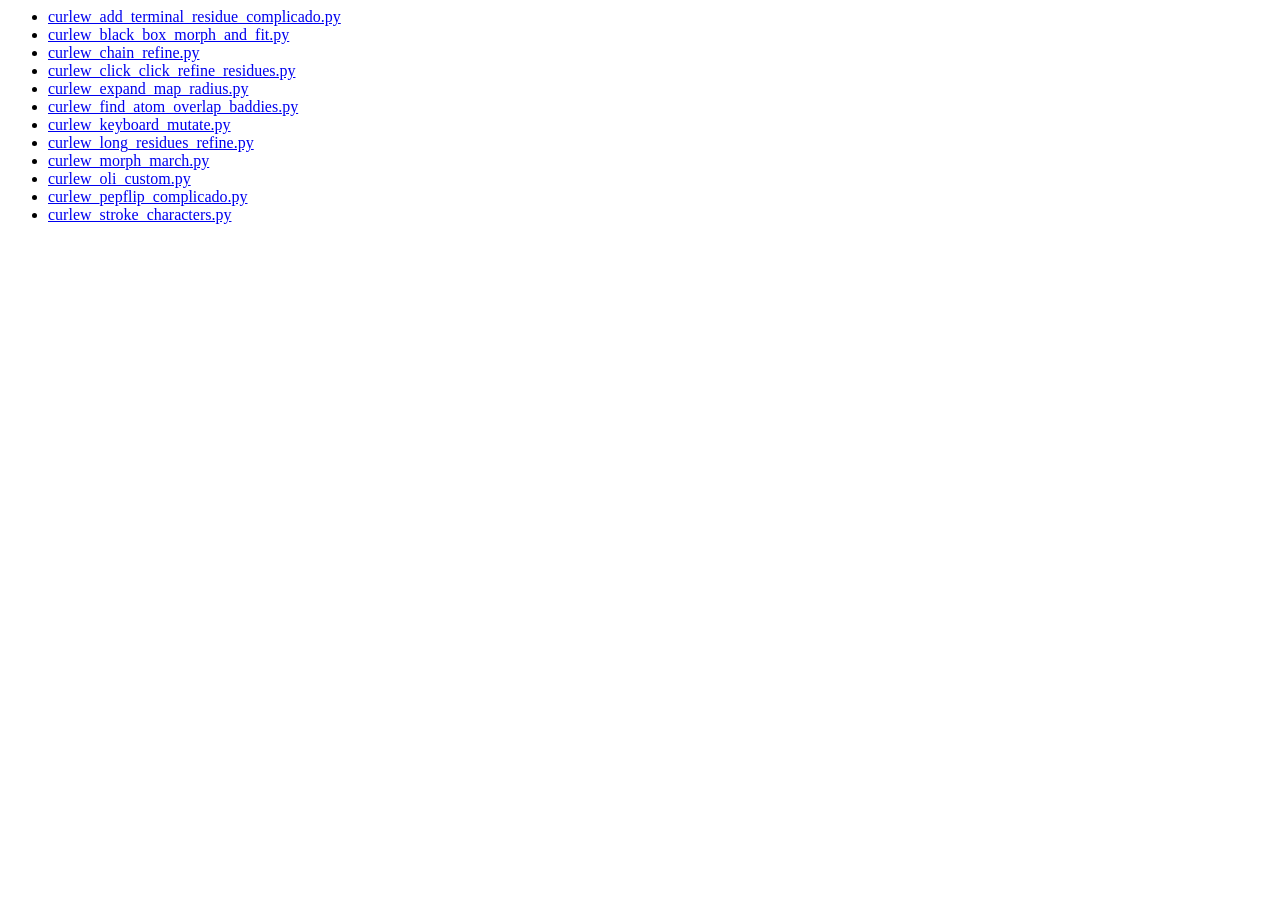
<file: extensions/index.html>
<html><body><ul><li><a href="./curlew_add_terminal_residue_complicado.py">curlew_add_terminal_residue_complicado.py</a></li><li><a href="./curlew_black_box_morph_and_fit.py">curlew_black_box_morph_and_fit.py</a></li><li><a href="./curlew_chain_refine.py">curlew_chain_refine.py</a></li><li><a href="./curlew_click_click_refine_residues.py">curlew_click_click_refine_residues.py</a></li><li><a href="./curlew_expand_map_radius.py">curlew_expand_map_radius.py</a></li><li><a href="./curlew_find_atom_overlap_baddies.py">curlew_find_atom_overlap_baddies.py</a></li><li><a href="./curlew_keyboard_mutate.py">curlew_keyboard_mutate.py</a></li><li><a href="./curlew_long_residues_refine.py">curlew_long_residues_refine.py</a></li><li><a href="./curlew_morph_march.py">curlew_morph_march.py</a></li><li><a href="./curlew_oli_custom.py">curlew_oli_custom.py</a></li><li><a href="./curlew_pepflip_complicado.py">curlew_pepflip_complicado.py</a></li><li><a href="./curlew_stroke_characters.py">curlew_stroke_characters.py</a></li></ul></body></html>
</file>
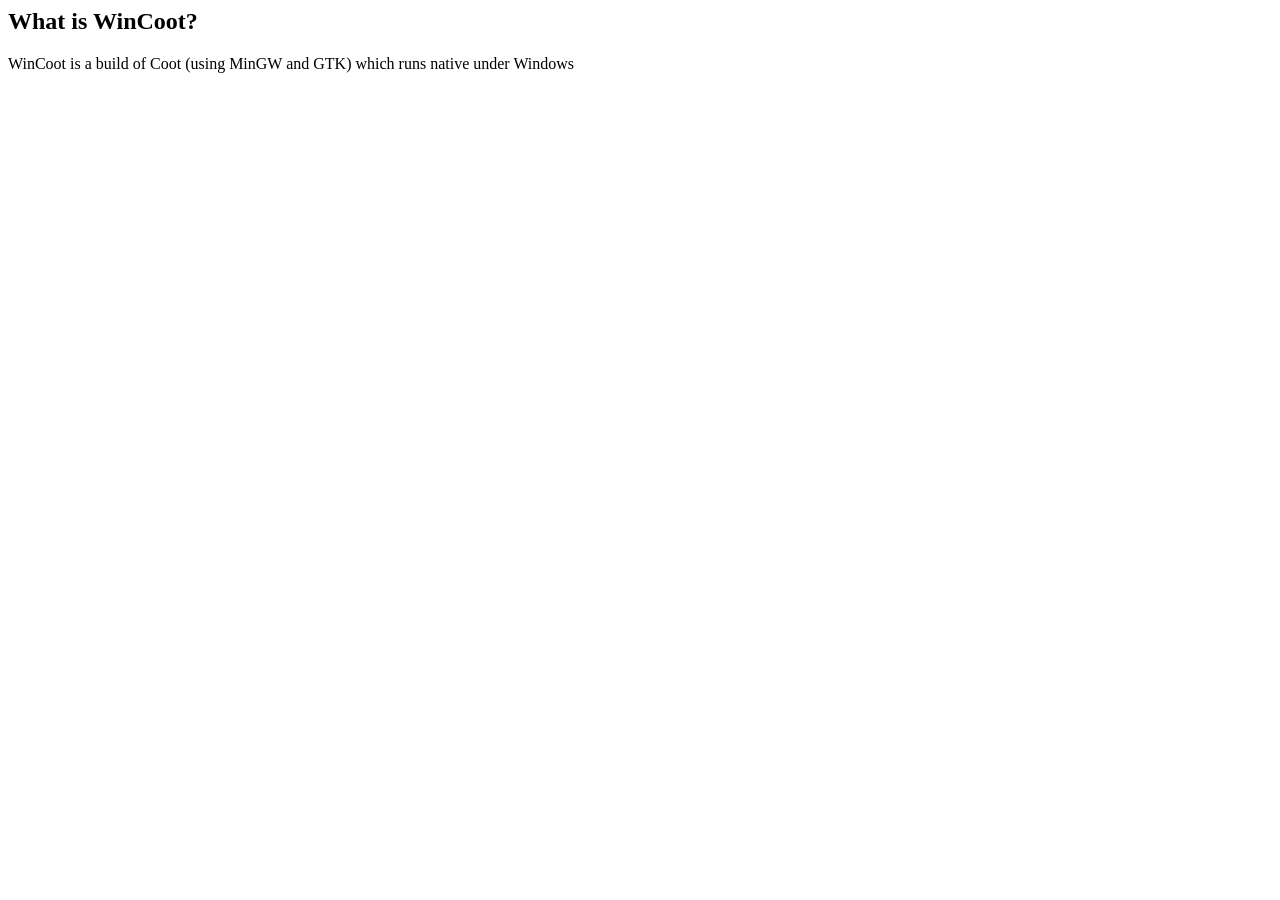
<file: test_list/index.html>
<html>
  <body>
</table>
<h2>What is WinCoot?</h2>
WinCoot is a build of Coot (using MinGW and GTK) which runs native under Windows

    <script>
      (async () => {
        const response = await fetch('https://api.github.com/repos/bernhardcl/coot/contents/');
        const data = await response.json();
        let htmlString = '<ul>';
        for (let file of data) {
          htmlString += `<li><a href="${file.path}">${file.name}</a></li>`;
        }
        htmlString += '</ul>';
        document.getElementsByTagName('body')[0].innerHTML = htmlString;
      })()
    </script>
  <body>
</html>
</file>
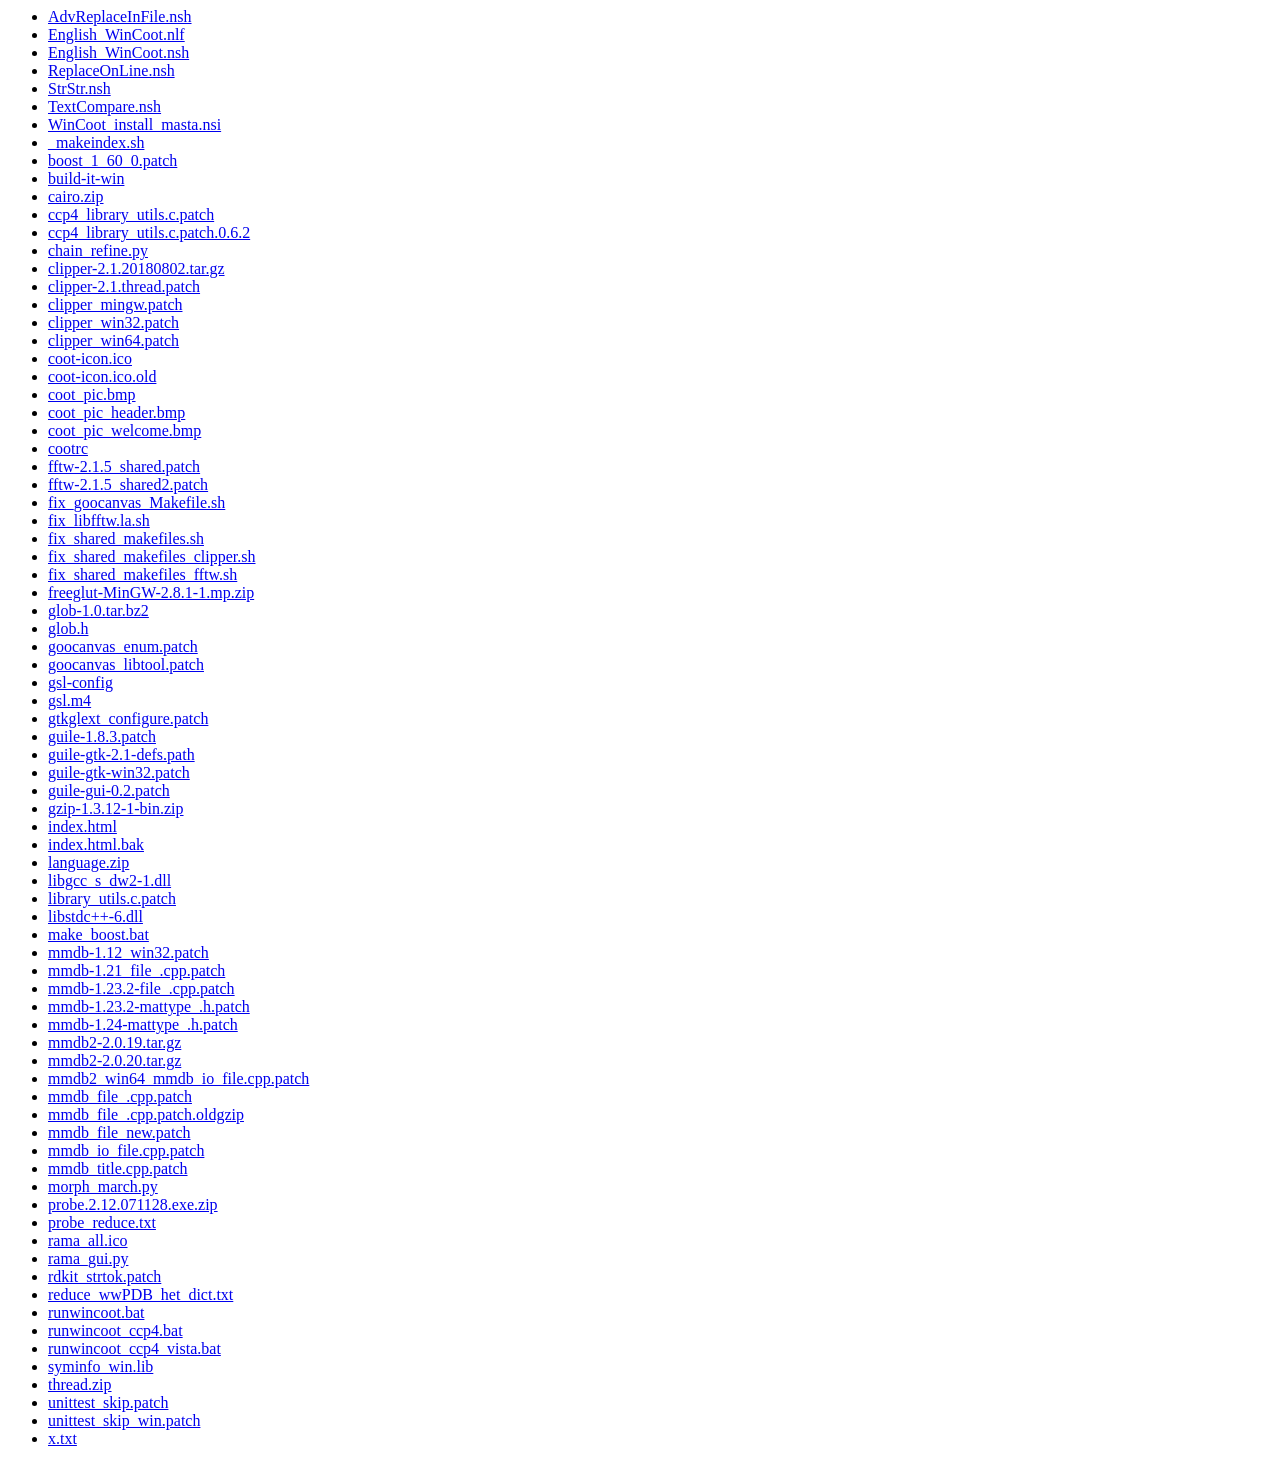
<file: software/extras/index.html>
<html><body><ul><li><a href="./AdvReplaceInFile.nsh">AdvReplaceInFile.nsh</a></li><li><a href="./English_WinCoot.nlf">English_WinCoot.nlf</a></li><li><a href="./English_WinCoot.nsh">English_WinCoot.nsh</a></li><li><a href="./ReplaceOnLine.nsh">ReplaceOnLine.nsh</a></li><li><a href="./StrStr.nsh">StrStr.nsh</a></li><li><a href="./TextCompare.nsh">TextCompare.nsh</a></li><li><a href="./WinCoot_install_masta.nsi">WinCoot_install_masta.nsi</a></li><li><a href="./_makeindex.sh">_makeindex.sh</a></li><li><a href="./boost_1_60_0.patch">boost_1_60_0.patch</a></li><li><a href="./build-it-win">build-it-win</a></li><li><a href="./cairo.zip">cairo.zip</a></li><li><a href="./ccp4_library_utils.c.patch">ccp4_library_utils.c.patch</a></li><li><a href="./ccp4_library_utils.c.patch.0.6.2">ccp4_library_utils.c.patch.0.6.2</a></li><li><a href="./chain_refine.py">chain_refine.py</a></li><li><a href="./clipper-2.1.20180802.tar.gz">clipper-2.1.20180802.tar.gz</a></li><li><a href="./clipper-2.1.thread.patch">clipper-2.1.thread.patch</a></li><li><a href="./clipper_mingw.patch">clipper_mingw.patch</a></li><li><a href="./clipper_win32.patch">clipper_win32.patch</a></li><li><a href="./clipper_win64.patch">clipper_win64.patch</a></li><li><a href="./coot-icon.ico">coot-icon.ico</a></li><li><a href="./coot-icon.ico.old">coot-icon.ico.old</a></li><li><a href="./coot_pic.bmp">coot_pic.bmp</a></li><li><a href="./coot_pic_header.bmp">coot_pic_header.bmp</a></li><li><a href="./coot_pic_welcome.bmp">coot_pic_welcome.bmp</a></li><li><a href="./cootrc">cootrc</a></li><li><a href="./fftw-2.1.5_shared.patch">fftw-2.1.5_shared.patch</a></li><li><a href="./fftw-2.1.5_shared2.patch">fftw-2.1.5_shared2.patch</a></li><li><a href="./fix_goocanvas_Makefile.sh">fix_goocanvas_Makefile.sh</a></li><li><a href="./fix_libfftw.la.sh">fix_libfftw.la.sh</a></li><li><a href="./fix_shared_makefiles.sh">fix_shared_makefiles.sh</a></li><li><a href="./fix_shared_makefiles_clipper.sh">fix_shared_makefiles_clipper.sh</a></li><li><a href="./fix_shared_makefiles_fftw.sh">fix_shared_makefiles_fftw.sh</a></li><li><a href="./freeglut-MinGW-2.8.1-1.mp.zip">freeglut-MinGW-2.8.1-1.mp.zip</a></li><li><a href="./glob-1.0.tar.bz2">glob-1.0.tar.bz2</a></li><li><a href="./glob.h">glob.h</a></li><li><a href="./goocanvas_enum.patch">goocanvas_enum.patch</a></li><li><a href="./goocanvas_libtool.patch">goocanvas_libtool.patch</a></li><li><a href="./gsl-config">gsl-config</a></li><li><a href="./gsl.m4">gsl.m4</a></li><li><a href="./gtkglext_configure.patch">gtkglext_configure.patch</a></li><li><a href="./guile-1.8.3.patch">guile-1.8.3.patch</a></li><li><a href="./guile-gtk-2.1-defs.path">guile-gtk-2.1-defs.path</a></li><li><a href="./guile-gtk-win32.patch">guile-gtk-win32.patch</a></li><li><a href="./guile-gui-0.2.patch">guile-gui-0.2.patch</a></li><li><a href="./gzip-1.3.12-1-bin.zip">gzip-1.3.12-1-bin.zip</a></li><li><a href="./index.html">index.html</a></li><li><a href="./index.html.bak">index.html.bak</a></li><li><a href="./language.zip">language.zip</a></li><li><a href="./libgcc_s_dw2-1.dll">libgcc_s_dw2-1.dll</a></li><li><a href="./library_utils.c.patch">library_utils.c.patch</a></li><li><a href="./libstdc++-6.dll">libstdc++-6.dll</a></li><li><a href="./make_boost.bat">make_boost.bat</a></li><li><a href="./mmdb-1.12_win32.patch">mmdb-1.12_win32.patch</a></li><li><a href="./mmdb-1.21_file_.cpp.patch">mmdb-1.21_file_.cpp.patch</a></li><li><a href="./mmdb-1.23.2-file_.cpp.patch">mmdb-1.23.2-file_.cpp.patch</a></li><li><a href="./mmdb-1.23.2-mattype_.h.patch">mmdb-1.23.2-mattype_.h.patch</a></li><li><a href="./mmdb-1.24-mattype_.h.patch">mmdb-1.24-mattype_.h.patch</a></li><li><a href="./mmdb2-2.0.19.tar.gz">mmdb2-2.0.19.tar.gz</a></li><li><a href="./mmdb2-2.0.20.tar.gz">mmdb2-2.0.20.tar.gz</a></li><li><a href="./mmdb2_win64_mmdb_io_file.cpp.patch">mmdb2_win64_mmdb_io_file.cpp.patch</a></li><li><a href="./mmdb_file_.cpp.patch">mmdb_file_.cpp.patch</a></li><li><a href="./mmdb_file_.cpp.patch.oldgzip">mmdb_file_.cpp.patch.oldgzip</a></li><li><a href="./mmdb_file_new.patch">mmdb_file_new.patch</a></li><li><a href="./mmdb_io_file.cpp.patch">mmdb_io_file.cpp.patch</a></li><li><a href="./mmdb_title.cpp.patch">mmdb_title.cpp.patch</a></li><li><a href="./morph_march.py">morph_march.py</a></li><li><a href="./probe.2.12.071128.exe.zip">probe.2.12.071128.exe.zip</a></li><li><a href="./probe_reduce.txt">probe_reduce.txt</a></li><li><a href="./rama_all.ico">rama_all.ico</a></li><li><a href="./rama_gui.py">rama_gui.py</a></li><li><a href="./rdkit_strtok.patch">rdkit_strtok.patch</a></li><li><a href="./reduce_wwPDB_het_dict.txt">reduce_wwPDB_het_dict.txt</a></li><li><a href="./runwincoot.bat">runwincoot.bat</a></li><li><a href="./runwincoot_ccp4.bat">runwincoot_ccp4.bat</a></li><li><a href="./runwincoot_ccp4_vista.bat">runwincoot_ccp4_vista.bat</a></li><li><a href="./syminfo_win.lib">syminfo_win.lib</a></li><li><a href="./thread.zip">thread.zip</a></li><li><a href="./unittest_skip.patch">unittest_skip.patch</a></li><li><a href="./unittest_skip_win.patch">unittest_skip_win.patch</a></li><li><a href="./x.txt">x.txt</a></li></ul></body></html>
</file>
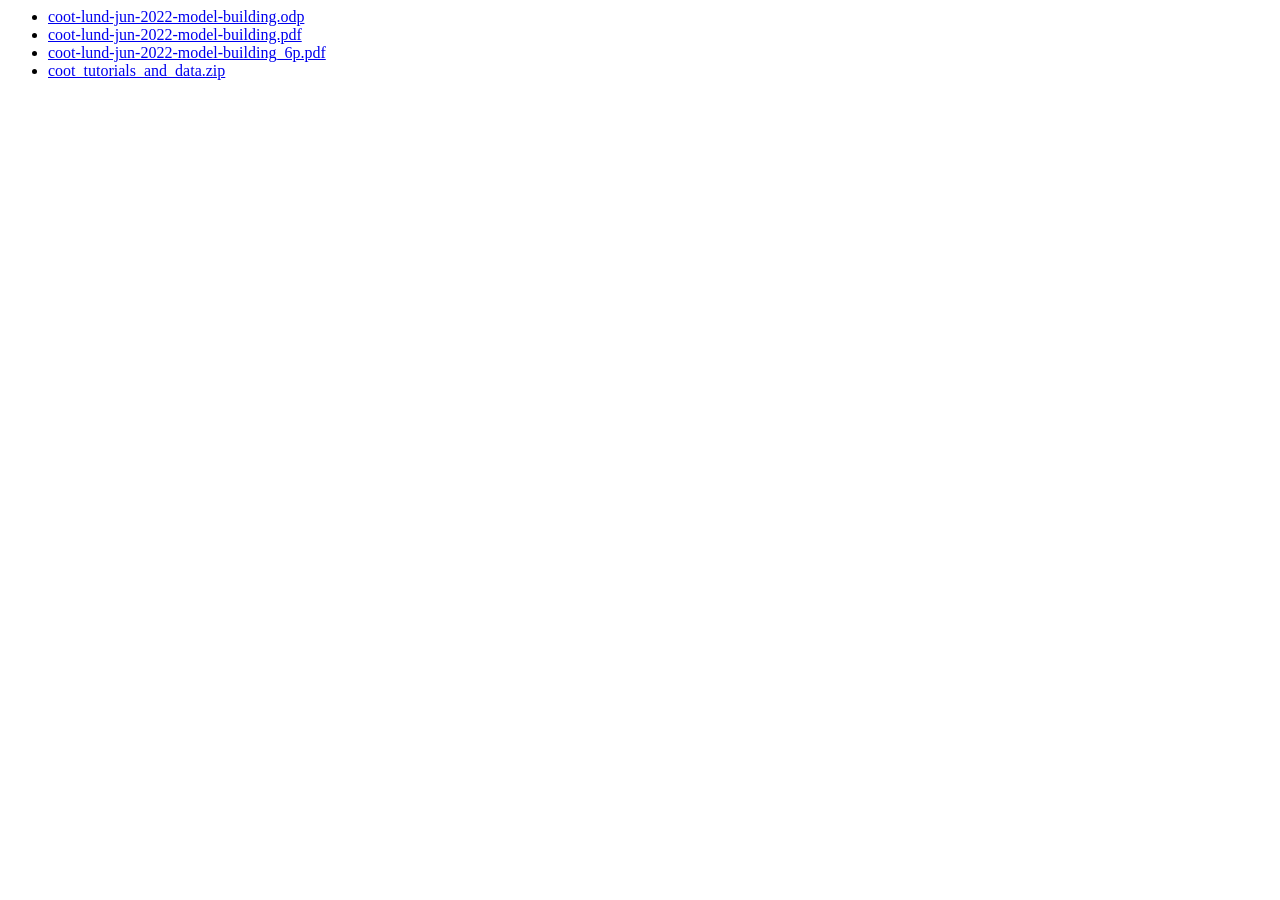
<file: workshops/lund_2022/index.html>
<html><body><ul><li><a href="./coot-lund-jun-2022-model-building.odp">coot-lund-jun-2022-model-building.odp</a></li><li><a href="./coot-lund-jun-2022-model-building.pdf">coot-lund-jun-2022-model-building.pdf</a></li><li><a href="./coot-lund-jun-2022-model-building_6p.pdf">coot-lund-jun-2022-model-building_6p.pdf</a></li><li><a href="./coot_tutorials_and_data.zip">coot_tutorials_and_data.zip</a></li></ul></body></html>
</file>
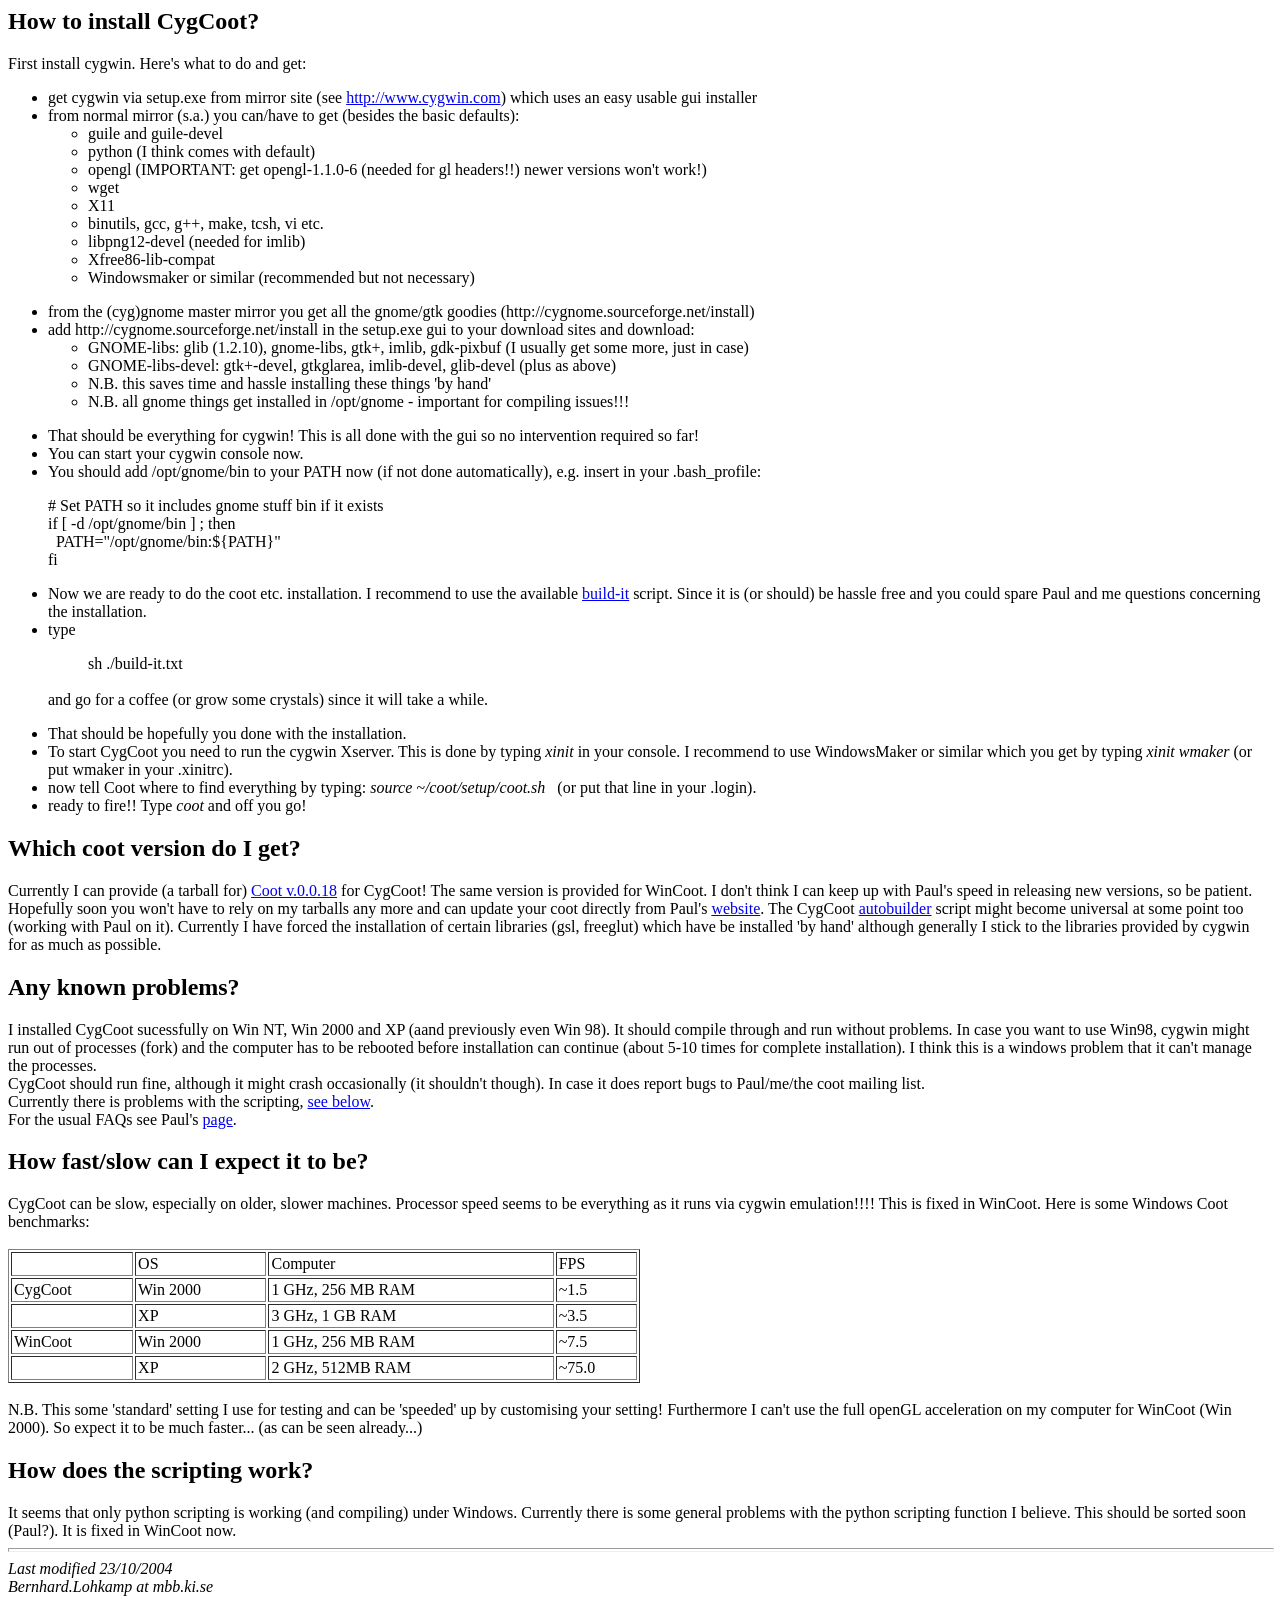
<file: cygcoot.html>
<!DOCTYPE HTML PUBLIC "-//W3C//DTD HTML 4.01 Transitional//EN">
<html>
<head>
  <title>Coot for Windows</title>
  <meta content="Bernhard Lohkamp" name="author">
  <meta
 content="Coot, CygCoot, WinCoot for Window systems, molecular graphics"
 name="description">
</head>
<body>
<h2>How to install CygCoot?</h2>
First install cygwin. Here's what to do and get:
<br>
<ul>
  <li>get cygwin via setup.exe from mirror site (see <a
 href="http://www.cygwin.com">http://www.cygwin.com</a>) which
uses an easy usable gui installer </li>
  <li>from normal mirror (s.a.) you can/have to get (besides the basic
defaults): </li>
  <ul>
    <li>guile and guile-devel </li>
    <li>python (I think comes
with default) </li>
    <li>opengl (IMPORTANT: get opengl-1.1.0-6
(needed for gl headers!!) newer versions won't work!)</li>
    <li>wget </li>
    <li>X11 </li>
    <li>binutils, gcc, g++, make, tcsh, vi
etc. </li>
    <li>libpng12-devel (needed for
imlib) </li>
    <li>Xfree86-lib-compat </li>
    <li>Windowsmaker or similar (recommended but not necessary)</li>
  </ul>
</ul>
<ul>
  <li>from the (cyg)gnome master mirror you get all the gnome/gtk
goodies
(http://cygnome.sourceforge.net/install) </li>
  <li>add http://cygnome.sourceforge.net/install in the setup.exe gui
to
your download sites and download:</li>
  <ul>
    <li>GNOME-libs: glib (1.2.10), gnome-libs, gtk+, imlib, gdk-pixbuf
(I usually get some more, just in case)</li>
    <li>GNOME-libs-devel:
gtk+-devel, gtkglarea, imlib-devel, glib-devel (plus as above) </li>
    <li>N.B.
this saves time and hassle installing these things 'by hand' </li>
    <li>N.B. all gnome things
get installed in /opt/gnome - important for compiling issues!!! </li>
  </ul>
</ul>
<ul>
  <li>That should be everything for cygwin! This is all done with the
gui so no
intervention required so far!</li>
  <li>You can start your cygwin console now.<br>
  </li>
  <li>You should add /opt/gnome/bin to your PATH now (if not done
automatically), e.g. insert in your .bash_profile:</li>
</ul>
<div style="margin-left: 40px;"># Set PATH so it includes gnome stuff
bin if it exists<br>
if [ -d /opt/gnome/bin ] ; then<br>
&nbsp; PATH="/opt/gnome/bin:${PATH}"<br>
fi <br>
</div>
<ul>
  <li>Now we are ready to do the coot etc. installation. I recommend to
use the available <a href="build-it.txt">build-it</a> script. Since it
is (or should) be hassle free and you could spare Paul and me questions
concerning the installation.</li>
  <li>type <br>
  </li>
</ul>
<div style="margin-left: 80px;">sh ./build-it.txt <br>
</div>
<div style="margin-left: 40px;"><br>
and go for a coffee (or grow some crystals) since it will take a while.<br>
</div>
<ul>
  <li>That should be hopefully you done with the installation.</li>
  <li>To start CygCoot you need to run the cygwin Xserver. This is done
by typing <span style="font-style: italic;">xinit</span> in your
console. I recommend to use WindowsMaker or similar which you get by
typing <span style="font-style: italic;">xinit wmaker</span> (or put
wmaker in your .xinitrc).</li>
  <li>now tell Coot where to find everything by typing: <span
 style="font-style: italic;">source ~/coot/setup/coot.sh</span>&nbsp;&nbsp;
(or put that line in your .login).</li>
  <li>ready to fire!! Type <span style="font-style: italic;">coot</span>
and off you go!<br>
  </li>
</ul>
<h2>Which coot version do I get?</h2>
Currently I can provide (a tarball for) <a href="coot-0.0.18.tar.gz">Coot
v.0.0.18</a> for CygCoot! The same version is provided for WinCoot. I
don't think I
can keep up with Paul's speed in releasing new versions, so be patient.
Hopefully soon you won't have to rely on my tarballs any more and can
update your coot directly from Paul's <a
 href="http://www.ysbl.york.ac.uk/%7Eemsley/coot/">website</a>. The
CygCoot <a href="build-it.txt">autobuilder</a> script might become
universal at
some point too (working with Paul on it). Currently I have forced the
installation of
certain libraries (gsl, freeglut) which have be installed 'by hand'
although generally I stick to the libraries provided by cygwin
for as much as possible.
<h2>Any known problems?<br>
</h2>
I installed CygCoot sucessfully on Win NT, Win 2000 and XP (aand
previously even Win 98). It should compile through and run without
problems. In case you want to use Win98, cygwin might run out of
processes
(fork) and the computer has to be rebooted before installation can
continue (about 5-10 times for complete installation). I think this is
a
windows problem that it can't manage the processes.
<br>
CygCoot should run fine, although it might crash occasionally
(it shouldn't though). In case it does report bugs to Paul/me/the coot
mailing list.<br>
Currently there is problems with the scripting, <a
 href="#How_does_the_scripting_work">see below</a>.<br>
For the usual FAQs see Paul's <a
 href="http://www.ysbl.york.ac.uk/%7Eemsley/coot/">page</a>.<br>
<h2>How fast/slow can I expect it to be?</h2>
CygCoot can be slow, especially on older, slower machines.
Processor speed seems to be everything as it runs via cygwin
emulation!!!! This is fixed in WinCoot. Here is some
Windows Coot benchmarks:<br>
<br>
<table style="width: 50%; text-align: left;" border="1" cellpadding="2"
 cellspacing="2">
  <tbody>
    <tr>
      <td style="vertical-align: top;"><br>
      </td>
      <td style="vertical-align: top;">OS<br>
      </td>
      <td style="vertical-align: top;">Computer<br>
      </td>
      <td style="vertical-align: top;">FPS<br>
      </td>
    </tr>
    <tr>
      <td style="vertical-align: top;">CygCoot<br>
      </td>
      <td style="vertical-align: top;">Win 2000<br>
      </td>
      <td style="vertical-align: top;">1 GHz, 256 MB RAM<br>
      </td>
      <td style="vertical-align: top;">~1.5<br>
      </td>
    </tr>
    <tr>
      <td style="vertical-align: top;"><br>
      </td>
      <td style="vertical-align: top;">XP<br>
      </td>
      <td style="vertical-align: top;">3 GHz, 1 GB RAM<br>
      </td>
      <td style="vertical-align: top;">~3.5<br>
      </td>
    </tr>
    <tr>
      <td style="vertical-align: top;">WinCoot<br>
      </td>
      <td style="vertical-align: top;">Win 2000<br>
      </td>
      <td style="vertical-align: top;">1 GHz, 256 MB RAM</td>
      <td style="vertical-align: top;">~7.5<br>
      </td>
    </tr>
    <tr>
      <td style="vertical-align: top;"><br>
      </td>
      <td style="vertical-align: top;">XP<br>
      </td>
      <td style="vertical-align: top;">2 GHz, 512MB RAM<br>
      </td>
      <td style="vertical-align: top;">~75.0<br>
      </td>
    </tr>
  </tbody>
</table>
<br>
N.B. This some 'standard' setting I use for testing and can be
'speeded' up by customising your setting! Furthermore I can't use the
full openGL acceleration on my computer for WinCoot (Win 2000). So
expect it to be
much faster... (as can be seen already...)<br>
<h2><a name="How_does_the_scripting_work"></a>How does the scripting
work?</h2>
It seems that only python scripting is working (and compiling) under
Windows. Currently there is some general problems with the python
scripting function I believe. This should be sorted soon (Paul?). It is
fixed in WinCoot now.<br>
<hr style="width: 100%; height: 2px;">
<div style="text-align: left;">
<address>Last modified 23/10/2004<br>
Bernhard.Lohkamp at mbb.ki.se<br>
</address>
</div>
</body>
</html>
</file>
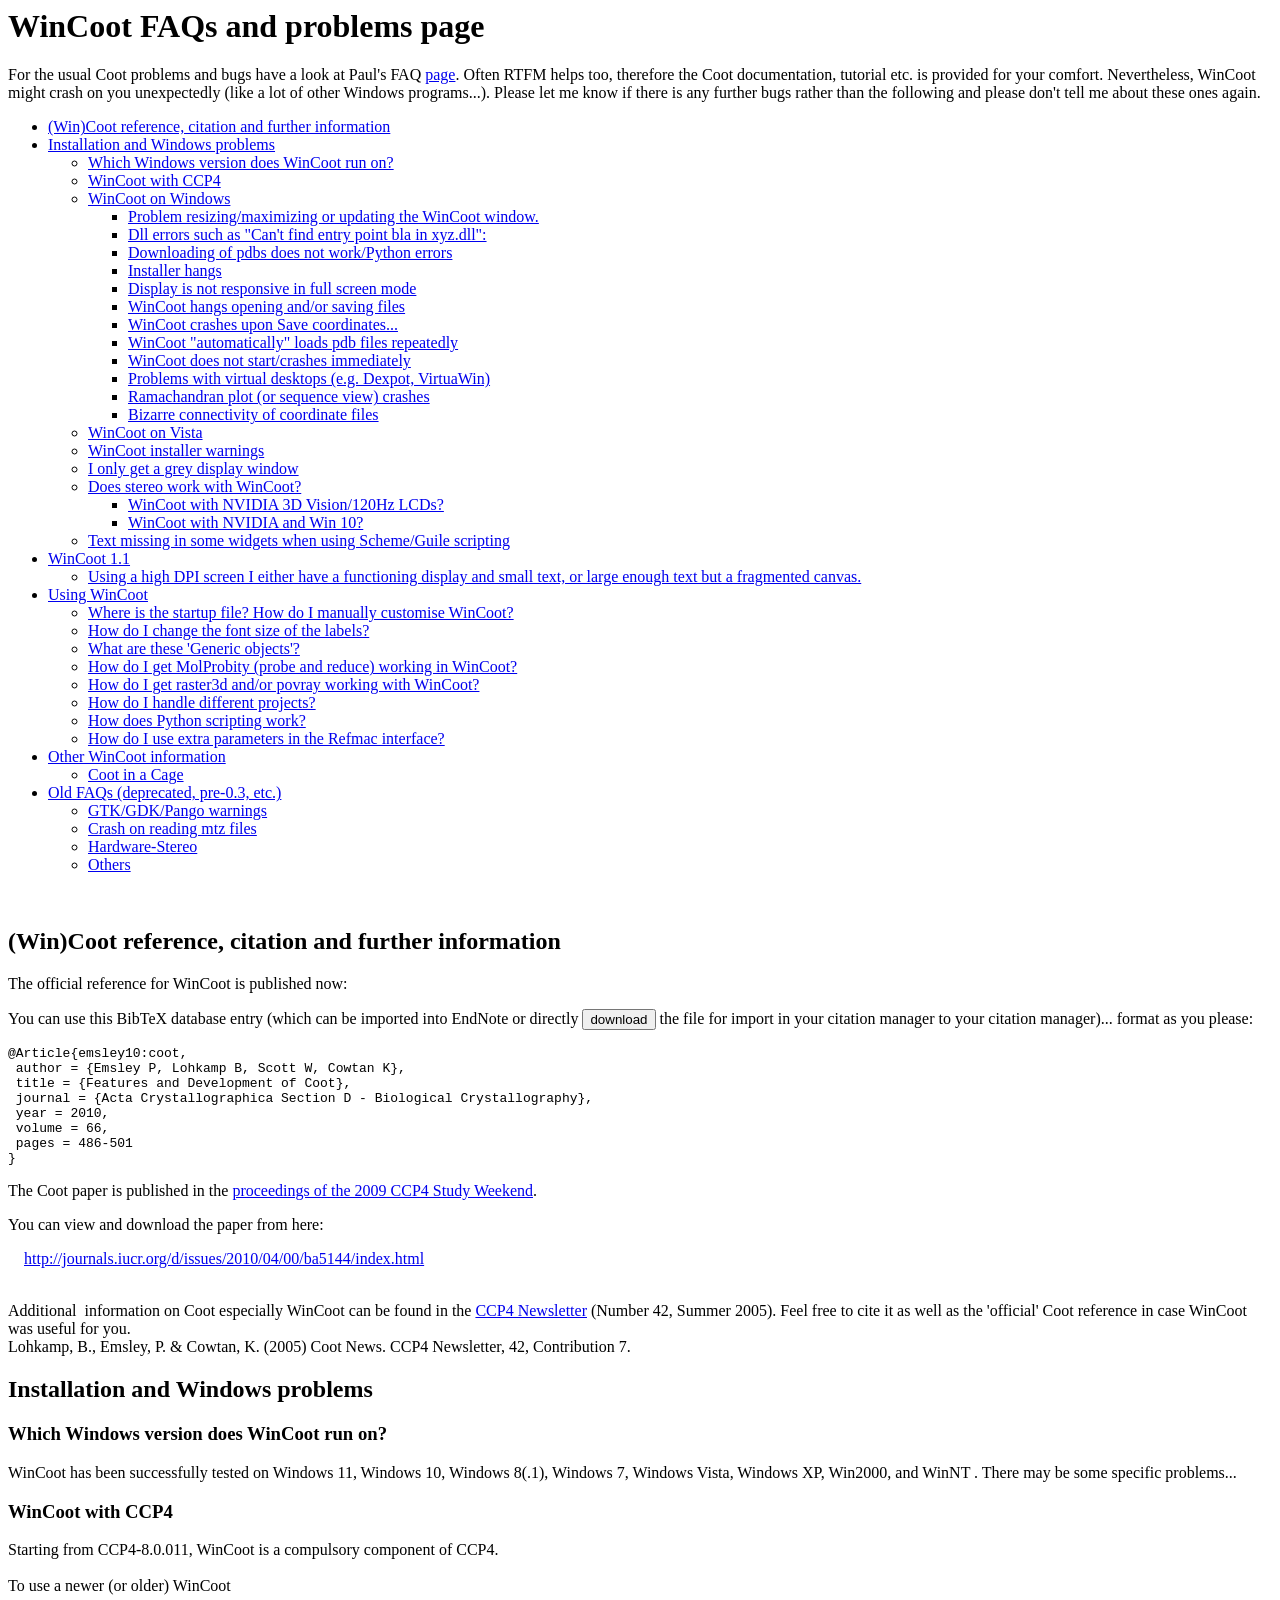
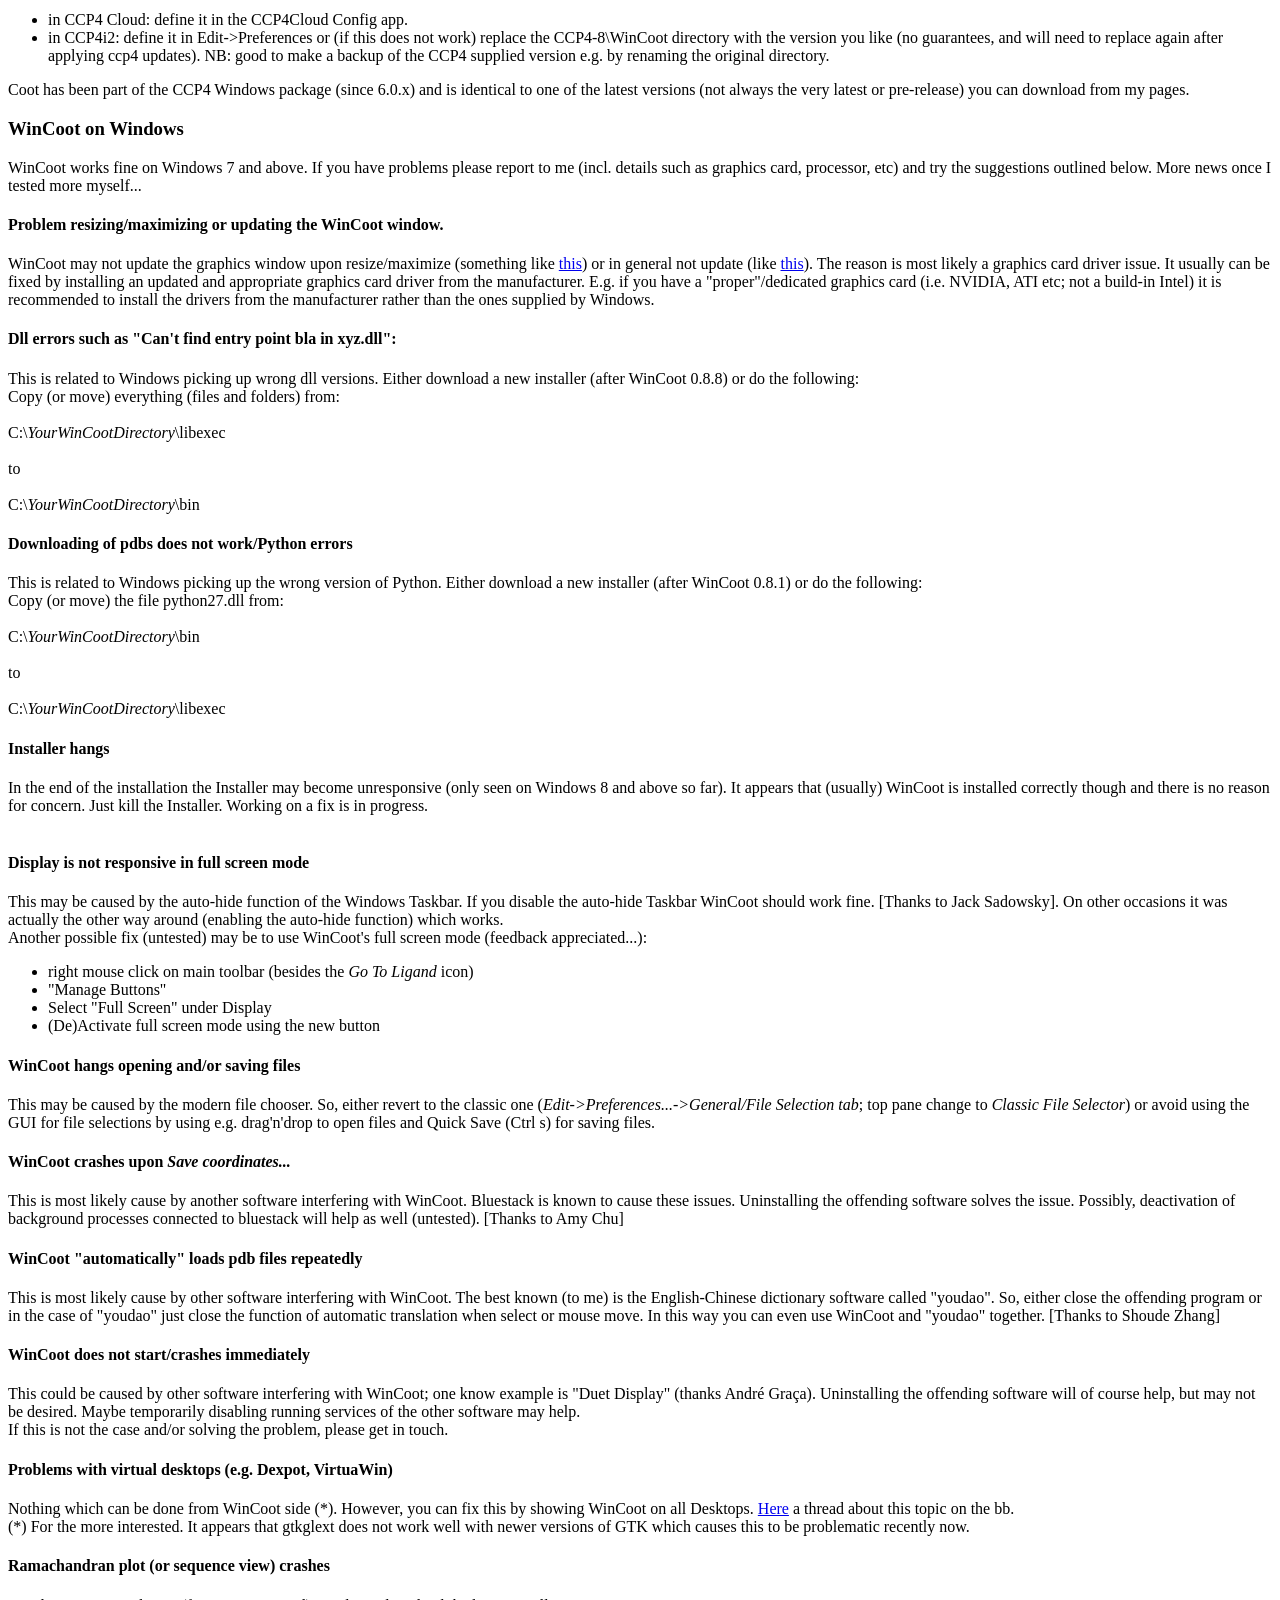
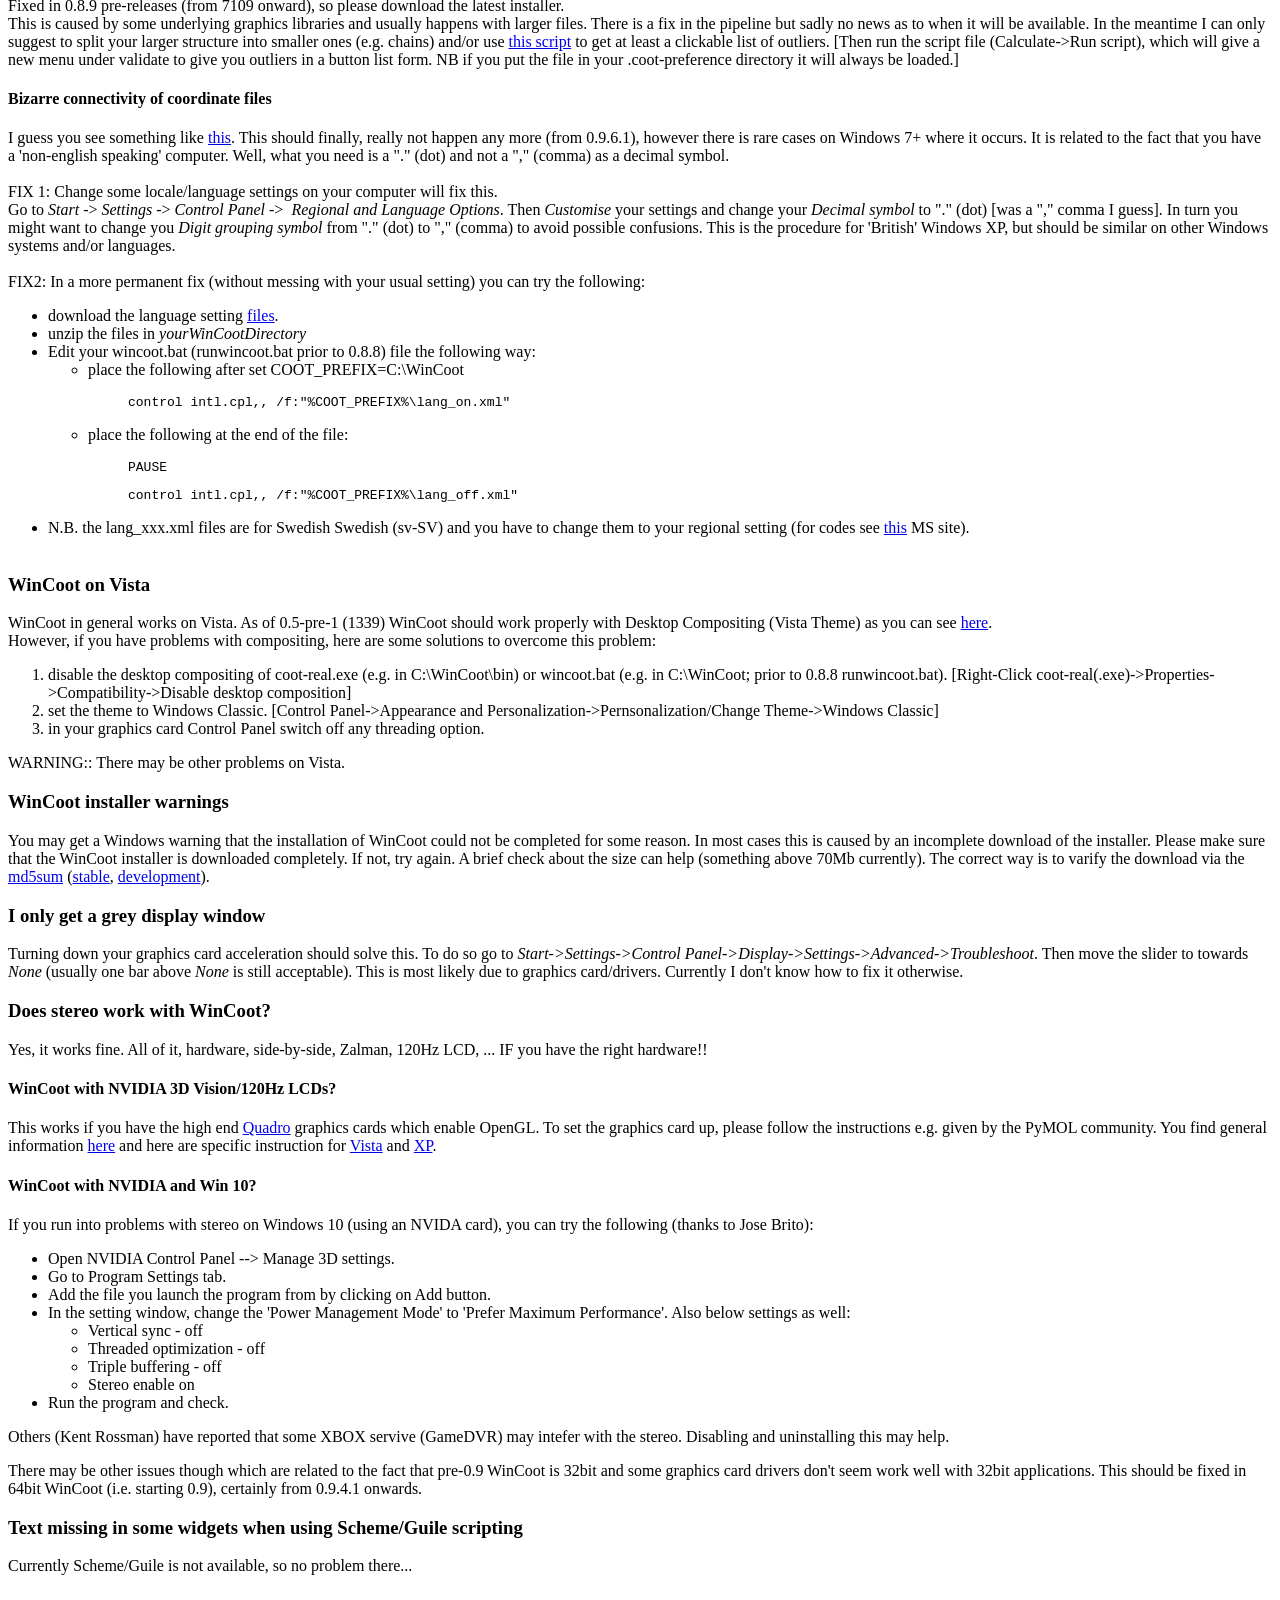
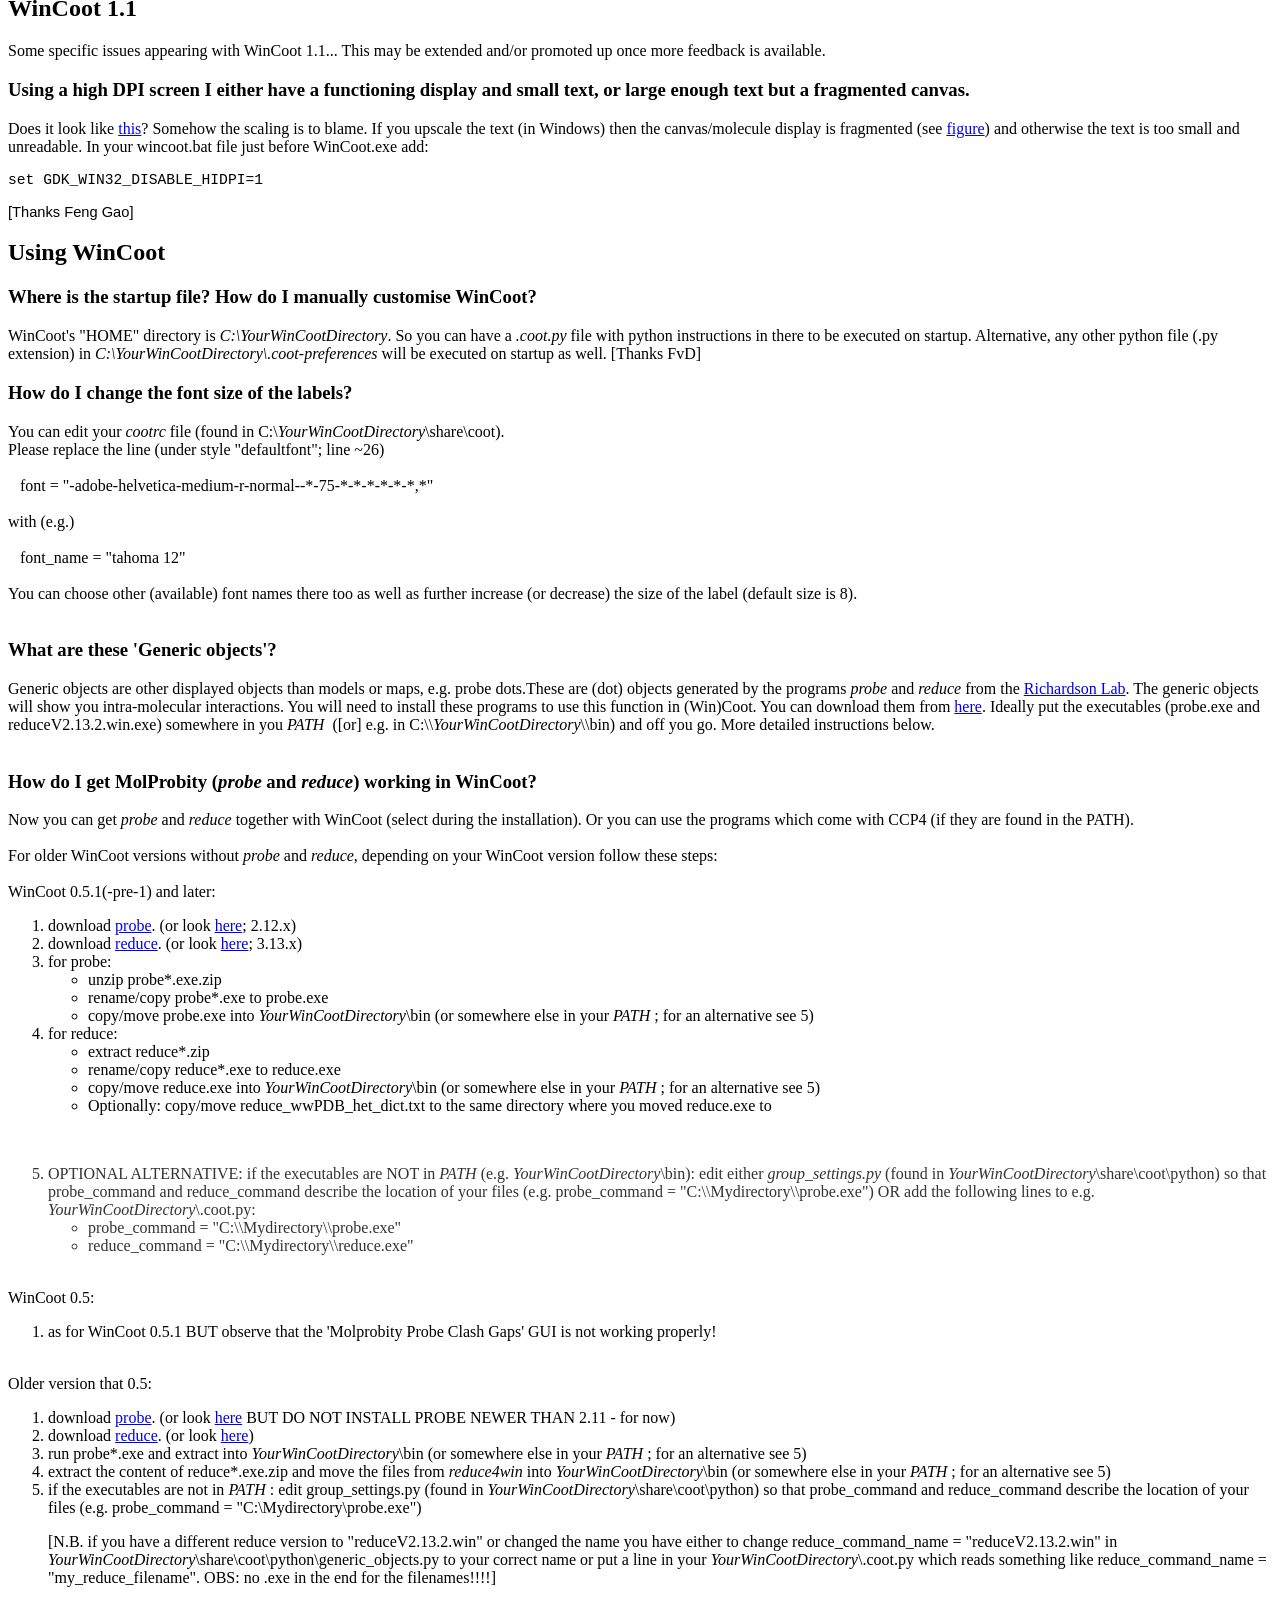
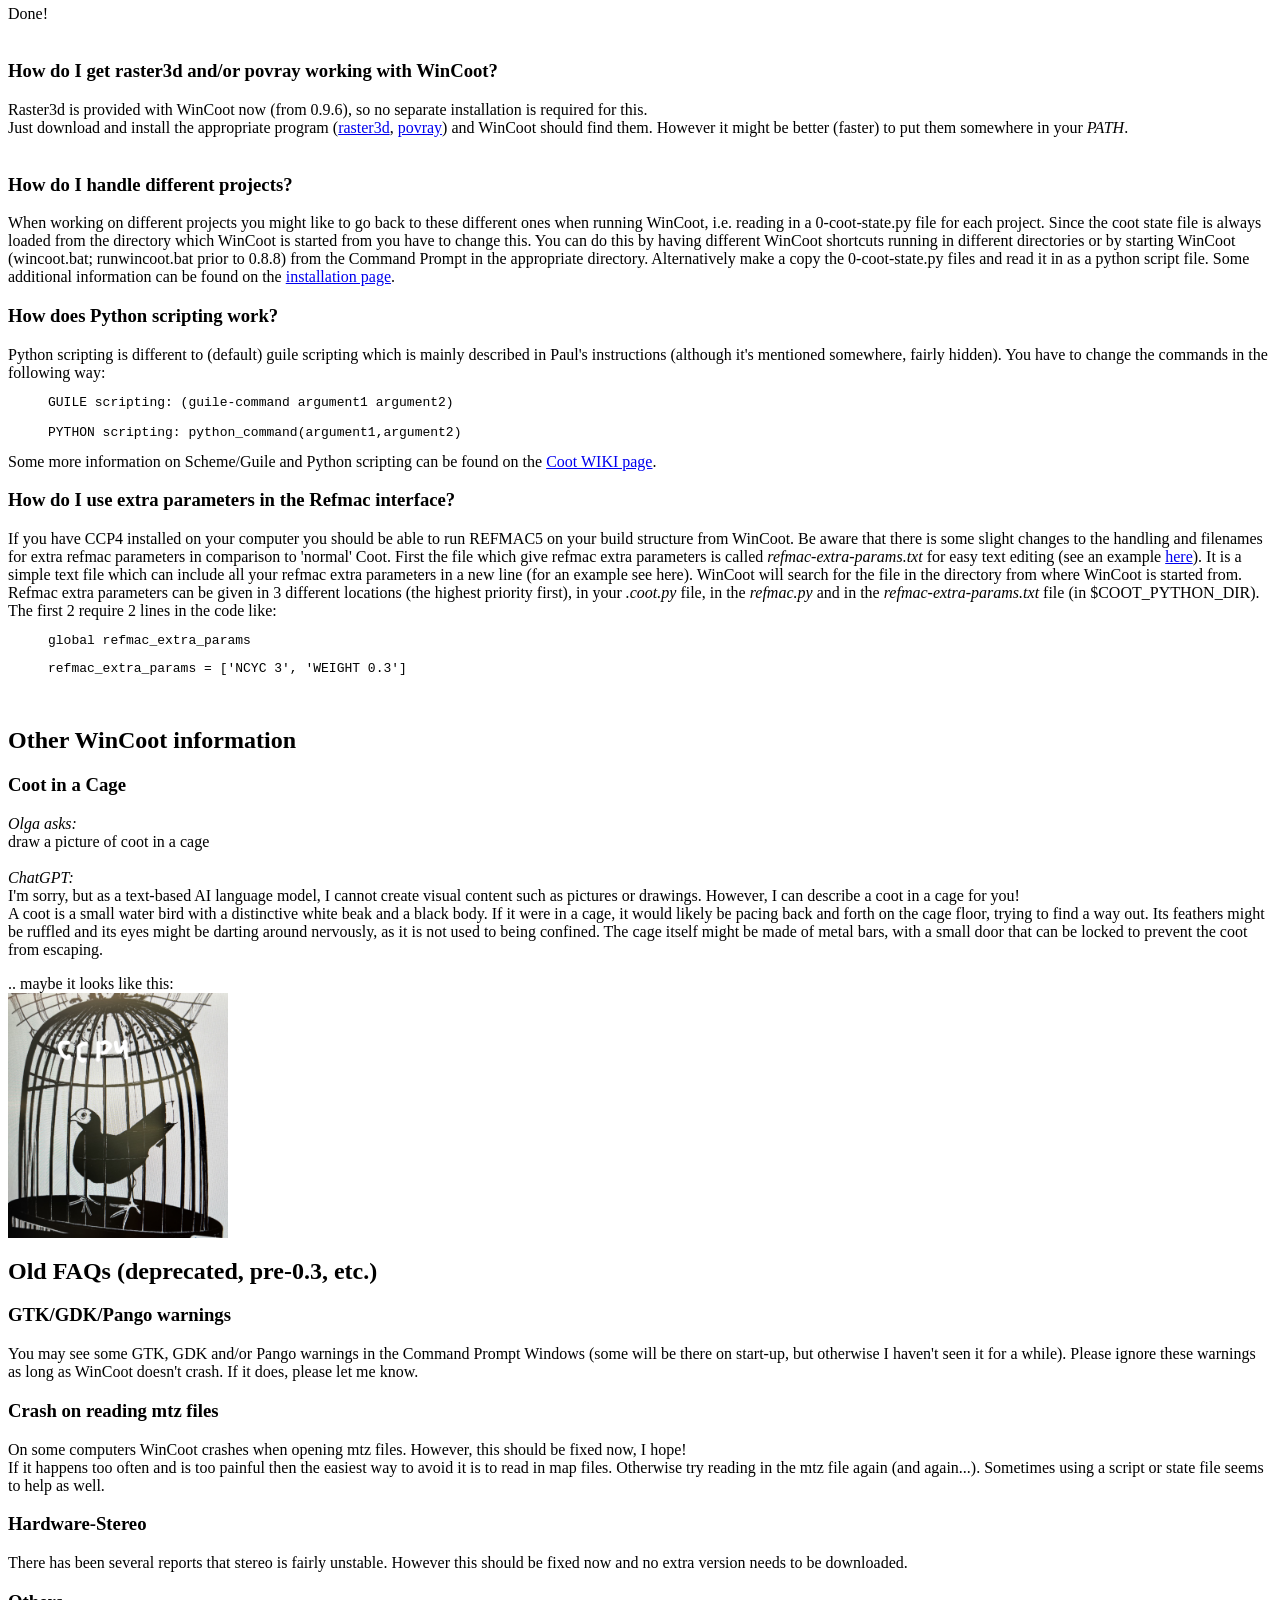
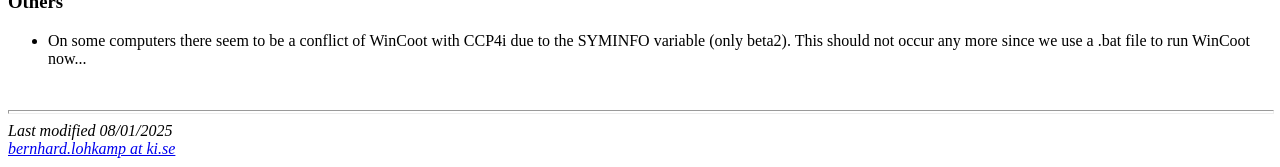
<file: wincoot-faq.html>
<!DOCTYPE html PUBLIC "-//W3C//DTD HTML 4.01 Transitional//EN">
<html>
  <head>
    <meta http-equiv="content-type" content="text/html;
      charset=windows-1252">
    <title>WinCoot FAQ</title>
    <meta content="Bernhard Lohkamp" name="author">
    <meta content="Coot, WinCoot for Windows systems, molecular
      graphics, FAQ" name="description">
    <link rel="icon" type="image/png" href="coot-favicon.png">
    <script>
      // very simple. Should have some content-type at some point
      function download_citation() {
      window.location="coot.ris";
      }
    </script>
  </head>
  <body>
    <h1><a class="mozTocH1" name="mozTocId631798"></a>WinCoot FAQs and
      problems page</h1>
    For the usual Coot problems and bugs have a look at Paul's FAQ <a
href="https://www2.mrc-lmb.cam.ac.uk/personal/pemsley/coot/docs/coot-faq.html">page</a>.
    Often RTFM helps too, therefore the Coot documentation, tutorial
    etc. is provided for your comfort. Nevertheless, WinCoot might crash
    on you unexpectedly (like a lot of other Windows programs...).
    Please let me know if there is any further bugs rather than the
    following and please don't tell me about these ones again.<br>
    <ul id="mozToc">
      <!--mozToc h2 1 h3 2 h4 3 h5 4 h6 5 h6 6-->
      <li><a href="#mozTocId444230">(Win)Coot
          reference, citation and further information </a></li>
      <li><a href="#mozTocId876747">Installation and Windows problems</a>
        <ul>
          <li><a href="#mozTocId169986">Which Windows version does
              WinCoot run on?</a></li>
          <li><a href="#mozTocId150935">WinCoot with CCP4</a></li>
          <li><a href="#mozTocId150935">WinCoot on Windows </a>
            <ul>
              <li><a href="#mozTocId324286">Problem resizing/maximizing
                  or updating the WinCoot window.</a></li>
              <li><a href="#mozTocId910462">Dll errors such as "Can't
                  find entry point bla in xyz.dll": </a></li>
              <li><a href="#mozTocId910462">Downloading of pdbs does not
                  work/Python errors</a></li>
              <li><a href="#mozTocId689913">Installer hangs</a></li>
              <li><a href="#mozTocId514994">Display is not responsive in
                  full screen mode</a></li>
              <li><a href="#mozTocId514994">WinCoot hangs opening and/or
                  saving files </a></li>
              <li><a href="#mozTocId358284">WinCoot crashes upon Save
                  coordinates... </a></li>
              <li><a href="#mozTocId358284">WinCoot "automatically"
                  loads pdb files repeatedly </a></li>
              <li><a href="#mozTocId562996">WinCoot does not
                  start/crashes immediately </a></li>
              <li><a href="#mozTocId514994">Problems with virtual
                  desktops (e.g. Dexpot, VirtuaWin) </a></li>
              <li><a href="#mozTocId260018">Ramachandran plot (or
                  sequence view) crashes</a></li>
              <li><a href="#mozTocId209103">Bizarre connectivity of
                  coordinate files </a></li>
            </ul>
          </li>
          <li><a href="#mozTocId856986">WinCoot on Vista</a></li>
          <li><a href="#mozTocId661847">WinCoot installer warnings</a></li>
          <li><a href="#mozTocId531754">I only get a grey display window</a></li>
          <li><a href="#mozTocId286925">Does stereo work with WinCoot? </a>
            <ul>
              <li><a href="#mozTocId790933">WinCoot with NVIDIA 3D
                  Vision/120Hz LCDs?</a></li>
              <li><a href="#mozTocId906434">WinCoot with NVIDIA and Win
                  10?</a></li>
            </ul>
          </li>
          <li><a href="#mozTocId966927">Text missing in some widgets
              when using Scheme/Guile scripting</a></li>
        </ul>
      </li>
      <li><a href="#mozTocId221987">WinCoot 1.1</a>
        <ul>
          <li><a href="#mozTocId656749">Using a high DPI screen I either
              have a functioning display and small text, or large enough
              text but a fragmented canvas.</a></li>
        </ul>
      </li>
      <li><a href="#mozTocId73232"> Using WinCoot </a>
        <ul>
          <li><a href="#mozTocId664135">Where is the startup file? How
              do I manually customise WinCoot? </a></li>
          <li><a href="#mozTocId249512">How do I change the font size of
              the labels?</a></li>
          <li><a href="#mozTocId56914">What are these 'Generic objects'?</a></li>
          <li><a href="#mozTocId860510">How do I get MolProbity (probe
              and reduce) working in WinCoot?</a></li>
          <li><a href="#mozTocId721941">How do I get raster3d and/or
              povray working with WinCoot?</a></li>
          <li><a href="#mozTocId135010">How do I handle different
              projects?</a></li>
          <li><a href="#mozTocId957959">How does Python scripting work?
            </a></li>
          <li><a href="#mozTocId107913">How do I use extra parameters in
              the Refmac interface? </a></li>
        </ul>
      </li>
      <li><a href="#mozTocId371021">Other WinCoot information</a>
        <ul>
          <li><a href="#mozTocId667985">Coot in a Cage</a></li>
        </ul>
      </li>
      <li><a href="#mozTocId200822">Old FAQs (deprecated, pre-0.3, etc.)</a>
        <ul>
          <li><a href="#mozTocId738739">GTK/GDK/Pango warnings </a></li>
          <li><a href="#mozTocId303383">Crash on reading mtz files</a></li>
          <li><a href="#mozTocId286925">Hardware-Stereo</a></li>
          <li><a href="#mozTocId656020">Others </a></li>
        </ul>
      </li>
    </ul>
    <br>
    <h2><a class="mozTocH2" name="mozTocId444230"></a><a name="citation"></a>(Win)Coot
reference,


















      citation and further information<br>
    </h2>
    <p>The official reference for WinCoot is published now:</p>
    <p id="citation noscript">You can use this BibTeX database entry
      (which can be imported into EndNote or directly <a
        href="coot.ris" download="coot"> download </a> the file for
      import in your citation manager to your citation manager)...
      format as you please:</p>
    <script>
      var txt;
      txt="You can use this BibTeX database entry (which can be imported into EndNote or directly";
      txt+=" <input type='button' value='download' onclick='download_citation()'> ";
      txt+="the file for import in your citation manager to your citation manager)... format as you please:";
      document.getElementById("citation noscript").innerHTML=txt;

    </script>
    <pre>@Article{emsley10:coot,<br> author = {Emsley P, Lohkamp B, Scott W, Cowtan K},<br> title = {Features and Development of Coot},<br> journal = {Acta Crystallographica Section D - Biological Crystallography},<br> year = 2010,<br> volume = 66,<br> pages = 486-501<br>}<br></pre>
    <p>The Coot paper is published in the <a
        href="http://journals.iucr.org/d/issues/2010/04/00/issconts.html">proceedings
















        of the 2009 CCP4 Study Weekend</a>.<br>
    </p>
    <p>You can view and download the paper from here:</p>
    <p>&nbsp;&nbsp;&nbsp; <a
        href="http://journals.iucr.org/d/issues/2010/04/00/ba5144/index.html">http://journals.iucr.org/d/issues/2010/04/00/ba5144/index.html</a>
    </p>
    <br>
    Additional&nbsp; information on Coot especially WinCoot can be found
    in the <a href="http://www.ccp4.ac.uk/newsletters.php">CCP4
      Newsletter</a> (Number 42, Summer 2005). Feel free to cite it as
    well as the 'official' Coot reference in case WinCoot was useful for
    you. <br>
    Lohkamp, B., Emsley, P. &amp; Cowtan, K. (2005) Coot News. CCP4
    Newsletter, 42, Contribution 7.<br>
    <h2><a class="mozTocH2" name="mozTocId876747"></a><a
        name="Known_bugs"></a>Installation and Windows problems</h2>
    <h3><a class="mozTocH3" name="mozTocId169986"></a>Which Windows
      version does WinCoot run on?</h3>
    WinCoot has been successfully tested on Windows 11, Windows 10,
    Windows 8(.1), Windows 7, Windows Vista, Windows XP, Win2000, and
    WinNT . There may be some specific problems...<br>
    <h3><a class="mozTocH3" name="mozTocId150935"></a>WinCoot with CCP4</h3>
    <p>Starting from CCP4-8.0.011, WinCoot is a compulsory component of
      CCP4.<br>
      <br>
      To use a newer (or older) WinCoot<br>
    </p>
    <ul>
      <li>in CCP4 Cloud: define it in the CCP4Cloud Config app.</li>
      <li>in CCP4i2: define it in Edit-&gt;Preferences or (if this does
        not work) replace the CCP4-8\WinCoot directory with the version
        you like (no guarantees, and will need to replace again after
        applying ccp4 updates). NB: good to make a backup of the CCP4
        supplied version e.g. by renaming the original directory.</li>
    </ul>
    <p>Coot has been part of the CCP4 Windows package (since 6.0.x) and
      is identical to one of the latest versions (not always the very
      latest or pre-release) you can download from my pages.<br>
    </p>
    <meta http-equiv="Content-Type" content="text/html;
      charset=windows-1252">
    <meta name="ProgId" content="Word.Document">
    <meta name="Generator" content="Microsoft Word 15">
    <meta name="Originator" content="Microsoft Word 15">
    <link rel="File-List"
href="file:///C:/Users/bernhard/AppData/Local/Temp/msohtmlclip1/01/clip_filelist.xml">
    <!--[if gte mso 9]><xml>
 <o:OfficeDocumentSettings>
  <o:AllowPNG/>
 </o:OfficeDocumentSettings>
</xml><![endif]-->
    <link rel="themeData"
href="file:///C:/Users/bernhard/AppData/Local/Temp/msohtmlclip1/01/clip_themedata.thmx">
    <link rel="colorSchemeMapping"
href="file:///C:/Users/bernhard/AppData/Local/Temp/msohtmlclip1/01/clip_colorschememapping.xml">
    <!--[if gte mso 9]><xml>
 <w:WordDocument>
  <w:View>Normal</w:View>
  <w:Zoom>0</w:Zoom>
  <w:TrackMoves/>
  <w:TrackFormatting/>
  <w:PunctuationKerning/>
  <w:ValidateAgainstSchemas/>
  <w:SaveIfXMLInvalid>false</w:SaveIfXMLInvalid>
  <w:IgnoreMixedContent>false</w:IgnoreMixedContent>
  <w:AlwaysShowPlaceholderText>false</w:AlwaysShowPlaceholderText>
  <w:DoNotPromoteQF/>
  <w:LidThemeOther>EN-GB</w:LidThemeOther>
  <w:LidThemeAsian>X-NONE</w:LidThemeAsian>
  <w:LidThemeComplexScript>X-NONE</w:LidThemeComplexScript>
  <w:Compatibility>
   <w:BreakWrappedTables/>
   <w:SnapToGridInCell/>
   <w:WrapTextWithPunct/>
   <w:UseAsianBreakRules/>
   <w:DontGrowAutofit/>
   <w:SplitPgBreakAndParaMark/>
   <w:EnableOpenTypeKerning/>
   <w:DontFlipMirrorIndents/>
   <w:OverrideTableStyleHps/>
  </w:Compatibility>
  <w:DoNotOptimizeForBrowser/>
  <m:mathPr>
   <m:mathFont m:val="Cambria Math"/>
   <m:brkBin m:val="before"/>
   <m:brkBinSub m:val="&#45;-"/>
   <m:smallFrac m:val="off"/>
   <m:dispDef/>
   <m:lMargin m:val="0"/>
   <m:rMargin m:val="0"/>
   <m:defJc m:val="centerGroup"/>
   <m:wrapIndent m:val="1440"/>
   <m:intLim m:val="subSup"/>
   <m:naryLim m:val="undOvr"/>
  </m:mathPr></w:WordDocument>
</xml><![endif]--><!--[if gte mso 9]><xml>
 <w:LatentStyles DefLockedState="false" DefUnhideWhenUsed="false"
  DefSemiHidden="false" DefQFormat="false" DefPriority="99"
  LatentStyleCount="376">
  <w:LsdException Locked="false" Priority="0" QFormat="true" Name="Normal"/>
  <w:LsdException Locked="false" Priority="9" QFormat="true" Name="heading 1"/>
  <w:LsdException Locked="false" Priority="9" SemiHidden="true"
   UnhideWhenUsed="true" QFormat="true" Name="heading 2"/>
  <w:LsdException Locked="false" Priority="9" SemiHidden="true"
   UnhideWhenUsed="true" QFormat="true" Name="heading 3"/>
  <w:LsdException Locked="false" Priority="9" SemiHidden="true"
   UnhideWhenUsed="true" QFormat="true" Name="heading 4"/>
  <w:LsdException Locked="false" Priority="9" SemiHidden="true"
   UnhideWhenUsed="true" QFormat="true" Name="heading 5"/>
  <w:LsdException Locked="false" Priority="9" SemiHidden="true"
   UnhideWhenUsed="true" QFormat="true" Name="heading 6"/>
  <w:LsdException Locked="false" Priority="9" SemiHidden="true"
   UnhideWhenUsed="true" QFormat="true" Name="heading 7"/>
  <w:LsdException Locked="false" Priority="9" SemiHidden="true"
   UnhideWhenUsed="true" QFormat="true" Name="heading 8"/>
  <w:LsdException Locked="false" Priority="9" SemiHidden="true"
   UnhideWhenUsed="true" QFormat="true" Name="heading 9"/>
  <w:LsdException Locked="false" SemiHidden="true" UnhideWhenUsed="true"
   Name="index 1"/>
  <w:LsdException Locked="false" SemiHidden="true" UnhideWhenUsed="true"
   Name="index 2"/>
  <w:LsdException Locked="false" SemiHidden="true" UnhideWhenUsed="true"
   Name="index 3"/>
  <w:LsdException Locked="false" SemiHidden="true" UnhideWhenUsed="true"
   Name="index 4"/>
  <w:LsdException Locked="false" SemiHidden="true" UnhideWhenUsed="true"
   Name="index 5"/>
  <w:LsdException Locked="false" SemiHidden="true" UnhideWhenUsed="true"
   Name="index 6"/>
  <w:LsdException Locked="false" SemiHidden="true" UnhideWhenUsed="true"
   Name="index 7"/>
  <w:LsdException Locked="false" SemiHidden="true" UnhideWhenUsed="true"
   Name="index 8"/>
  <w:LsdException Locked="false" SemiHidden="true" UnhideWhenUsed="true"
   Name="index 9"/>
  <w:LsdException Locked="false" Priority="39" SemiHidden="true"
   UnhideWhenUsed="true" Name="toc 1"/>
  <w:LsdException Locked="false" Priority="39" SemiHidden="true"
   UnhideWhenUsed="true" Name="toc 2"/>
  <w:LsdException Locked="false" Priority="39" SemiHidden="true"
   UnhideWhenUsed="true" Name="toc 3"/>
  <w:LsdException Locked="false" Priority="39" SemiHidden="true"
   UnhideWhenUsed="true" Name="toc 4"/>
  <w:LsdException Locked="false" Priority="39" SemiHidden="true"
   UnhideWhenUsed="true" Name="toc 5"/>
  <w:LsdException Locked="false" Priority="39" SemiHidden="true"
   UnhideWhenUsed="true" Name="toc 6"/>
  <w:LsdException Locked="false" Priority="39" SemiHidden="true"
   UnhideWhenUsed="true" Name="toc 7"/>
  <w:LsdException Locked="false" Priority="39" SemiHidden="true"
   UnhideWhenUsed="true" Name="toc 8"/>
  <w:LsdException Locked="false" Priority="39" SemiHidden="true"
   UnhideWhenUsed="true" Name="toc 9"/>
  <w:LsdException Locked="false" SemiHidden="true" UnhideWhenUsed="true"
   Name="Normal Indent"/>
  <w:LsdException Locked="false" SemiHidden="true" UnhideWhenUsed="true"
   Name="footnote text"/>
  <w:LsdException Locked="false" SemiHidden="true" UnhideWhenUsed="true"
   Name="annotation text"/>
  <w:LsdException Locked="false" SemiHidden="true" UnhideWhenUsed="true"
   Name="header"/>
  <w:LsdException Locked="false" SemiHidden="true" UnhideWhenUsed="true"
   Name="footer"/>
  <w:LsdException Locked="false" SemiHidden="true" UnhideWhenUsed="true"
   Name="index heading"/>
  <w:LsdException Locked="false" Priority="35" SemiHidden="true"
   UnhideWhenUsed="true" QFormat="true" Name="caption"/>
  <w:LsdException Locked="false" SemiHidden="true" UnhideWhenUsed="true"
   Name="table of figures"/>
  <w:LsdException Locked="false" SemiHidden="true" UnhideWhenUsed="true"
   Name="envelope address"/>
  <w:LsdException Locked="false" SemiHidden="true" UnhideWhenUsed="true"
   Name="envelope return"/>
  <w:LsdException Locked="false" SemiHidden="true" UnhideWhenUsed="true"
   Name="footnote reference"/>
  <w:LsdException Locked="false" SemiHidden="true" UnhideWhenUsed="true"
   Name="annotation reference"/>
  <w:LsdException Locked="false" SemiHidden="true" UnhideWhenUsed="true"
   Name="line number"/>
  <w:LsdException Locked="false" SemiHidden="true" UnhideWhenUsed="true"
   Name="page number"/>
  <w:LsdException Locked="false" SemiHidden="true" UnhideWhenUsed="true"
   Name="endnote reference"/>
  <w:LsdException Locked="false" SemiHidden="true" UnhideWhenUsed="true"
   Name="endnote text"/>
  <w:LsdException Locked="false" SemiHidden="true" UnhideWhenUsed="true"
   Name="table of authorities"/>
  <w:LsdException Locked="false" SemiHidden="true" UnhideWhenUsed="true"
   Name="macro"/>
  <w:LsdException Locked="false" SemiHidden="true" UnhideWhenUsed="true"
   Name="toa heading"/>
  <w:LsdException Locked="false" SemiHidden="true" UnhideWhenUsed="true"
   Name="List"/>
  <w:LsdException Locked="false" SemiHidden="true" UnhideWhenUsed="true"
   Name="List Bullet"/>
  <w:LsdException Locked="false" SemiHidden="true" UnhideWhenUsed="true"
   Name="List Number"/>
  <w:LsdException Locked="false" SemiHidden="true" UnhideWhenUsed="true"
   Name="List 2"/>
  <w:LsdException Locked="false" SemiHidden="true" UnhideWhenUsed="true"
   Name="List 3"/>
  <w:LsdException Locked="false" SemiHidden="true" UnhideWhenUsed="true"
   Name="List 4"/>
  <w:LsdException Locked="false" SemiHidden="true" UnhideWhenUsed="true"
   Name="List 5"/>
  <w:LsdException Locked="false" SemiHidden="true" UnhideWhenUsed="true"
   Name="List Bullet 2"/>
  <w:LsdException Locked="false" SemiHidden="true" UnhideWhenUsed="true"
   Name="List Bullet 3"/>
  <w:LsdException Locked="false" SemiHidden="true" UnhideWhenUsed="true"
   Name="List Bullet 4"/>
  <w:LsdException Locked="false" SemiHidden="true" UnhideWhenUsed="true"
   Name="List Bullet 5"/>
  <w:LsdException Locked="false" SemiHidden="true" UnhideWhenUsed="true"
   Name="List Number 2"/>
  <w:LsdException Locked="false" SemiHidden="true" UnhideWhenUsed="true"
   Name="List Number 3"/>
  <w:LsdException Locked="false" SemiHidden="true" UnhideWhenUsed="true"
   Name="List Number 4"/>
  <w:LsdException Locked="false" SemiHidden="true" UnhideWhenUsed="true"
   Name="List Number 5"/>
  <w:LsdException Locked="false" Priority="10" QFormat="true" Name="Title"/>
  <w:LsdException Locked="false" SemiHidden="true" UnhideWhenUsed="true"
   Name="Closing"/>
  <w:LsdException Locked="false" SemiHidden="true" UnhideWhenUsed="true"
   Name="Signature"/>
  <w:LsdException Locked="false" Priority="1" SemiHidden="true"
   UnhideWhenUsed="true" Name="Default Paragraph Font"/>
  <w:LsdException Locked="false" SemiHidden="true" UnhideWhenUsed="true"
   Name="Body Text"/>
  <w:LsdException Locked="false" SemiHidden="true" UnhideWhenUsed="true"
   Name="Body Text Indent"/>
  <w:LsdException Locked="false" SemiHidden="true" UnhideWhenUsed="true"
   Name="List Continue"/>
  <w:LsdException Locked="false" SemiHidden="true" UnhideWhenUsed="true"
   Name="List Continue 2"/>
  <w:LsdException Locked="false" SemiHidden="true" UnhideWhenUsed="true"
   Name="List Continue 3"/>
  <w:LsdException Locked="false" SemiHidden="true" UnhideWhenUsed="true"
   Name="List Continue 4"/>
  <w:LsdException Locked="false" SemiHidden="true" UnhideWhenUsed="true"
   Name="List Continue 5"/>
  <w:LsdException Locked="false" SemiHidden="true" UnhideWhenUsed="true"
   Name="Message Header"/>
  <w:LsdException Locked="false" Priority="11" QFormat="true" Name="Subtitle"/>
  <w:LsdException Locked="false" SemiHidden="true" UnhideWhenUsed="true"
   Name="Salutation"/>
  <w:LsdException Locked="false" SemiHidden="true" UnhideWhenUsed="true"
   Name="Date"/>
  <w:LsdException Locked="false" SemiHidden="true" UnhideWhenUsed="true"
   Name="Body Text First Indent"/>
  <w:LsdException Locked="false" SemiHidden="true" UnhideWhenUsed="true"
   Name="Body Text First Indent 2"/>
  <w:LsdException Locked="false" SemiHidden="true" UnhideWhenUsed="true"
   Name="Note Heading"/>
  <w:LsdException Locked="false" SemiHidden="true" UnhideWhenUsed="true"
   Name="Body Text 2"/>
  <w:LsdException Locked="false" SemiHidden="true" UnhideWhenUsed="true"
   Name="Body Text 3"/>
  <w:LsdException Locked="false" SemiHidden="true" UnhideWhenUsed="true"
   Name="Body Text Indent 2"/>
  <w:LsdException Locked="false" SemiHidden="true" UnhideWhenUsed="true"
   Name="Body Text Indent 3"/>
  <w:LsdException Locked="false" SemiHidden="true" UnhideWhenUsed="true"
   Name="Block Text"/>
  <w:LsdException Locked="false" SemiHidden="true" UnhideWhenUsed="true"
   Name="Hyperlink"/>
  <w:LsdException Locked="false" SemiHidden="true" UnhideWhenUsed="true"
   Name="FollowedHyperlink"/>
  <w:LsdException Locked="false" Priority="22" QFormat="true" Name="Strong"/>
  <w:LsdException Locked="false" Priority="20" QFormat="true" Name="Emphasis"/>
  <w:LsdException Locked="false" SemiHidden="true" UnhideWhenUsed="true"
   Name="Document Map"/>
  <w:LsdException Locked="false" SemiHidden="true" UnhideWhenUsed="true"
   Name="Plain Text"/>
  <w:LsdException Locked="false" SemiHidden="true" UnhideWhenUsed="true"
   Name="E-mail Signature"/>
  <w:LsdException Locked="false" SemiHidden="true" UnhideWhenUsed="true"
   Name="HTML Top of Form"/>
  <w:LsdException Locked="false" SemiHidden="true" UnhideWhenUsed="true"
   Name="HTML Bottom of Form"/>
  <w:LsdException Locked="false" SemiHidden="true" UnhideWhenUsed="true"
   Name="Normal (Web)"/>
  <w:LsdException Locked="false" SemiHidden="true" UnhideWhenUsed="true"
   Name="HTML Acronym"/>
  <w:LsdException Locked="false" SemiHidden="true" UnhideWhenUsed="true"
   Name="HTML Address"/>
  <w:LsdException Locked="false" SemiHidden="true" UnhideWhenUsed="true"
   Name="HTML Cite"/>
  <w:LsdException Locked="false" SemiHidden="true" UnhideWhenUsed="true"
   Name="HTML Code"/>
  <w:LsdException Locked="false" SemiHidden="true" UnhideWhenUsed="true"
   Name="HTML Definition"/>
  <w:LsdException Locked="false" SemiHidden="true" UnhideWhenUsed="true"
   Name="HTML Keyboard"/>
  <w:LsdException Locked="false" SemiHidden="true" UnhideWhenUsed="true"
   Name="HTML Preformatted"/>
  <w:LsdException Locked="false" SemiHidden="true" UnhideWhenUsed="true"
   Name="HTML Sample"/>
  <w:LsdException Locked="false" SemiHidden="true" UnhideWhenUsed="true"
   Name="HTML Typewriter"/>
  <w:LsdException Locked="false" SemiHidden="true" UnhideWhenUsed="true"
   Name="HTML Variable"/>
  <w:LsdException Locked="false" SemiHidden="true" UnhideWhenUsed="true"
   Name="Normal Table"/>
  <w:LsdException Locked="false" SemiHidden="true" UnhideWhenUsed="true"
   Name="annotation subject"/>
  <w:LsdException Locked="false" SemiHidden="true" UnhideWhenUsed="true"
   Name="No List"/>
  <w:LsdException Locked="false" SemiHidden="true" UnhideWhenUsed="true"
   Name="Outline List 1"/>
  <w:LsdException Locked="false" SemiHidden="true" UnhideWhenUsed="true"
   Name="Outline List 2"/>
  <w:LsdException Locked="false" SemiHidden="true" UnhideWhenUsed="true"
   Name="Outline List 3"/>
  <w:LsdException Locked="false" SemiHidden="true" UnhideWhenUsed="true"
   Name="Table Simple 1"/>
  <w:LsdException Locked="false" SemiHidden="true" UnhideWhenUsed="true"
   Name="Table Simple 2"/>
  <w:LsdException Locked="false" SemiHidden="true" UnhideWhenUsed="true"
   Name="Table Simple 3"/>
  <w:LsdException Locked="false" SemiHidden="true" UnhideWhenUsed="true"
   Name="Table Classic 1"/>
  <w:LsdException Locked="false" SemiHidden="true" UnhideWhenUsed="true"
   Name="Table Classic 2"/>
  <w:LsdException Locked="false" SemiHidden="true" UnhideWhenUsed="true"
   Name="Table Classic 3"/>
  <w:LsdException Locked="false" SemiHidden="true" UnhideWhenUsed="true"
   Name="Table Classic 4"/>
  <w:LsdException Locked="false" SemiHidden="true" UnhideWhenUsed="true"
   Name="Table Colorful 1"/>
  <w:LsdException Locked="false" SemiHidden="true" UnhideWhenUsed="true"
   Name="Table Colorful 2"/>
  <w:LsdException Locked="false" SemiHidden="true" UnhideWhenUsed="true"
   Name="Table Colorful 3"/>
  <w:LsdException Locked="false" SemiHidden="true" UnhideWhenUsed="true"
   Name="Table Columns 1"/>
  <w:LsdException Locked="false" SemiHidden="true" UnhideWhenUsed="true"
   Name="Table Columns 2"/>
  <w:LsdException Locked="false" SemiHidden="true" UnhideWhenUsed="true"
   Name="Table Columns 3"/>
  <w:LsdException Locked="false" SemiHidden="true" UnhideWhenUsed="true"
   Name="Table Columns 4"/>
  <w:LsdException Locked="false" SemiHidden="true" UnhideWhenUsed="true"
   Name="Table Columns 5"/>
  <w:LsdException Locked="false" SemiHidden="true" UnhideWhenUsed="true"
   Name="Table Grid 1"/>
  <w:LsdException Locked="false" SemiHidden="true" UnhideWhenUsed="true"
   Name="Table Grid 2"/>
  <w:LsdException Locked="false" SemiHidden="true" UnhideWhenUsed="true"
   Name="Table Grid 3"/>
  <w:LsdException Locked="false" SemiHidden="true" UnhideWhenUsed="true"
   Name="Table Grid 4"/>
  <w:LsdException Locked="false" SemiHidden="true" UnhideWhenUsed="true"
   Name="Table Grid 5"/>
  <w:LsdException Locked="false" SemiHidden="true" UnhideWhenUsed="true"
   Name="Table Grid 6"/>
  <w:LsdException Locked="false" SemiHidden="true" UnhideWhenUsed="true"
   Name="Table Grid 7"/>
  <w:LsdException Locked="false" SemiHidden="true" UnhideWhenUsed="true"
   Name="Table Grid 8"/>
  <w:LsdException Locked="false" SemiHidden="true" UnhideWhenUsed="true"
   Name="Table List 1"/>
  <w:LsdException Locked="false" SemiHidden="true" UnhideWhenUsed="true"
   Name="Table List 2"/>
  <w:LsdException Locked="false" SemiHidden="true" UnhideWhenUsed="true"
   Name="Table List 3"/>
  <w:LsdException Locked="false" SemiHidden="true" UnhideWhenUsed="true"
   Name="Table List 4"/>
  <w:LsdException Locked="false" SemiHidden="true" UnhideWhenUsed="true"
   Name="Table List 5"/>
  <w:LsdException Locked="false" SemiHidden="true" UnhideWhenUsed="true"
   Name="Table List 6"/>
  <w:LsdException Locked="false" SemiHidden="true" UnhideWhenUsed="true"
   Name="Table List 7"/>
  <w:LsdException Locked="false" SemiHidden="true" UnhideWhenUsed="true"
   Name="Table List 8"/>
  <w:LsdException Locked="false" SemiHidden="true" UnhideWhenUsed="true"
   Name="Table 3D effects 1"/>
  <w:LsdException Locked="false" SemiHidden="true" UnhideWhenUsed="true"
   Name="Table 3D effects 2"/>
  <w:LsdException Locked="false" SemiHidden="true" UnhideWhenUsed="true"
   Name="Table 3D effects 3"/>
  <w:LsdException Locked="false" SemiHidden="true" UnhideWhenUsed="true"
   Name="Table Contemporary"/>
  <w:LsdException Locked="false" SemiHidden="true" UnhideWhenUsed="true"
   Name="Table Elegant"/>
  <w:LsdException Locked="false" SemiHidden="true" UnhideWhenUsed="true"
   Name="Table Professional"/>
  <w:LsdException Locked="false" SemiHidden="true" UnhideWhenUsed="true"
   Name="Table Subtle 1"/>
  <w:LsdException Locked="false" SemiHidden="true" UnhideWhenUsed="true"
   Name="Table Subtle 2"/>
  <w:LsdException Locked="false" SemiHidden="true" UnhideWhenUsed="true"
   Name="Table Web 1"/>
  <w:LsdException Locked="false" SemiHidden="true" UnhideWhenUsed="true"
   Name="Table Web 2"/>
  <w:LsdException Locked="false" SemiHidden="true" UnhideWhenUsed="true"
   Name="Table Web 3"/>
  <w:LsdException Locked="false" SemiHidden="true" UnhideWhenUsed="true"
   Name="Balloon Text"/>
  <w:LsdException Locked="false" Priority="39" Name="Table Grid"/>
  <w:LsdException Locked="false" SemiHidden="true" UnhideWhenUsed="true"
   Name="Table Theme"/>
  <w:LsdException Locked="false" SemiHidden="true" Name="Placeholder Text"/>
  <w:LsdException Locked="false" Priority="1" QFormat="true" Name="No Spacing"/>
  <w:LsdException Locked="false" Priority="60" Name="Light Shading"/>
  <w:LsdException Locked="false" Priority="61" Name="Light List"/>
  <w:LsdException Locked="false" Priority="62" Name="Light Grid"/>
  <w:LsdException Locked="false" Priority="63" Name="Medium Shading 1"/>
  <w:LsdException Locked="false" Priority="64" Name="Medium Shading 2"/>
  <w:LsdException Locked="false" Priority="65" Name="Medium List 1"/>
  <w:LsdException Locked="false" Priority="66" Name="Medium List 2"/>
  <w:LsdException Locked="false" Priority="67" Name="Medium Grid 1"/>
  <w:LsdException Locked="false" Priority="68" Name="Medium Grid 2"/>
  <w:LsdException Locked="false" Priority="69" Name="Medium Grid 3"/>
  <w:LsdException Locked="false" Priority="70" Name="Dark List"/>
  <w:LsdException Locked="false" Priority="71" Name="Colorful Shading"/>
  <w:LsdException Locked="false" Priority="72" Name="Colorful List"/>
  <w:LsdException Locked="false" Priority="73" Name="Colorful Grid"/>
  <w:LsdException Locked="false" Priority="60" Name="Light Shading Accent 1"/>
  <w:LsdException Locked="false" Priority="61" Name="Light List Accent 1"/>
  <w:LsdException Locked="false" Priority="62" Name="Light Grid Accent 1"/>
  <w:LsdException Locked="false" Priority="63" Name="Medium Shading 1 Accent 1"/>
  <w:LsdException Locked="false" Priority="64" Name="Medium Shading 2 Accent 1"/>
  <w:LsdException Locked="false" Priority="65" Name="Medium List 1 Accent 1"/>
  <w:LsdException Locked="false" SemiHidden="true" Name="Revision"/>
  <w:LsdException Locked="false" Priority="34" QFormat="true"
   Name="List Paragraph"/>
  <w:LsdException Locked="false" Priority="29" QFormat="true" Name="Quote"/>
  <w:LsdException Locked="false" Priority="30" QFormat="true"
   Name="Intense Quote"/>
  <w:LsdException Locked="false" Priority="66" Name="Medium List 2 Accent 1"/>
  <w:LsdException Locked="false" Priority="67" Name="Medium Grid 1 Accent 1"/>
  <w:LsdException Locked="false" Priority="68" Name="Medium Grid 2 Accent 1"/>
  <w:LsdException Locked="false" Priority="69" Name="Medium Grid 3 Accent 1"/>
  <w:LsdException Locked="false" Priority="70" Name="Dark List Accent 1"/>
  <w:LsdException Locked="false" Priority="71" Name="Colorful Shading Accent 1"/>
  <w:LsdException Locked="false" Priority="72" Name="Colorful List Accent 1"/>
  <w:LsdException Locked="false" Priority="73" Name="Colorful Grid Accent 1"/>
  <w:LsdException Locked="false" Priority="60" Name="Light Shading Accent 2"/>
  <w:LsdException Locked="false" Priority="61" Name="Light List Accent 2"/>
  <w:LsdException Locked="false" Priority="62" Name="Light Grid Accent 2"/>
  <w:LsdException Locked="false" Priority="63" Name="Medium Shading 1 Accent 2"/>
  <w:LsdException Locked="false" Priority="64" Name="Medium Shading 2 Accent 2"/>
  <w:LsdException Locked="false" Priority="65" Name="Medium List 1 Accent 2"/>
  <w:LsdException Locked="false" Priority="66" Name="Medium List 2 Accent 2"/>
  <w:LsdException Locked="false" Priority="67" Name="Medium Grid 1 Accent 2"/>
  <w:LsdException Locked="false" Priority="68" Name="Medium Grid 2 Accent 2"/>
  <w:LsdException Locked="false" Priority="69" Name="Medium Grid 3 Accent 2"/>
  <w:LsdException Locked="false" Priority="70" Name="Dark List Accent 2"/>
  <w:LsdException Locked="false" Priority="71" Name="Colorful Shading Accent 2"/>
  <w:LsdException Locked="false" Priority="72" Name="Colorful List Accent 2"/>
  <w:LsdException Locked="false" Priority="73" Name="Colorful Grid Accent 2"/>
  <w:LsdException Locked="false" Priority="60" Name="Light Shading Accent 3"/>
  <w:LsdException Locked="false" Priority="61" Name="Light List Accent 3"/>
  <w:LsdException Locked="false" Priority="62" Name="Light Grid Accent 3"/>
  <w:LsdException Locked="false" Priority="63" Name="Medium Shading 1 Accent 3"/>
  <w:LsdException Locked="false" Priority="64" Name="Medium Shading 2 Accent 3"/>
  <w:LsdException Locked="false" Priority="65" Name="Medium List 1 Accent 3"/>
  <w:LsdException Locked="false" Priority="66" Name="Medium List 2 Accent 3"/>
  <w:LsdException Locked="false" Priority="67" Name="Medium Grid 1 Accent 3"/>
  <w:LsdException Locked="false" Priority="68" Name="Medium Grid 2 Accent 3"/>
  <w:LsdException Locked="false" Priority="69" Name="Medium Grid 3 Accent 3"/>
  <w:LsdException Locked="false" Priority="70" Name="Dark List Accent 3"/>
  <w:LsdException Locked="false" Priority="71" Name="Colorful Shading Accent 3"/>
  <w:LsdException Locked="false" Priority="72" Name="Colorful List Accent 3"/>
  <w:LsdException Locked="false" Priority="73" Name="Colorful Grid Accent 3"/>
  <w:LsdException Locked="false" Priority="60" Name="Light Shading Accent 4"/>
  <w:LsdException Locked="false" Priority="61" Name="Light List Accent 4"/>
  <w:LsdException Locked="false" Priority="62" Name="Light Grid Accent 4"/>
  <w:LsdException Locked="false" Priority="63" Name="Medium Shading 1 Accent 4"/>
  <w:LsdException Locked="false" Priority="64" Name="Medium Shading 2 Accent 4"/>
  <w:LsdException Locked="false" Priority="65" Name="Medium List 1 Accent 4"/>
  <w:LsdException Locked="false" Priority="66" Name="Medium List 2 Accent 4"/>
  <w:LsdException Locked="false" Priority="67" Name="Medium Grid 1 Accent 4"/>
  <w:LsdException Locked="false" Priority="68" Name="Medium Grid 2 Accent 4"/>
  <w:LsdException Locked="false" Priority="69" Name="Medium Grid 3 Accent 4"/>
  <w:LsdException Locked="false" Priority="70" Name="Dark List Accent 4"/>
  <w:LsdException Locked="false" Priority="71" Name="Colorful Shading Accent 4"/>
  <w:LsdException Locked="false" Priority="72" Name="Colorful List Accent 4"/>
  <w:LsdException Locked="false" Priority="73" Name="Colorful Grid Accent 4"/>
  <w:LsdException Locked="false" Priority="60" Name="Light Shading Accent 5"/>
  <w:LsdException Locked="false" Priority="61" Name="Light List Accent 5"/>
  <w:LsdException Locked="false" Priority="62" Name="Light Grid Accent 5"/>
  <w:LsdException Locked="false" Priority="63" Name="Medium Shading 1 Accent 5"/>
  <w:LsdException Locked="false" Priority="64" Name="Medium Shading 2 Accent 5"/>
  <w:LsdException Locked="false" Priority="65" Name="Medium List 1 Accent 5"/>
  <w:LsdException Locked="false" Priority="66" Name="Medium List 2 Accent 5"/>
  <w:LsdException Locked="false" Priority="67" Name="Medium Grid 1 Accent 5"/>
  <w:LsdException Locked="false" Priority="68" Name="Medium Grid 2 Accent 5"/>
  <w:LsdException Locked="false" Priority="69" Name="Medium Grid 3 Accent 5"/>
  <w:LsdException Locked="false" Priority="70" Name="Dark List Accent 5"/>
  <w:LsdException Locked="false" Priority="71" Name="Colorful Shading Accent 5"/>
  <w:LsdException Locked="false" Priority="72" Name="Colorful List Accent 5"/>
  <w:LsdException Locked="false" Priority="73" Name="Colorful Grid Accent 5"/>
  <w:LsdException Locked="false" Priority="60" Name="Light Shading Accent 6"/>
  <w:LsdException Locked="false" Priority="61" Name="Light List Accent 6"/>
  <w:LsdException Locked="false" Priority="62" Name="Light Grid Accent 6"/>
  <w:LsdException Locked="false" Priority="63" Name="Medium Shading 1 Accent 6"/>
  <w:LsdException Locked="false" Priority="64" Name="Medium Shading 2 Accent 6"/>
  <w:LsdException Locked="false" Priority="65" Name="Medium List 1 Accent 6"/>
  <w:LsdException Locked="false" Priority="66" Name="Medium List 2 Accent 6"/>
  <w:LsdException Locked="false" Priority="67" Name="Medium Grid 1 Accent 6"/>
  <w:LsdException Locked="false" Priority="68" Name="Medium Grid 2 Accent 6"/>
  <w:LsdException Locked="false" Priority="69" Name="Medium Grid 3 Accent 6"/>
  <w:LsdException Locked="false" Priority="70" Name="Dark List Accent 6"/>
  <w:LsdException Locked="false" Priority="71" Name="Colorful Shading Accent 6"/>
  <w:LsdException Locked="false" Priority="72" Name="Colorful List Accent 6"/>
  <w:LsdException Locked="false" Priority="73" Name="Colorful Grid Accent 6"/>
  <w:LsdException Locked="false" Priority="19" QFormat="true"
   Name="Subtle Emphasis"/>
  <w:LsdException Locked="false" Priority="21" QFormat="true"
   Name="Intense Emphasis"/>
  <w:LsdException Locked="false" Priority="31" QFormat="true"
   Name="Subtle Reference"/>
  <w:LsdException Locked="false" Priority="32" QFormat="true"
   Name="Intense Reference"/>
  <w:LsdException Locked="false" Priority="33" QFormat="true" Name="Book Title"/>
  <w:LsdException Locked="false" Priority="37" SemiHidden="true"
   UnhideWhenUsed="true" Name="Bibliography"/>
  <w:LsdException Locked="false" Priority="39" SemiHidden="true"
   UnhideWhenUsed="true" QFormat="true" Name="TOC Heading"/>
  <w:LsdException Locked="false" Priority="41" Name="Plain Table 1"/>
  <w:LsdException Locked="false" Priority="42" Name="Plain Table 2"/>
  <w:LsdException Locked="false" Priority="43" Name="Plain Table 3"/>
  <w:LsdException Locked="false" Priority="44" Name="Plain Table 4"/>
  <w:LsdException Locked="false" Priority="45" Name="Plain Table 5"/>
  <w:LsdException Locked="false" Priority="40" Name="Grid Table Light"/>
  <w:LsdException Locked="false" Priority="46" Name="Grid Table 1 Light"/>
  <w:LsdException Locked="false" Priority="47" Name="Grid Table 2"/>
  <w:LsdException Locked="false" Priority="48" Name="Grid Table 3"/>
  <w:LsdException Locked="false" Priority="49" Name="Grid Table 4"/>
  <w:LsdException Locked="false" Priority="50" Name="Grid Table 5 Dark"/>
  <w:LsdException Locked="false" Priority="51" Name="Grid Table 6 Colorful"/>
  <w:LsdException Locked="false" Priority="52" Name="Grid Table 7 Colorful"/>
  <w:LsdException Locked="false" Priority="46"
   Name="Grid Table 1 Light Accent 1"/>
  <w:LsdException Locked="false" Priority="47" Name="Grid Table 2 Accent 1"/>
  <w:LsdException Locked="false" Priority="48" Name="Grid Table 3 Accent 1"/>
  <w:LsdException Locked="false" Priority="49" Name="Grid Table 4 Accent 1"/>
  <w:LsdException Locked="false" Priority="50" Name="Grid Table 5 Dark Accent 1"/>
  <w:LsdException Locked="false" Priority="51"
   Name="Grid Table 6 Colorful Accent 1"/>
  <w:LsdException Locked="false" Priority="52"
   Name="Grid Table 7 Colorful Accent 1"/>
  <w:LsdException Locked="false" Priority="46"
   Name="Grid Table 1 Light Accent 2"/>
  <w:LsdException Locked="false" Priority="47" Name="Grid Table 2 Accent 2"/>
  <w:LsdException Locked="false" Priority="48" Name="Grid Table 3 Accent 2"/>
  <w:LsdException Locked="false" Priority="49" Name="Grid Table 4 Accent 2"/>
  <w:LsdException Locked="false" Priority="50" Name="Grid Table 5 Dark Accent 2"/>
  <w:LsdException Locked="false" Priority="51"
   Name="Grid Table 6 Colorful Accent 2"/>
  <w:LsdException Locked="false" Priority="52"
   Name="Grid Table 7 Colorful Accent 2"/>
  <w:LsdException Locked="false" Priority="46"
   Name="Grid Table 1 Light Accent 3"/>
  <w:LsdException Locked="false" Priority="47" Name="Grid Table 2 Accent 3"/>
  <w:LsdException Locked="false" Priority="48" Name="Grid Table 3 Accent 3"/>
  <w:LsdException Locked="false" Priority="49" Name="Grid Table 4 Accent 3"/>
  <w:LsdException Locked="false" Priority="50" Name="Grid Table 5 Dark Accent 3"/>
  <w:LsdException Locked="false" Priority="51"
   Name="Grid Table 6 Colorful Accent 3"/>
  <w:LsdException Locked="false" Priority="52"
   Name="Grid Table 7 Colorful Accent 3"/>
  <w:LsdException Locked="false" Priority="46"
   Name="Grid Table 1 Light Accent 4"/>
  <w:LsdException Locked="false" Priority="47" Name="Grid Table 2 Accent 4"/>
  <w:LsdException Locked="false" Priority="48" Name="Grid Table 3 Accent 4"/>
  <w:LsdException Locked="false" Priority="49" Name="Grid Table 4 Accent 4"/>
  <w:LsdException Locked="false" Priority="50" Name="Grid Table 5 Dark Accent 4"/>
  <w:LsdException Locked="false" Priority="51"
   Name="Grid Table 6 Colorful Accent 4"/>
  <w:LsdException Locked="false" Priority="52"
   Name="Grid Table 7 Colorful Accent 4"/>
  <w:LsdException Locked="false" Priority="46"
   Name="Grid Table 1 Light Accent 5"/>
  <w:LsdException Locked="false" Priority="47" Name="Grid Table 2 Accent 5"/>
  <w:LsdException Locked="false" Priority="48" Name="Grid Table 3 Accent 5"/>
  <w:LsdException Locked="false" Priority="49" Name="Grid Table 4 Accent 5"/>
  <w:LsdException Locked="false" Priority="50" Name="Grid Table 5 Dark Accent 5"/>
  <w:LsdException Locked="false" Priority="51"
   Name="Grid Table 6 Colorful Accent 5"/>
  <w:LsdException Locked="false" Priority="52"
   Name="Grid Table 7 Colorful Accent 5"/>
  <w:LsdException Locked="false" Priority="46"
   Name="Grid Table 1 Light Accent 6"/>
  <w:LsdException Locked="false" Priority="47" Name="Grid Table 2 Accent 6"/>
  <w:LsdException Locked="false" Priority="48" Name="Grid Table 3 Accent 6"/>
  <w:LsdException Locked="false" Priority="49" Name="Grid Table 4 Accent 6"/>
  <w:LsdException Locked="false" Priority="50" Name="Grid Table 5 Dark Accent 6"/>
  <w:LsdException Locked="false" Priority="51"
   Name="Grid Table 6 Colorful Accent 6"/>
  <w:LsdException Locked="false" Priority="52"
   Name="Grid Table 7 Colorful Accent 6"/>
  <w:LsdException Locked="false" Priority="46" Name="List Table 1 Light"/>
  <w:LsdException Locked="false" Priority="47" Name="List Table 2"/>
  <w:LsdException Locked="false" Priority="48" Name="List Table 3"/>
  <w:LsdException Locked="false" Priority="49" Name="List Table 4"/>
  <w:LsdException Locked="false" Priority="50" Name="List Table 5 Dark"/>
  <w:LsdException Locked="false" Priority="51" Name="List Table 6 Colorful"/>
  <w:LsdException Locked="false" Priority="52" Name="List Table 7 Colorful"/>
  <w:LsdException Locked="false" Priority="46"
   Name="List Table 1 Light Accent 1"/>
  <w:LsdException Locked="false" Priority="47" Name="List Table 2 Accent 1"/>
  <w:LsdException Locked="false" Priority="48" Name="List Table 3 Accent 1"/>
  <w:LsdException Locked="false" Priority="49" Name="List Table 4 Accent 1"/>
  <w:LsdException Locked="false" Priority="50" Name="List Table 5 Dark Accent 1"/>
  <w:LsdException Locked="false" Priority="51"
   Name="List Table 6 Colorful Accent 1"/>
  <w:LsdException Locked="false" Priority="52"
   Name="List Table 7 Colorful Accent 1"/>
  <w:LsdException Locked="false" Priority="46"
   Name="List Table 1 Light Accent 2"/>
  <w:LsdException Locked="false" Priority="47" Name="List Table 2 Accent 2"/>
  <w:LsdException Locked="false" Priority="48" Name="List Table 3 Accent 2"/>
  <w:LsdException Locked="false" Priority="49" Name="List Table 4 Accent 2"/>
  <w:LsdException Locked="false" Priority="50" Name="List Table 5 Dark Accent 2"/>
  <w:LsdException Locked="false" Priority="51"
   Name="List Table 6 Colorful Accent 2"/>
  <w:LsdException Locked="false" Priority="52"
   Name="List Table 7 Colorful Accent 2"/>
  <w:LsdException Locked="false" Priority="46"
   Name="List Table 1 Light Accent 3"/>
  <w:LsdException Locked="false" Priority="47" Name="List Table 2 Accent 3"/>
  <w:LsdException Locked="false" Priority="48" Name="List Table 3 Accent 3"/>
  <w:LsdException Locked="false" Priority="49" Name="List Table 4 Accent 3"/>
  <w:LsdException Locked="false" Priority="50" Name="List Table 5 Dark Accent 3"/>
  <w:LsdException Locked="false" Priority="51"
   Name="List Table 6 Colorful Accent 3"/>
  <w:LsdException Locked="false" Priority="52"
   Name="List Table 7 Colorful Accent 3"/>
  <w:LsdException Locked="false" Priority="46"
   Name="List Table 1 Light Accent 4"/>
  <w:LsdException Locked="false" Priority="47" Name="List Table 2 Accent 4"/>
  <w:LsdException Locked="false" Priority="48" Name="List Table 3 Accent 4"/>
  <w:LsdException Locked="false" Priority="49" Name="List Table 4 Accent 4"/>
  <w:LsdException Locked="false" Priority="50" Name="List Table 5 Dark Accent 4"/>
  <w:LsdException Locked="false" Priority="51"
   Name="List Table 6 Colorful Accent 4"/>
  <w:LsdException Locked="false" Priority="52"
   Name="List Table 7 Colorful Accent 4"/>
  <w:LsdException Locked="false" Priority="46"
   Name="List Table 1 Light Accent 5"/>
  <w:LsdException Locked="false" Priority="47" Name="List Table 2 Accent 5"/>
  <w:LsdException Locked="false" Priority="48" Name="List Table 3 Accent 5"/>
  <w:LsdException Locked="false" Priority="49" Name="List Table 4 Accent 5"/>
  <w:LsdException Locked="false" Priority="50" Name="List Table 5 Dark Accent 5"/>
  <w:LsdException Locked="false" Priority="51"
   Name="List Table 6 Colorful Accent 5"/>
  <w:LsdException Locked="false" Priority="52"
   Name="List Table 7 Colorful Accent 5"/>
  <w:LsdException Locked="false" Priority="46"
   Name="List Table 1 Light Accent 6"/>
  <w:LsdException Locked="false" Priority="47" Name="List Table 2 Accent 6"/>
  <w:LsdException Locked="false" Priority="48" Name="List Table 3 Accent 6"/>
  <w:LsdException Locked="false" Priority="49" Name="List Table 4 Accent 6"/>
  <w:LsdException Locked="false" Priority="50" Name="List Table 5 Dark Accent 6"/>
  <w:LsdException Locked="false" Priority="51"
   Name="List Table 6 Colorful Accent 6"/>
  <w:LsdException Locked="false" Priority="52"
   Name="List Table 7 Colorful Accent 6"/>
  <w:LsdException Locked="false" SemiHidden="true" UnhideWhenUsed="true"
   Name="Mention"/>
  <w:LsdException Locked="false" SemiHidden="true" UnhideWhenUsed="true"
   Name="Smart Hyperlink"/>
  <w:LsdException Locked="false" SemiHidden="true" UnhideWhenUsed="true"
   Name="Hashtag"/>
  <w:LsdException Locked="false" SemiHidden="true" UnhideWhenUsed="true"
   Name="Unresolved Mention"/>
  <w:LsdException Locked="false" SemiHidden="true" UnhideWhenUsed="true"
   Name="Smart Link"/>
 </w:LatentStyles>
</xml><![endif]-->
    <style>
<!--
 /* Font Definitions */
 @font-face
	{font-family:"Cambria Math";
	panose-1:2 4 5 3 5 4 6 3 2 4;
	mso-font-charset:0;
	mso-generic-font-family:roman;
	mso-font-pitch:variable;
	mso-font-signature:3 0 0 0 1 0;}
@font-face
	{font-family:Calibri;
	panose-1:2 15 5 2 2 2 4 3 2 4;
	mso-font-charset:0;
	mso-generic-font-family:swiss;
	mso-font-pitch:variable;
	mso-font-signature:-469750017 -1073732485 9 0 511 0;}
 /* Style Definitions */
 p.MsoNormal, li.MsoNormal, div.MsoNormal
	{mso-style-unhide:no;
	mso-style-qformat:yes;
	mso-style-parent:"";
	margin:0cm;
	mso-pagination:widow-orphan;
	font-size:11.0pt;
	font-family:"Calibri",sans-serif;
	mso-ascii-font-family:Calibri;
	mso-ascii-theme-font:minor-latin;
	mso-fareast-font-family:Calibri;
	mso-fareast-theme-font:minor-latin;
	mso-hansi-font-family:Calibri;
	mso-hansi-theme-font:minor-latin;
	mso-bidi-font-family:"Times New Roman";
	mso-bidi-theme-font:minor-bidi;
	mso-fareast-language:EN-US;}
p.MsoPlainText, li.MsoPlainText, div.MsoPlainText
	{mso-style-noshow:yes;
	mso-style-priority:99;
	mso-style-link:"Plain Text Char";
	margin:0cm;
	mso-pagination:widow-orphan;
	font-size:11.0pt;
	mso-bidi-font-size:10.5pt;
	font-family:"Calibri",sans-serif;
	mso-fareast-font-family:Calibri;
	mso-fareast-theme-font:minor-latin;
	mso-bidi-font-family:"Times New Roman";
	mso-bidi-theme-font:minor-bidi;
	mso-fareast-language:EN-US;}
span.PlainTextChar
	{mso-style-name:"Plain Text Char";
	mso-style-noshow:yes;
	mso-style-priority:99;
	mso-style-unhide:no;
	mso-style-locked:yes;
	mso-style-link:"Plain Text";
	mso-bidi-font-size:10.5pt;
	font-family:"Calibri",sans-serif;
	mso-ascii-font-family:Calibri;
	mso-hansi-font-family:Calibri;}
.MsoChpDefault
	{mso-style-type:export-only;
	mso-default-props:yes;
	font-family:"Calibri",sans-serif;
	mso-ascii-font-family:Calibri;
	mso-ascii-theme-font:minor-latin;
	mso-fareast-font-family:Calibri;
	mso-fareast-theme-font:minor-latin;
	mso-hansi-font-family:Calibri;
	mso-hansi-theme-font:minor-latin;
	mso-bidi-font-family:"Times New Roman";
	mso-bidi-theme-font:minor-bidi;
	mso-fareast-language:EN-US;}
@page WordSection1
	{size:612.0pt 792.0pt;
	margin:72.0pt 72.0pt 72.0pt 72.0pt;
	mso-header-margin:36.0pt;
	mso-footer-margin:36.0pt;
	mso-paper-source:0;}
div.WordSection1
	{page:WordSection1;}
-->
</style><!--[if gte mso 10]>
<style>
 /* Style Definitions */
 table.MsoNormalTable
	{mso-style-name:"Table Normal";
	mso-tstyle-rowband-size:0;
	mso-tstyle-colband-size:0;
	mso-style-noshow:yes;
	mso-style-priority:99;
	mso-style-parent:"";
	mso-padding-alt:0cm 5.4pt 0cm 5.4pt;
	mso-para-margin:0cm;
	mso-pagination:widow-orphan;
	font-size:11.0pt;
	font-family:"Calibri",sans-serif;
	mso-ascii-font-family:Calibri;
	mso-ascii-theme-font:minor-latin;
	mso-hansi-font-family:Calibri;
	mso-hansi-theme-font:minor-latin;
	mso-bidi-font-family:"Times New Roman";
	mso-bidi-theme-font:minor-bidi;
	mso-fareast-language:EN-US;}
</style>
<![endif]-->
    <h3><a class="mozTocH3" name="mozTocId150935"></a>WinCoot on Windows<br>
    </h3>
    WinCoot works fine on Windows 7 and above. If you have problems
    please report to me (incl. details such as graphics card, processor,
    etc) and try the suggestions outlined below. More news once I tested
    more myself...<br>
    <h4><a class="mozTocH4" name="mozTocId324286"></a>Problem
      resizing/maximizing or updating the WinCoot window.</h4>
    WinCoot may not update the graphics window upon resize/maximize
    (something like <a href="./images/wincoot_resizewindow_problem.png">this</a>)
    or in general not update (like <a
      href="images/wincoot_screen_update_problem.png">this</a>). The
    reason is most likely a graphics card driver issue. It usually can
    be fixed by installing an updated and appropriate graphics card
    driver from the manufacturer. E.g. if you have a "proper"/dedicated
    graphics card (i.e. NVIDIA, ATI etc; not a build-in Intel) it is
    recommended to install the drivers from the manufacturer rather than
    the ones supplied by Windows.<br>
    <h4><a class="mozTocH4" name="mozTocId910462"></a>Dll errors such as
      "Can't find entry point bla in xyz.dll": <br>
    </h4>
    This is related to Windows picking up wrong dll versions. Either
    download a new installer (after WinCoot 0.8.8) or do the following:<br>
    Copy (or move) everything (files and folders) from:<br>
    <br>
    C:\<span style="font-style: italic;"></span><span style="font-style:
      italic;">YourWinCootDirectory</span>\libexec<br>
    <br>
    to<br>
    <br>
    C:\<span style="font-style: italic;">YourWinCootDirectory</span>\bin
    <h4><a class="mozTocH4" name="mozTocId910462"></a>Downloading of
      pdbs does not work/Python errors</h4>
    This is related to Windows picking up the wrong version of Python.
    Either download a new installer (after WinCoot 0.8.1) or do the
    following:<br>
    Copy (or move) the file python27.dll from:<br>
    <br>
    C:\<span style="font-style: italic;"></span><span style="font-style:
      italic;">YourWinCootDirectory</span>\bin<br>
    <br>
    to<br>
    <br>
    C:\<span style="font-style: italic;">YourWinCootDirectory</span>\libexec<br>
    <h4><a class="mozTocH4" name="mozTocId689913"></a>Installer hangs</h4>
    In the end of the installation the Installer may become unresponsive
    (only seen on Windows 8 and above so far). It appears that (usually)
    WinCoot is installed correctly though and there is no reason for
    concern. Just kill the Installer. Working on a fix is in progress.<br>
    <br>
    <h4><a class="mozTocH4" name="mozTocId514994"></a>Display is not
      responsive in full screen mode</h4>
    This may be caused by the auto-hide function of the Windows Taskbar.
    If you disable the auto-hide Taskbar WinCoot should work fine.
    [Thanks to Jack Sadowsky]. On other occasions it was actually the
    other way around (enabling the auto-hide function) which works.<br>
    Another possible fix (untested) may be to use WinCoot's full screen
    mode (feedback appreciated...):<br>
    <ul>
      <li>right mouse click on main toolbar (besides the <i>Go To
          Ligand</i> icon)</li>
      <li>"Manage Buttons"</li>
      <li>Select "Full Screen" under Display</li>
      <li>(De)Activate full screen mode using the new button</li>
    </ul>
    <h4><a class="mozTocH4" name="mozTocId514994"></a>WinCoot hangs
      opening and/or saving files <br>
    </h4>
    This may be caused by the modern file chooser. So, either revert to
    the classic one (<i>Edit-&gt;Preferences...-&gt;General/File
      Selection tab</i>; top pane change to <i>Classic File Selector</i>)
    or avoid using the GUI for file selections by using e.g. drag'n'drop
    to open files and Quick Save (Ctrl s) for saving files.<br>
    <h4><a class="mozTocH4" name="mozTocId358284"></a>WinCoot crashes
      upon <i>Save coordinates...</i><br>
    </h4>
    This is most likely cause by another software interfering with
    WinCoot. Bluestack is known to cause these issues. Uninstalling the
    offending software solves the issue. Possibly, deactivation of
    background processes connected to bluestack will help as well
    (untested). [Thanks to Amy Chu]<br>
    <h4><a class="mozTocH4" name="mozTocId358284"></a>WinCoot
      "automatically" loads pdb files repeatedly<br>
    </h4>
    <p>This is most likely cause by other software interfering with
      WinCoot. The best known (to me) is the English-Chinese dictionary
      software called "youdao". So, either close the offending program
      or in the case of "youdao" just close the function of automatic
      translation when select or mouse move. In this way you can even
      use WinCoot and "youdao" together. [Thanks to Shoude Zhang]<br>
    </p>
    <h4><a name="mozTocId562996" class="mozTocH4"></a>WinCoot does not
      start/crashes immediately<br>
    </h4>
    This could be caused by other software interfering with WinCoot; one
    know example is "Duet Display" (thanks Andr� Gra�a). Uninstalling
    the offending software will of course help, but may not be desired.
    Maybe temporarily disabling running services of the other software
    may help. <br>
    If this is not the case and/or solving the problem, please get in
    touch.<br>
    <h4><a class="mozTocH4" name="mozTocId514994"></a>Problems with
      virtual desktops (e.g. Dexpot, VirtuaWin)<br>
    </h4>
    Nothing which can be done from WinCoot side (*). However, you can
    fix this by showing WinCoot on all Desktops. <a
href="https://www.jiscmail.ac.uk/cgi-bin/webadmin?A2=ind1501&amp;L=CCP4BB&amp;P=R16628&amp;1=CCP4BB&amp;9=A&amp;J=on&amp;d=No+Match%3BMatch%3BMatches&amp;z=4">Here</a>
    a thread about this topic on the bb.<br>
    (*) For the more interested. It appears that gtkglext does not work
    well with newer versions of GTK which causes this to be problematic
    recently now.<br>
    <h4><a name="mozTocId260018" class="mozTocH4"></a>Ramachandran plot
      (or sequence view) crashes</h4>
    Fixed in 0.8.9 pre-releases (from 7109 onward), so please download
    the latest installer.<br>
    This is caused by some underlying graphics libraries and usually
    happens with larger files. There is a fix in the pipeline but sadly
    no news as to when it will be available. In the meantime I can only
    suggest to split your larger structure into smaller ones (e.g.
    chains) and/or use <a href="software/extras/rama_gui.py">this
      script</a> to get at least a clickable list of outliers. [Then run
    the script file (Calculate-&gt;Run script), which will give a new
    menu under validate to give you outliers in a button list form. NB
    if you put the file in your .coot-preference directory it will
    always be loaded.]
    <h4><a class="mozTocH3" name="mozTocId209103"></a>Bizarre
      connectivity of coordinate files<br>
    </h4>
    I guess you see something like <a href="images/ugly2.png">this</a>.
    This should finally, really not happen any more (from 0.9.6.1),
    however there is rare cases on Windows 7+ where it occurs. It is
    related to the fact that you have a 'non-english speaking' computer.
    Well, what you need is a "." (dot) and not a "," (comma) as a
    decimal symbol.<br>
    <br>
    FIX 1: Change some locale/language settings on your computer will
    fix this.<br>
    Go to <span style="font-style: italic;">Start</span> -&gt; <span
      style="font-style: italic;">Settings</span> -&gt; <span
      style="font-style: italic;">Control Panel</span> -&gt;&nbsp; <span
      style="font-style: italic;">Regional and Language Options</span>.
    Then <span style="font-style: italic;">Customise</span> your
    settings and change your <span style="font-style: italic;">Decimal
      symbol</span> to "." (dot) [was a "," comma I guess]. In turn you
    might want to change you <span style="font-style: italic;">Digit
      grouping symbol</span> from "." (dot) to "," (comma) to avoid
    possible confusions. This is the procedure for 'British' Windows XP,
    but should be similar on other Windows systems and/or languages.<br>
    <br>
    FIX2: In a more permanent fix (without messing with your usual
    setting) you can try the following:<br>
    <ul>
      <li>download the language setting <a
          href="software/extras/language.zip">files</a>.</li>
      <li>unzip the files in <i>yourWinCootDirectory</i></li>
      <li>Edit your wincoot.bat (runwincoot.bat prior to 0.8.8) file the
        following way:</li>
      <ul>
        <li>place the following after set COOT_PREFIX=C:\WinCoot</li>
      </ul>
    </ul>
    <blockquote>
      <blockquote>
        <blockquote>
          <pre>control intl.cpl,, /f:"%COOT_PREFIX%\lang_on.xml"</pre>
        </blockquote>
      </blockquote>
    </blockquote>
    <ul>
      <ul>
        <li>place the following at the end of the file:</li>
      </ul>
    </ul>
    <blockquote>
      <blockquote>
        <blockquote>
          <pre>PAUSE</pre>
          <pre>control intl.cpl,, /f:"%COOT_PREFIX%\lang_off.xml"<br></pre>
        </blockquote>
      </blockquote>
    </blockquote>
    <ul>
      <li>N.B. the lang_xxx.xml files are for Swedish Swedish (sv-SV)
        and you have to change them to your regional setting (for codes
        see <a
href="http://msdn.microsoft.com/en-us/library/dd318693%28v=vs.85%29.aspx">this</a>
        MS site).</li>
      <br>
    </ul>
    <h3><a class="mozTocH3" name="mozTocId856986"></a>WinCoot on Vista</h3>
    WinCoot in general works on Vista.&nbsp;As of 0.5-pre-1 (1339)
    WinCoot should work properly with Desktop Compositing (Vista Theme)
    as you can see <a
href="file:///C:/MinGW/msys/1.0/home/bernhard/Projects/coot-gh-pages/gh-pages/images/wincoot-vista.png">here</a>.<br>
    However, if you have problems with compositing, here are some
    solutions to overcome this problem:<br>
    <ol>
      <li>disable the desktop compositing&nbsp;of coot-real.exe (e.g. in
        C:\WinCoot\bin) or wincoot.bat (e.g. in C:\WinCoot; prior to
        0.8.8 runwincoot.bat). [Right-Click
        coot-real(.exe)-&gt;Properties-&gt;Compatibility-&gt;Disable
        desktop composition]</li>
      <li>set the theme to Windows Classic. [Control
        Panel-&gt;Appearance and
        Personalization-&gt;Pernsonalization/Change Theme-&gt;Windows
        Classic]</li>
      <li>in your graphics card Control Panel switch off any threading
        option.&nbsp;</li>
    </ol>
    WARNING:: There may be other problems on Vista.
    <h3><a class="mozTocH3" name="mozTocId661847"></a>WinCoot installer
      warnings</h3>
    You may get a Windows warning that the installation of WinCoot could
    not be completed for some reason. In most cases this is caused by an
    incomplete download of the installer. Please make sure that the
    WinCoot installer is downloaded completely. If not, try again. A
    brief check about the size can help (something above 70Mb
    currently). The correct way is to varify the download via the <a
      href="http://www.openoffice.org/dev_docs/using_md5sums.html">md5sum</a>
    (<a href="software/binaries/stable/">stable</a>, <a
      href="software/binaries/nightlies/pre-release/">development</a>).<br>
    <h3><a class="mozTocH3" name="mozTocId531754"></a>I only get a grey
      display window</h3>
    Turning down your graphics card acceleration should solve this. To
    do so go to <span style="font-style: italic;">Start-&gt;Settings-&gt;Control




























      Panel-&gt;Display-&gt;Settings-&gt;Advanced-&gt;Troubleshoot</span>.
    Then move the slider to towards <span style="font-style: italic;">None</span>
    (usually one bar above <span style="font-style: italic;">None</span>
    is still acceptable). This is most likely due to graphics
    card/drivers. Currently I don't know how to fix it otherwise.<br>
    <h3><a class="mozTocH3" name="mozTocId286925"></a>Does stereo work
      with WinCoot?<br>
    </h3>
    Yes, it works fine. All of it, hardware, side-by-side, Zalman, 120Hz
    LCD, ... IF you have the right hardware!!<br>
    <h4><a class="mozTocH4" name="mozTocId790933"></a>WinCoot with
      NVIDIA 3D Vision/120Hz LCDs?</h4>
    This works if you have the high end <a
      href="http://www.nvidia.com/object/quadro_pro_graphics_boards.html">Quadro</a>
    graphics cards which enable OpenGL. To set the graphics card up,
    please follow the instructions e.g. given by the PyMOL community.
    You find general information <a
      href="http://www.pymolwiki.org/index.php/Stereo_3D_Display_Options">here</a>
    and here are specific instruction for <a
href="http://sourceforge.net/mailarchive/message.php?msg_id=896B75251BA19745A529B1B867893FA50EB5CF%40planet.delsci.local">Vista</a>
    and <a
href="http://sourceforge.net/mailarchive/message.php?msg_id=896B75251BA19745A529B1B867893FA50EB5D0%40planet.delsci.local">XP</a>.<br>
    <h4><a class="mozTocH4" name="mozTocId906434"></a>WinCoot with
      NVIDIA and Win 10?</h4>
    If you run into problems with stereo on Windows 10 (using an NVIDA
    card), you can try the following (thanks to Jose Brito):<br>
    <ul>
      <li>Open NVIDIA Control Panel --&gt; Manage 3D settings.</li>
      <li>Go to Program Settings tab.</li>
      <li>Add the file you launch the program from by clicking on Add
        button.</li>
      <li>In the setting window, change the 'Power Management Mode' to
        'Prefer Maximum Performance'. Also below settings as well:</li>
      <ul>
        <li>Vertical sync - off</li>
        <li>Threaded optimization - off</li>
        <li>Triple buffering - off</li>
        <li>Stereo enable on</li>
      </ul>
      <li>Run the program and check.</li>
    </ul>
    <p>Others (Kent Rossman) have reported that some XBOX servive (<font
        face="Calibri">GameDVR) </font>may intefer with the stereo.
      Disabling and uninstalling this may help.<br>
    </p>
    <ul>
    </ul>
    <p>There may be other issues though which are related to the fact
      that pre-0.9 WinCoot is 32bit and some graphics card drivers don't
      seem work well with 32bit applications. This should be fixed in
      64bit WinCoot (i.e. starting 0.9), certainly from 0.9.4.1 onwards.<br>
    </p>
    <ul>
    </ul>
    <h3><a class="mozTocH3" name="mozTocId966927"></a>Text missing in
      some widgets when using Scheme/Guile scripting</h3>
    Currently Scheme/Guile is not available, so no problem there... <br>
    <h2><a name="mozTocId221987" class="mozTocH2"></a>WinCoot 1.1</h2>
    <p>Some specific issues appearing with WinCoot 1.1... This may be
      extended and/or promoted up once more feedback is available.</p>
    <h3><a name="mozTocId656749" class="mozTocH3"></a>Using a high DPI
      screen I either have a functioning display and small text, or
      large enough text but a fragmented canvas.</h3>
    Does it look like <a moz-do-not-send="true"
      href="images/high_dpi_mess.png">this</a>? Somehow the scaling is
    to blame. If you upscale the text (in Windows) then the
    canvas/molecule display is fragmented (see <a
      moz-do-not-send="true" href="images/high_dpi_mess.png">figure</a>)
    and otherwise the text is too small and unreadable. In your
    wincoot.bat file just before WinCoot.exe add:<br>
    <span
      style="font-size:11.0pt;font-family:&quot;Aptos&quot;,sans-serif;
      mso-ascii-theme-font:minor-latin;mso-fareast-font-family:Aptos;mso-fareast-theme-font:
minor-latin;mso-hansi-theme-font:minor-latin;mso-bidi-font-family:&quot;Times
      New Roman&quot;;
mso-bidi-theme-font:minor-bidi;mso-ansi-language:EN-GB;mso-fareast-language:
      EN-US;mso-bidi-language:AR-SA"><br>
      <code>set GDK_WIN32_DISABLE_HIDPI=1</code><br>
      <br>
      [Thanks </span><span
      style="font-size:11.0pt;font-family:&quot;Aptos&quot;,sans-serif;
      mso-ascii-theme-font:minor-latin;mso-fareast-font-family:Aptos;mso-fareast-theme-font:
minor-latin;mso-hansi-theme-font:minor-latin;mso-bidi-font-family:&quot;Times
      New Roman&quot;;
mso-bidi-theme-font:minor-bidi;mso-ansi-language:EN-GB;mso-fareast-language:
      EN-US;mso-bidi-language:AR-SA">Feng Gao]
      <meta http-equiv="Content-Type" content="text/html;
        charset=windows-1252">
      <meta name="ProgId" content="Word.Document">
      <meta name="Generator" content="Microsoft Word 15">
      <meta name="Originator" content="Microsoft Word 15">
      <link rel="File-List"
href="file:///C:/Users/bernhard/AppData/Local/Temp/msohtmlclip1/01/clip_filelist.xml">
      <!--[if gte mso 9]><xml>
 <o:OfficeDocumentSettings>
  <o:AllowPNG/>
 </o:OfficeDocumentSettings>
</xml><![endif]-->
      <link rel="themeData"
href="file:///C:/Users/bernhard/AppData/Local/Temp/msohtmlclip1/01/clip_themedata.thmx">
      <link rel="colorSchemeMapping"
href="file:///C:/Users/bernhard/AppData/Local/Temp/msohtmlclip1/01/clip_colorschememapping.xml">
      <!--[if gte mso 9]><xml>
 <w:WordDocument>
  <w:View>Normal</w:View>
  <w:Zoom>0</w:Zoom>
  <w:TrackMoves/>
  <w:TrackFormatting/>
  <w:PunctuationKerning/>
  <w:ValidateAgainstSchemas/>
  <w:SaveIfXMLInvalid>false</w:SaveIfXMLInvalid>
  <w:IgnoreMixedContent>false</w:IgnoreMixedContent>
  <w:AlwaysShowPlaceholderText>false</w:AlwaysShowPlaceholderText>
  <w:DoNotPromoteQF/>
  <w:LidThemeOther>EN-GB</w:LidThemeOther>
  <w:LidThemeAsian>X-NONE</w:LidThemeAsian>
  <w:LidThemeComplexScript>X-NONE</w:LidThemeComplexScript>
  <w:Compatibility>
   <w:BreakWrappedTables/>
   <w:SnapToGridInCell/>
   <w:WrapTextWithPunct/>
   <w:UseAsianBreakRules/>
   <w:DontGrowAutofit/>
   <w:SplitPgBreakAndParaMark/>
   <w:EnableOpenTypeKerning/>
   <w:DontFlipMirrorIndents/>
   <w:OverrideTableStyleHps/>
  </w:Compatibility>
  <w:DoNotOptimizeForBrowser/>
  <m:mathPr>
   <m:mathFont m:val="Cambria Math"/>
   <m:brkBin m:val="before"/>
   <m:brkBinSub m:val="&#45;-"/>
   <m:smallFrac m:val="off"/>
   <m:dispDef/>
   <m:lMargin m:val="0"/>
   <m:rMargin m:val="0"/>
   <m:defJc m:val="centerGroup"/>
   <m:wrapIndent m:val="1440"/>
   <m:intLim m:val="subSup"/>
   <m:naryLim m:val="undOvr"/>
  </m:mathPr></w:WordDocument>
</xml><![endif]--><!--[if gte mso 9]><xml>
 <w:LatentStyles DefLockedState="false" DefUnhideWhenUsed="false"
  DefSemiHidden="false" DefQFormat="false" DefPriority="99"
  LatentStyleCount="376">
  <w:LsdException Locked="false" Priority="0" QFormat="true" Name="Normal"/>
  <w:LsdException Locked="false" Priority="9" QFormat="true" Name="heading 1"/>
  <w:LsdException Locked="false" Priority="9" SemiHidden="true"
   UnhideWhenUsed="true" QFormat="true" Name="heading 2"/>
  <w:LsdException Locked="false" Priority="9" SemiHidden="true"
   UnhideWhenUsed="true" QFormat="true" Name="heading 3"/>
  <w:LsdException Locked="false" Priority="9" SemiHidden="true"
   UnhideWhenUsed="true" QFormat="true" Name="heading 4"/>
  <w:LsdException Locked="false" Priority="9" SemiHidden="true"
   UnhideWhenUsed="true" QFormat="true" Name="heading 5"/>
  <w:LsdException Locked="false" Priority="9" SemiHidden="true"
   UnhideWhenUsed="true" QFormat="true" Name="heading 6"/>
  <w:LsdException Locked="false" Priority="9" SemiHidden="true"
   UnhideWhenUsed="true" QFormat="true" Name="heading 7"/>
  <w:LsdException Locked="false" Priority="9" SemiHidden="true"
   UnhideWhenUsed="true" QFormat="true" Name="heading 8"/>
  <w:LsdException Locked="false" Priority="9" SemiHidden="true"
   UnhideWhenUsed="true" QFormat="true" Name="heading 9"/>
  <w:LsdException Locked="false" SemiHidden="true" UnhideWhenUsed="true"
   Name="index 1"/>
  <w:LsdException Locked="false" SemiHidden="true" UnhideWhenUsed="true"
   Name="index 2"/>
  <w:LsdException Locked="false" SemiHidden="true" UnhideWhenUsed="true"
   Name="index 3"/>
  <w:LsdException Locked="false" SemiHidden="true" UnhideWhenUsed="true"
   Name="index 4"/>
  <w:LsdException Locked="false" SemiHidden="true" UnhideWhenUsed="true"
   Name="index 5"/>
  <w:LsdException Locked="false" SemiHidden="true" UnhideWhenUsed="true"
   Name="index 6"/>
  <w:LsdException Locked="false" SemiHidden="true" UnhideWhenUsed="true"
   Name="index 7"/>
  <w:LsdException Locked="false" SemiHidden="true" UnhideWhenUsed="true"
   Name="index 8"/>
  <w:LsdException Locked="false" SemiHidden="true" UnhideWhenUsed="true"
   Name="index 9"/>
  <w:LsdException Locked="false" Priority="39" SemiHidden="true"
   UnhideWhenUsed="true" Name="toc 1"/>
  <w:LsdException Locked="false" Priority="39" SemiHidden="true"
   UnhideWhenUsed="true" Name="toc 2"/>
  <w:LsdException Locked="false" Priority="39" SemiHidden="true"
   UnhideWhenUsed="true" Name="toc 3"/>
  <w:LsdException Locked="false" Priority="39" SemiHidden="true"
   UnhideWhenUsed="true" Name="toc 4"/>
  <w:LsdException Locked="false" Priority="39" SemiHidden="true"
   UnhideWhenUsed="true" Name="toc 5"/>
  <w:LsdException Locked="false" Priority="39" SemiHidden="true"
   UnhideWhenUsed="true" Name="toc 6"/>
  <w:LsdException Locked="false" Priority="39" SemiHidden="true"
   UnhideWhenUsed="true" Name="toc 7"/>
  <w:LsdException Locked="false" Priority="39" SemiHidden="true"
   UnhideWhenUsed="true" Name="toc 8"/>
  <w:LsdException Locked="false" Priority="39" SemiHidden="true"
   UnhideWhenUsed="true" Name="toc 9"/>
  <w:LsdException Locked="false" SemiHidden="true" UnhideWhenUsed="true"
   Name="Normal Indent"/>
  <w:LsdException Locked="false" SemiHidden="true" UnhideWhenUsed="true"
   Name="footnote text"/>
  <w:LsdException Locked="false" SemiHidden="true" UnhideWhenUsed="true"
   Name="annotation text"/>
  <w:LsdException Locked="false" SemiHidden="true" UnhideWhenUsed="true"
   Name="header"/>
  <w:LsdException Locked="false" SemiHidden="true" UnhideWhenUsed="true"
   Name="footer"/>
  <w:LsdException Locked="false" SemiHidden="true" UnhideWhenUsed="true"
   Name="index heading"/>
  <w:LsdException Locked="false" Priority="35" SemiHidden="true"
   UnhideWhenUsed="true" QFormat="true" Name="caption"/>
  <w:LsdException Locked="false" SemiHidden="true" UnhideWhenUsed="true"
   Name="table of figures"/>
  <w:LsdException Locked="false" SemiHidden="true" UnhideWhenUsed="true"
   Name="envelope address"/>
  <w:LsdException Locked="false" SemiHidden="true" UnhideWhenUsed="true"
   Name="envelope return"/>
  <w:LsdException Locked="false" SemiHidden="true" UnhideWhenUsed="true"
   Name="footnote reference"/>
  <w:LsdException Locked="false" SemiHidden="true" UnhideWhenUsed="true"
   Name="annotation reference"/>
  <w:LsdException Locked="false" SemiHidden="true" UnhideWhenUsed="true"
   Name="line number"/>
  <w:LsdException Locked="false" SemiHidden="true" UnhideWhenUsed="true"
   Name="page number"/>
  <w:LsdException Locked="false" SemiHidden="true" UnhideWhenUsed="true"
   Name="endnote reference"/>
  <w:LsdException Locked="false" SemiHidden="true" UnhideWhenUsed="true"
   Name="endnote text"/>
  <w:LsdException Locked="false" SemiHidden="true" UnhideWhenUsed="true"
   Name="table of authorities"/>
  <w:LsdException Locked="false" SemiHidden="true" UnhideWhenUsed="true"
   Name="macro"/>
  <w:LsdException Locked="false" SemiHidden="true" UnhideWhenUsed="true"
   Name="toa heading"/>
  <w:LsdException Locked="false" SemiHidden="true" UnhideWhenUsed="true"
   Name="List"/>
  <w:LsdException Locked="false" SemiHidden="true" UnhideWhenUsed="true"
   Name="List Bullet"/>
  <w:LsdException Locked="false" SemiHidden="true" UnhideWhenUsed="true"
   Name="List Number"/>
  <w:LsdException Locked="false" SemiHidden="true" UnhideWhenUsed="true"
   Name="List 2"/>
  <w:LsdException Locked="false" SemiHidden="true" UnhideWhenUsed="true"
   Name="List 3"/>
  <w:LsdException Locked="false" SemiHidden="true" UnhideWhenUsed="true"
   Name="List 4"/>
  <w:LsdException Locked="false" SemiHidden="true" UnhideWhenUsed="true"
   Name="List 5"/>
  <w:LsdException Locked="false" SemiHidden="true" UnhideWhenUsed="true"
   Name="List Bullet 2"/>
  <w:LsdException Locked="false" SemiHidden="true" UnhideWhenUsed="true"
   Name="List Bullet 3"/>
  <w:LsdException Locked="false" SemiHidden="true" UnhideWhenUsed="true"
   Name="List Bullet 4"/>
  <w:LsdException Locked="false" SemiHidden="true" UnhideWhenUsed="true"
   Name="List Bullet 5"/>
  <w:LsdException Locked="false" SemiHidden="true" UnhideWhenUsed="true"
   Name="List Number 2"/>
  <w:LsdException Locked="false" SemiHidden="true" UnhideWhenUsed="true"
   Name="List Number 3"/>
  <w:LsdException Locked="false" SemiHidden="true" UnhideWhenUsed="true"
   Name="List Number 4"/>
  <w:LsdException Locked="false" SemiHidden="true" UnhideWhenUsed="true"
   Name="List Number 5"/>
  <w:LsdException Locked="false" Priority="10" QFormat="true" Name="Title"/>
  <w:LsdException Locked="false" SemiHidden="true" UnhideWhenUsed="true"
   Name="Closing"/>
  <w:LsdException Locked="false" SemiHidden="true" UnhideWhenUsed="true"
   Name="Signature"/>
  <w:LsdException Locked="false" Priority="1" SemiHidden="true"
   UnhideWhenUsed="true" Name="Default Paragraph Font"/>
  <w:LsdException Locked="false" SemiHidden="true" UnhideWhenUsed="true"
   Name="Body Text"/>
  <w:LsdException Locked="false" SemiHidden="true" UnhideWhenUsed="true"
   Name="Body Text Indent"/>
  <w:LsdException Locked="false" SemiHidden="true" UnhideWhenUsed="true"
   Name="List Continue"/>
  <w:LsdException Locked="false" SemiHidden="true" UnhideWhenUsed="true"
   Name="List Continue 2"/>
  <w:LsdException Locked="false" SemiHidden="true" UnhideWhenUsed="true"
   Name="List Continue 3"/>
  <w:LsdException Locked="false" SemiHidden="true" UnhideWhenUsed="true"
   Name="List Continue 4"/>
  <w:LsdException Locked="false" SemiHidden="true" UnhideWhenUsed="true"
   Name="List Continue 5"/>
  <w:LsdException Locked="false" SemiHidden="true" UnhideWhenUsed="true"
   Name="Message Header"/>
  <w:LsdException Locked="false" Priority="11" QFormat="true" Name="Subtitle"/>
  <w:LsdException Locked="false" SemiHidden="true" UnhideWhenUsed="true"
   Name="Salutation"/>
  <w:LsdException Locked="false" SemiHidden="true" UnhideWhenUsed="true"
   Name="Date"/>
  <w:LsdException Locked="false" SemiHidden="true" UnhideWhenUsed="true"
   Name="Body Text First Indent"/>
  <w:LsdException Locked="false" SemiHidden="true" UnhideWhenUsed="true"
   Name="Body Text First Indent 2"/>
  <w:LsdException Locked="false" SemiHidden="true" UnhideWhenUsed="true"
   Name="Note Heading"/>
  <w:LsdException Locked="false" SemiHidden="true" UnhideWhenUsed="true"
   Name="Body Text 2"/>
  <w:LsdException Locked="false" SemiHidden="true" UnhideWhenUsed="true"
   Name="Body Text 3"/>
  <w:LsdException Locked="false" SemiHidden="true" UnhideWhenUsed="true"
   Name="Body Text Indent 2"/>
  <w:LsdException Locked="false" SemiHidden="true" UnhideWhenUsed="true"
   Name="Body Text Indent 3"/>
  <w:LsdException Locked="false" SemiHidden="true" UnhideWhenUsed="true"
   Name="Block Text"/>
  <w:LsdException Locked="false" SemiHidden="true" UnhideWhenUsed="true"
   Name="Hyperlink"/>
  <w:LsdException Locked="false" SemiHidden="true" UnhideWhenUsed="true"
   Name="FollowedHyperlink"/>
  <w:LsdException Locked="false" Priority="22" QFormat="true" Name="Strong"/>
  <w:LsdException Locked="false" Priority="20" QFormat="true" Name="Emphasis"/>
  <w:LsdException Locked="false" SemiHidden="true" UnhideWhenUsed="true"
   Name="Document Map"/>
  <w:LsdException Locked="false" SemiHidden="true" UnhideWhenUsed="true"
   Name="Plain Text"/>
  <w:LsdException Locked="false" SemiHidden="true" UnhideWhenUsed="true"
   Name="E-mail Signature"/>
  <w:LsdException Locked="false" SemiHidden="true" UnhideWhenUsed="true"
   Name="HTML Top of Form"/>
  <w:LsdException Locked="false" SemiHidden="true" UnhideWhenUsed="true"
   Name="HTML Bottom of Form"/>
  <w:LsdException Locked="false" SemiHidden="true" UnhideWhenUsed="true"
   Name="Normal (Web)"/>
  <w:LsdException Locked="false" SemiHidden="true" UnhideWhenUsed="true"
   Name="HTML Acronym"/>
  <w:LsdException Locked="false" SemiHidden="true" UnhideWhenUsed="true"
   Name="HTML Address"/>
  <w:LsdException Locked="false" SemiHidden="true" UnhideWhenUsed="true"
   Name="HTML Cite"/>
  <w:LsdException Locked="false" SemiHidden="true" UnhideWhenUsed="true"
   Name="HTML Code"/>
  <w:LsdException Locked="false" SemiHidden="true" UnhideWhenUsed="true"
   Name="HTML Definition"/>
  <w:LsdException Locked="false" SemiHidden="true" UnhideWhenUsed="true"
   Name="HTML Keyboard"/>
  <w:LsdException Locked="false" SemiHidden="true" UnhideWhenUsed="true"
   Name="HTML Preformatted"/>
  <w:LsdException Locked="false" SemiHidden="true" UnhideWhenUsed="true"
   Name="HTML Sample"/>
  <w:LsdException Locked="false" SemiHidden="true" UnhideWhenUsed="true"
   Name="HTML Typewriter"/>
  <w:LsdException Locked="false" SemiHidden="true" UnhideWhenUsed="true"
   Name="HTML Variable"/>
  <w:LsdException Locked="false" SemiHidden="true" UnhideWhenUsed="true"
   Name="Normal Table"/>
  <w:LsdException Locked="false" SemiHidden="true" UnhideWhenUsed="true"
   Name="annotation subject"/>
  <w:LsdException Locked="false" SemiHidden="true" UnhideWhenUsed="true"
   Name="No List"/>
  <w:LsdException Locked="false" SemiHidden="true" UnhideWhenUsed="true"
   Name="Outline List 1"/>
  <w:LsdException Locked="false" SemiHidden="true" UnhideWhenUsed="true"
   Name="Outline List 2"/>
  <w:LsdException Locked="false" SemiHidden="true" UnhideWhenUsed="true"
   Name="Outline List 3"/>
  <w:LsdException Locked="false" SemiHidden="true" UnhideWhenUsed="true"
   Name="Table Simple 1"/>
  <w:LsdException Locked="false" SemiHidden="true" UnhideWhenUsed="true"
   Name="Table Simple 2"/>
  <w:LsdException Locked="false" SemiHidden="true" UnhideWhenUsed="true"
   Name="Table Simple 3"/>
  <w:LsdException Locked="false" SemiHidden="true" UnhideWhenUsed="true"
   Name="Table Classic 1"/>
  <w:LsdException Locked="false" SemiHidden="true" UnhideWhenUsed="true"
   Name="Table Classic 2"/>
  <w:LsdException Locked="false" SemiHidden="true" UnhideWhenUsed="true"
   Name="Table Classic 3"/>
  <w:LsdException Locked="false" SemiHidden="true" UnhideWhenUsed="true"
   Name="Table Classic 4"/>
  <w:LsdException Locked="false" SemiHidden="true" UnhideWhenUsed="true"
   Name="Table Colorful 1"/>
  <w:LsdException Locked="false" SemiHidden="true" UnhideWhenUsed="true"
   Name="Table Colorful 2"/>
  <w:LsdException Locked="false" SemiHidden="true" UnhideWhenUsed="true"
   Name="Table Colorful 3"/>
  <w:LsdException Locked="false" SemiHidden="true" UnhideWhenUsed="true"
   Name="Table Columns 1"/>
  <w:LsdException Locked="false" SemiHidden="true" UnhideWhenUsed="true"
   Name="Table Columns 2"/>
  <w:LsdException Locked="false" SemiHidden="true" UnhideWhenUsed="true"
   Name="Table Columns 3"/>
  <w:LsdException Locked="false" SemiHidden="true" UnhideWhenUsed="true"
   Name="Table Columns 4"/>
  <w:LsdException Locked="false" SemiHidden="true" UnhideWhenUsed="true"
   Name="Table Columns 5"/>
  <w:LsdException Locked="false" SemiHidden="true" UnhideWhenUsed="true"
   Name="Table Grid 1"/>
  <w:LsdException Locked="false" SemiHidden="true" UnhideWhenUsed="true"
   Name="Table Grid 2"/>
  <w:LsdException Locked="false" SemiHidden="true" UnhideWhenUsed="true"
   Name="Table Grid 3"/>
  <w:LsdException Locked="false" SemiHidden="true" UnhideWhenUsed="true"
   Name="Table Grid 4"/>
  <w:LsdException Locked="false" SemiHidden="true" UnhideWhenUsed="true"
   Name="Table Grid 5"/>
  <w:LsdException Locked="false" SemiHidden="true" UnhideWhenUsed="true"
   Name="Table Grid 6"/>
  <w:LsdException Locked="false" SemiHidden="true" UnhideWhenUsed="true"
   Name="Table Grid 7"/>
  <w:LsdException Locked="false" SemiHidden="true" UnhideWhenUsed="true"
   Name="Table Grid 8"/>
  <w:LsdException Locked="false" SemiHidden="true" UnhideWhenUsed="true"
   Name="Table List 1"/>
  <w:LsdException Locked="false" SemiHidden="true" UnhideWhenUsed="true"
   Name="Table List 2"/>
  <w:LsdException Locked="false" SemiHidden="true" UnhideWhenUsed="true"
   Name="Table List 3"/>
  <w:LsdException Locked="false" SemiHidden="true" UnhideWhenUsed="true"
   Name="Table List 4"/>
  <w:LsdException Locked="false" SemiHidden="true" UnhideWhenUsed="true"
   Name="Table List 5"/>
  <w:LsdException Locked="false" SemiHidden="true" UnhideWhenUsed="true"
   Name="Table List 6"/>
  <w:LsdException Locked="false" SemiHidden="true" UnhideWhenUsed="true"
   Name="Table List 7"/>
  <w:LsdException Locked="false" SemiHidden="true" UnhideWhenUsed="true"
   Name="Table List 8"/>
  <w:LsdException Locked="false" SemiHidden="true" UnhideWhenUsed="true"
   Name="Table 3D effects 1"/>
  <w:LsdException Locked="false" SemiHidden="true" UnhideWhenUsed="true"
   Name="Table 3D effects 2"/>
  <w:LsdException Locked="false" SemiHidden="true" UnhideWhenUsed="true"
   Name="Table 3D effects 3"/>
  <w:LsdException Locked="false" SemiHidden="true" UnhideWhenUsed="true"
   Name="Table Contemporary"/>
  <w:LsdException Locked="false" SemiHidden="true" UnhideWhenUsed="true"
   Name="Table Elegant"/>
  <w:LsdException Locked="false" SemiHidden="true" UnhideWhenUsed="true"
   Name="Table Professional"/>
  <w:LsdException Locked="false" SemiHidden="true" UnhideWhenUsed="true"
   Name="Table Subtle 1"/>
  <w:LsdException Locked="false" SemiHidden="true" UnhideWhenUsed="true"
   Name="Table Subtle 2"/>
  <w:LsdException Locked="false" SemiHidden="true" UnhideWhenUsed="true"
   Name="Table Web 1"/>
  <w:LsdException Locked="false" SemiHidden="true" UnhideWhenUsed="true"
   Name="Table Web 2"/>
  <w:LsdException Locked="false" SemiHidden="true" UnhideWhenUsed="true"
   Name="Table Web 3"/>
  <w:LsdException Locked="false" SemiHidden="true" UnhideWhenUsed="true"
   Name="Balloon Text"/>
  <w:LsdException Locked="false" Priority="39" Name="Table Grid"/>
  <w:LsdException Locked="false" SemiHidden="true" UnhideWhenUsed="true"
   Name="Table Theme"/>
  <w:LsdException Locked="false" SemiHidden="true" Name="Placeholder Text"/>
  <w:LsdException Locked="false" Priority="1" QFormat="true" Name="No Spacing"/>
  <w:LsdException Locked="false" Priority="60" Name="Light Shading"/>
  <w:LsdException Locked="false" Priority="61" Name="Light List"/>
  <w:LsdException Locked="false" Priority="62" Name="Light Grid"/>
  <w:LsdException Locked="false" Priority="63" Name="Medium Shading 1"/>
  <w:LsdException Locked="false" Priority="64" Name="Medium Shading 2"/>
  <w:LsdException Locked="false" Priority="65" Name="Medium List 1"/>
  <w:LsdException Locked="false" Priority="66" Name="Medium List 2"/>
  <w:LsdException Locked="false" Priority="67" Name="Medium Grid 1"/>
  <w:LsdException Locked="false" Priority="68" Name="Medium Grid 2"/>
  <w:LsdException Locked="false" Priority="69" Name="Medium Grid 3"/>
  <w:LsdException Locked="false" Priority="70" Name="Dark List"/>
  <w:LsdException Locked="false" Priority="71" Name="Colorful Shading"/>
  <w:LsdException Locked="false" Priority="72" Name="Colorful List"/>
  <w:LsdException Locked="false" Priority="73" Name="Colorful Grid"/>
  <w:LsdException Locked="false" Priority="60" Name="Light Shading Accent 1"/>
  <w:LsdException Locked="false" Priority="61" Name="Light List Accent 1"/>
  <w:LsdException Locked="false" Priority="62" Name="Light Grid Accent 1"/>
  <w:LsdException Locked="false" Priority="63" Name="Medium Shading 1 Accent 1"/>
  <w:LsdException Locked="false" Priority="64" Name="Medium Shading 2 Accent 1"/>
  <w:LsdException Locked="false" Priority="65" Name="Medium List 1 Accent 1"/>
  <w:LsdException Locked="false" SemiHidden="true" Name="Revision"/>
  <w:LsdException Locked="false" Priority="34" QFormat="true"
   Name="List Paragraph"/>
  <w:LsdException Locked="false" Priority="29" QFormat="true" Name="Quote"/>
  <w:LsdException Locked="false" Priority="30" QFormat="true"
   Name="Intense Quote"/>
  <w:LsdException Locked="false" Priority="66" Name="Medium List 2 Accent 1"/>
  <w:LsdException Locked="false" Priority="67" Name="Medium Grid 1 Accent 1"/>
  <w:LsdException Locked="false" Priority="68" Name="Medium Grid 2 Accent 1"/>
  <w:LsdException Locked="false" Priority="69" Name="Medium Grid 3 Accent 1"/>
  <w:LsdException Locked="false" Priority="70" Name="Dark List Accent 1"/>
  <w:LsdException Locked="false" Priority="71" Name="Colorful Shading Accent 1"/>
  <w:LsdException Locked="false" Priority="72" Name="Colorful List Accent 1"/>
  <w:LsdException Locked="false" Priority="73" Name="Colorful Grid Accent 1"/>
  <w:LsdException Locked="false" Priority="60" Name="Light Shading Accent 2"/>
  <w:LsdException Locked="false" Priority="61" Name="Light List Accent 2"/>
  <w:LsdException Locked="false" Priority="62" Name="Light Grid Accent 2"/>
  <w:LsdException Locked="false" Priority="63" Name="Medium Shading 1 Accent 2"/>
  <w:LsdException Locked="false" Priority="64" Name="Medium Shading 2 Accent 2"/>
  <w:LsdException Locked="false" Priority="65" Name="Medium List 1 Accent 2"/>
  <w:LsdException Locked="false" Priority="66" Name="Medium List 2 Accent 2"/>
  <w:LsdException Locked="false" Priority="67" Name="Medium Grid 1 Accent 2"/>
  <w:LsdException Locked="false" Priority="68" Name="Medium Grid 2 Accent 2"/>
  <w:LsdException Locked="false" Priority="69" Name="Medium Grid 3 Accent 2"/>
  <w:LsdException Locked="false" Priority="70" Name="Dark List Accent 2"/>
  <w:LsdException Locked="false" Priority="71" Name="Colorful Shading Accent 2"/>
  <w:LsdException Locked="false" Priority="72" Name="Colorful List Accent 2"/>
  <w:LsdException Locked="false" Priority="73" Name="Colorful Grid Accent 2"/>
  <w:LsdException Locked="false" Priority="60" Name="Light Shading Accent 3"/>
  <w:LsdException Locked="false" Priority="61" Name="Light List Accent 3"/>
  <w:LsdException Locked="false" Priority="62" Name="Light Grid Accent 3"/>
  <w:LsdException Locked="false" Priority="63" Name="Medium Shading 1 Accent 3"/>
  <w:LsdException Locked="false" Priority="64" Name="Medium Shading 2 Accent 3"/>
  <w:LsdException Locked="false" Priority="65" Name="Medium List 1 Accent 3"/>
  <w:LsdException Locked="false" Priority="66" Name="Medium List 2 Accent 3"/>
  <w:LsdException Locked="false" Priority="67" Name="Medium Grid 1 Accent 3"/>
  <w:LsdException Locked="false" Priority="68" Name="Medium Grid 2 Accent 3"/>
  <w:LsdException Locked="false" Priority="69" Name="Medium Grid 3 Accent 3"/>
  <w:LsdException Locked="false" Priority="70" Name="Dark List Accent 3"/>
  <w:LsdException Locked="false" Priority="71" Name="Colorful Shading Accent 3"/>
  <w:LsdException Locked="false" Priority="72" Name="Colorful List Accent 3"/>
  <w:LsdException Locked="false" Priority="73" Name="Colorful Grid Accent 3"/>
  <w:LsdException Locked="false" Priority="60" Name="Light Shading Accent 4"/>
  <w:LsdException Locked="false" Priority="61" Name="Light List Accent 4"/>
  <w:LsdException Locked="false" Priority="62" Name="Light Grid Accent 4"/>
  <w:LsdException Locked="false" Priority="63" Name="Medium Shading 1 Accent 4"/>
  <w:LsdException Locked="false" Priority="64" Name="Medium Shading 2 Accent 4"/>
  <w:LsdException Locked="false" Priority="65" Name="Medium List 1 Accent 4"/>
  <w:LsdException Locked="false" Priority="66" Name="Medium List 2 Accent 4"/>
  <w:LsdException Locked="false" Priority="67" Name="Medium Grid 1 Accent 4"/>
  <w:LsdException Locked="false" Priority="68" Name="Medium Grid 2 Accent 4"/>
  <w:LsdException Locked="false" Priority="69" Name="Medium Grid 3 Accent 4"/>
  <w:LsdException Locked="false" Priority="70" Name="Dark List Accent 4"/>
  <w:LsdException Locked="false" Priority="71" Name="Colorful Shading Accent 4"/>
  <w:LsdException Locked="false" Priority="72" Name="Colorful List Accent 4"/>
  <w:LsdException Locked="false" Priority="73" Name="Colorful Grid Accent 4"/>
  <w:LsdException Locked="false" Priority="60" Name="Light Shading Accent 5"/>
  <w:LsdException Locked="false" Priority="61" Name="Light List Accent 5"/>
  <w:LsdException Locked="false" Priority="62" Name="Light Grid Accent 5"/>
  <w:LsdException Locked="false" Priority="63" Name="Medium Shading 1 Accent 5"/>
  <w:LsdException Locked="false" Priority="64" Name="Medium Shading 2 Accent 5"/>
  <w:LsdException Locked="false" Priority="65" Name="Medium List 1 Accent 5"/>
  <w:LsdException Locked="false" Priority="66" Name="Medium List 2 Accent 5"/>
  <w:LsdException Locked="false" Priority="67" Name="Medium Grid 1 Accent 5"/>
  <w:LsdException Locked="false" Priority="68" Name="Medium Grid 2 Accent 5"/>
  <w:LsdException Locked="false" Priority="69" Name="Medium Grid 3 Accent 5"/>
  <w:LsdException Locked="false" Priority="70" Name="Dark List Accent 5"/>
  <w:LsdException Locked="false" Priority="71" Name="Colorful Shading Accent 5"/>
  <w:LsdException Locked="false" Priority="72" Name="Colorful List Accent 5"/>
  <w:LsdException Locked="false" Priority="73" Name="Colorful Grid Accent 5"/>
  <w:LsdException Locked="false" Priority="60" Name="Light Shading Accent 6"/>
  <w:LsdException Locked="false" Priority="61" Name="Light List Accent 6"/>
  <w:LsdException Locked="false" Priority="62" Name="Light Grid Accent 6"/>
  <w:LsdException Locked="false" Priority="63" Name="Medium Shading 1 Accent 6"/>
  <w:LsdException Locked="false" Priority="64" Name="Medium Shading 2 Accent 6"/>
  <w:LsdException Locked="false" Priority="65" Name="Medium List 1 Accent 6"/>
  <w:LsdException Locked="false" Priority="66" Name="Medium List 2 Accent 6"/>
  <w:LsdException Locked="false" Priority="67" Name="Medium Grid 1 Accent 6"/>
  <w:LsdException Locked="false" Priority="68" Name="Medium Grid 2 Accent 6"/>
  <w:LsdException Locked="false" Priority="69" Name="Medium Grid 3 Accent 6"/>
  <w:LsdException Locked="false" Priority="70" Name="Dark List Accent 6"/>
  <w:LsdException Locked="false" Priority="71" Name="Colorful Shading Accent 6"/>
  <w:LsdException Locked="false" Priority="72" Name="Colorful List Accent 6"/>
  <w:LsdException Locked="false" Priority="73" Name="Colorful Grid Accent 6"/>
  <w:LsdException Locked="false" Priority="19" QFormat="true"
   Name="Subtle Emphasis"/>
  <w:LsdException Locked="false" Priority="21" QFormat="true"
   Name="Intense Emphasis"/>
  <w:LsdException Locked="false" Priority="31" QFormat="true"
   Name="Subtle Reference"/>
  <w:LsdException Locked="false" Priority="32" QFormat="true"
   Name="Intense Reference"/>
  <w:LsdException Locked="false" Priority="33" QFormat="true" Name="Book Title"/>
  <w:LsdException Locked="false" Priority="37" SemiHidden="true"
   UnhideWhenUsed="true" Name="Bibliography"/>
  <w:LsdException Locked="false" Priority="39" SemiHidden="true"
   UnhideWhenUsed="true" QFormat="true" Name="TOC Heading"/>
  <w:LsdException Locked="false" Priority="41" Name="Plain Table 1"/>
  <w:LsdException Locked="false" Priority="42" Name="Plain Table 2"/>
  <w:LsdException Locked="false" Priority="43" Name="Plain Table 3"/>
  <w:LsdException Locked="false" Priority="44" Name="Plain Table 4"/>
  <w:LsdException Locked="false" Priority="45" Name="Plain Table 5"/>
  <w:LsdException Locked="false" Priority="40" Name="Grid Table Light"/>
  <w:LsdException Locked="false" Priority="46" Name="Grid Table 1 Light"/>
  <w:LsdException Locked="false" Priority="47" Name="Grid Table 2"/>
  <w:LsdException Locked="false" Priority="48" Name="Grid Table 3"/>
  <w:LsdException Locked="false" Priority="49" Name="Grid Table 4"/>
  <w:LsdException Locked="false" Priority="50" Name="Grid Table 5 Dark"/>
  <w:LsdException Locked="false" Priority="51" Name="Grid Table 6 Colorful"/>
  <w:LsdException Locked="false" Priority="52" Name="Grid Table 7 Colorful"/>
  <w:LsdException Locked="false" Priority="46"
   Name="Grid Table 1 Light Accent 1"/>
  <w:LsdException Locked="false" Priority="47" Name="Grid Table 2 Accent 1"/>
  <w:LsdException Locked="false" Priority="48" Name="Grid Table 3 Accent 1"/>
  <w:LsdException Locked="false" Priority="49" Name="Grid Table 4 Accent 1"/>
  <w:LsdException Locked="false" Priority="50" Name="Grid Table 5 Dark Accent 1"/>
  <w:LsdException Locked="false" Priority="51"
   Name="Grid Table 6 Colorful Accent 1"/>
  <w:LsdException Locked="false" Priority="52"
   Name="Grid Table 7 Colorful Accent 1"/>
  <w:LsdException Locked="false" Priority="46"
   Name="Grid Table 1 Light Accent 2"/>
  <w:LsdException Locked="false" Priority="47" Name="Grid Table 2 Accent 2"/>
  <w:LsdException Locked="false" Priority="48" Name="Grid Table 3 Accent 2"/>
  <w:LsdException Locked="false" Priority="49" Name="Grid Table 4 Accent 2"/>
  <w:LsdException Locked="false" Priority="50" Name="Grid Table 5 Dark Accent 2"/>
  <w:LsdException Locked="false" Priority="51"
   Name="Grid Table 6 Colorful Accent 2"/>
  <w:LsdException Locked="false" Priority="52"
   Name="Grid Table 7 Colorful Accent 2"/>
  <w:LsdException Locked="false" Priority="46"
   Name="Grid Table 1 Light Accent 3"/>
  <w:LsdException Locked="false" Priority="47" Name="Grid Table 2 Accent 3"/>
  <w:LsdException Locked="false" Priority="48" Name="Grid Table 3 Accent 3"/>
  <w:LsdException Locked="false" Priority="49" Name="Grid Table 4 Accent 3"/>
  <w:LsdException Locked="false" Priority="50" Name="Grid Table 5 Dark Accent 3"/>
  <w:LsdException Locked="false" Priority="51"
   Name="Grid Table 6 Colorful Accent 3"/>
  <w:LsdException Locked="false" Priority="52"
   Name="Grid Table 7 Colorful Accent 3"/>
  <w:LsdException Locked="false" Priority="46"
   Name="Grid Table 1 Light Accent 4"/>
  <w:LsdException Locked="false" Priority="47" Name="Grid Table 2 Accent 4"/>
  <w:LsdException Locked="false" Priority="48" Name="Grid Table 3 Accent 4"/>
  <w:LsdException Locked="false" Priority="49" Name="Grid Table 4 Accent 4"/>
  <w:LsdException Locked="false" Priority="50" Name="Grid Table 5 Dark Accent 4"/>
  <w:LsdException Locked="false" Priority="51"
   Name="Grid Table 6 Colorful Accent 4"/>
  <w:LsdException Locked="false" Priority="52"
   Name="Grid Table 7 Colorful Accent 4"/>
  <w:LsdException Locked="false" Priority="46"
   Name="Grid Table 1 Light Accent 5"/>
  <w:LsdException Locked="false" Priority="47" Name="Grid Table 2 Accent 5"/>
  <w:LsdException Locked="false" Priority="48" Name="Grid Table 3 Accent 5"/>
  <w:LsdException Locked="false" Priority="49" Name="Grid Table 4 Accent 5"/>
  <w:LsdException Locked="false" Priority="50" Name="Grid Table 5 Dark Accent 5"/>
  <w:LsdException Locked="false" Priority="51"
   Name="Grid Table 6 Colorful Accent 5"/>
  <w:LsdException Locked="false" Priority="52"
   Name="Grid Table 7 Colorful Accent 5"/>
  <w:LsdException Locked="false" Priority="46"
   Name="Grid Table 1 Light Accent 6"/>
  <w:LsdException Locked="false" Priority="47" Name="Grid Table 2 Accent 6"/>
  <w:LsdException Locked="false" Priority="48" Name="Grid Table 3 Accent 6"/>
  <w:LsdException Locked="false" Priority="49" Name="Grid Table 4 Accent 6"/>
  <w:LsdException Locked="false" Priority="50" Name="Grid Table 5 Dark Accent 6"/>
  <w:LsdException Locked="false" Priority="51"
   Name="Grid Table 6 Colorful Accent 6"/>
  <w:LsdException Locked="false" Priority="52"
   Name="Grid Table 7 Colorful Accent 6"/>
  <w:LsdException Locked="false" Priority="46" Name="List Table 1 Light"/>
  <w:LsdException Locked="false" Priority="47" Name="List Table 2"/>
  <w:LsdException Locked="false" Priority="48" Name="List Table 3"/>
  <w:LsdException Locked="false" Priority="49" Name="List Table 4"/>
  <w:LsdException Locked="false" Priority="50" Name="List Table 5 Dark"/>
  <w:LsdException Locked="false" Priority="51" Name="List Table 6 Colorful"/>
  <w:LsdException Locked="false" Priority="52" Name="List Table 7 Colorful"/>
  <w:LsdException Locked="false" Priority="46"
   Name="List Table 1 Light Accent 1"/>
  <w:LsdException Locked="false" Priority="47" Name="List Table 2 Accent 1"/>
  <w:LsdException Locked="false" Priority="48" Name="List Table 3 Accent 1"/>
  <w:LsdException Locked="false" Priority="49" Name="List Table 4 Accent 1"/>
  <w:LsdException Locked="false" Priority="50" Name="List Table 5 Dark Accent 1"/>
  <w:LsdException Locked="false" Priority="51"
   Name="List Table 6 Colorful Accent 1"/>
  <w:LsdException Locked="false" Priority="52"
   Name="List Table 7 Colorful Accent 1"/>
  <w:LsdException Locked="false" Priority="46"
   Name="List Table 1 Light Accent 2"/>
  <w:LsdException Locked="false" Priority="47" Name="List Table 2 Accent 2"/>
  <w:LsdException Locked="false" Priority="48" Name="List Table 3 Accent 2"/>
  <w:LsdException Locked="false" Priority="49" Name="List Table 4 Accent 2"/>
  <w:LsdException Locked="false" Priority="50" Name="List Table 5 Dark Accent 2"/>
  <w:LsdException Locked="false" Priority="51"
   Name="List Table 6 Colorful Accent 2"/>
  <w:LsdException Locked="false" Priority="52"
   Name="List Table 7 Colorful Accent 2"/>
  <w:LsdException Locked="false" Priority="46"
   Name="List Table 1 Light Accent 3"/>
  <w:LsdException Locked="false" Priority="47" Name="List Table 2 Accent 3"/>
  <w:LsdException Locked="false" Priority="48" Name="List Table 3 Accent 3"/>
  <w:LsdException Locked="false" Priority="49" Name="List Table 4 Accent 3"/>
  <w:LsdException Locked="false" Priority="50" Name="List Table 5 Dark Accent 3"/>
  <w:LsdException Locked="false" Priority="51"
   Name="List Table 6 Colorful Accent 3"/>
  <w:LsdException Locked="false" Priority="52"
   Name="List Table 7 Colorful Accent 3"/>
  <w:LsdException Locked="false" Priority="46"
   Name="List Table 1 Light Accent 4"/>
  <w:LsdException Locked="false" Priority="47" Name="List Table 2 Accent 4"/>
  <w:LsdException Locked="false" Priority="48" Name="List Table 3 Accent 4"/>
  <w:LsdException Locked="false" Priority="49" Name="List Table 4 Accent 4"/>
  <w:LsdException Locked="false" Priority="50" Name="List Table 5 Dark Accent 4"/>
  <w:LsdException Locked="false" Priority="51"
   Name="List Table 6 Colorful Accent 4"/>
  <w:LsdException Locked="false" Priority="52"
   Name="List Table 7 Colorful Accent 4"/>
  <w:LsdException Locked="false" Priority="46"
   Name="List Table 1 Light Accent 5"/>
  <w:LsdException Locked="false" Priority="47" Name="List Table 2 Accent 5"/>
  <w:LsdException Locked="false" Priority="48" Name="List Table 3 Accent 5"/>
  <w:LsdException Locked="false" Priority="49" Name="List Table 4 Accent 5"/>
  <w:LsdException Locked="false" Priority="50" Name="List Table 5 Dark Accent 5"/>
  <w:LsdException Locked="false" Priority="51"
   Name="List Table 6 Colorful Accent 5"/>
  <w:LsdException Locked="false" Priority="52"
   Name="List Table 7 Colorful Accent 5"/>
  <w:LsdException Locked="false" Priority="46"
   Name="List Table 1 Light Accent 6"/>
  <w:LsdException Locked="false" Priority="47" Name="List Table 2 Accent 6"/>
  <w:LsdException Locked="false" Priority="48" Name="List Table 3 Accent 6"/>
  <w:LsdException Locked="false" Priority="49" Name="List Table 4 Accent 6"/>
  <w:LsdException Locked="false" Priority="50" Name="List Table 5 Dark Accent 6"/>
  <w:LsdException Locked="false" Priority="51"
   Name="List Table 6 Colorful Accent 6"/>
  <w:LsdException Locked="false" Priority="52"
   Name="List Table 7 Colorful Accent 6"/>
  <w:LsdException Locked="false" SemiHidden="true" UnhideWhenUsed="true"
   Name="Mention"/>
  <w:LsdException Locked="false" SemiHidden="true" UnhideWhenUsed="true"
   Name="Smart Hyperlink"/>
  <w:LsdException Locked="false" SemiHidden="true" UnhideWhenUsed="true"
   Name="Hashtag"/>
  <w:LsdException Locked="false" SemiHidden="true" UnhideWhenUsed="true"
   Name="Unresolved Mention"/>
  <w:LsdException Locked="false" SemiHidden="true" UnhideWhenUsed="true"
   Name="Smart Link"/>
 </w:LatentStyles>
</xml><![endif]-->
      <style>
<!--
 /* Font Definitions */
 @font-face
	{font-family:"Cambria Math";
	panose-1:2 4 5 3 5 4 6 3 2 4;
	mso-font-charset:0;
	mso-generic-font-family:roman;
	mso-font-pitch:variable;
	mso-font-signature:-536869121 1107305727 33554432 0 415 0;}
@font-face
	{font-family:Calibri;
	panose-1:2 15 5 2 2 2 4 3 2 4;
	mso-font-charset:0;
	mso-generic-font-family:swiss;
	mso-font-pitch:variable;
	mso-font-signature:-469750017 -1073732485 9 0 511 0;}
@font-face
	{font-family:Aptos;
	mso-font-charset:0;
	mso-generic-font-family:swiss;
	mso-font-pitch:variable;
	mso-font-signature:536871559 3 0 0 415 0;}
 /* Style Definitions */
 p.MsoNormal, li.MsoNormal, div.MsoNormal
	{mso-style-unhide:no;
	mso-style-qformat:yes;
	mso-style-parent:"";
	margin:0cm;
	mso-pagination:widow-orphan;
	font-size:11.0pt;
	font-family:"Aptos",sans-serif;
	mso-ascii-font-family:Aptos;
	mso-ascii-theme-font:minor-latin;
	mso-fareast-font-family:Aptos;
	mso-fareast-theme-font:minor-latin;
	mso-hansi-font-family:Aptos;
	mso-hansi-theme-font:minor-latin;
	mso-bidi-font-family:"Times New Roman";
	mso-bidi-theme-font:minor-bidi;
	mso-fareast-language:EN-US;}
p.MsoPlainText, li.MsoPlainText, div.MsoPlainText
	{mso-style-noshow:yes;
	mso-style-priority:99;
	mso-style-link:"Plain Text Char";
	margin:0cm;
	mso-pagination:widow-orphan;
	font-size:11.0pt;
	mso-bidi-font-size:10.5pt;
	font-family:"Calibri",sans-serif;
	mso-fareast-font-family:Aptos;
	mso-fareast-theme-font:minor-latin;
	mso-bidi-font-family:"Times New Roman";
	mso-bidi-theme-font:minor-bidi;
	mso-fareast-language:EN-US;}
span.PlainTextChar
	{mso-style-name:"Plain Text Char";
	mso-style-noshow:yes;
	mso-style-priority:99;
	mso-style-unhide:no;
	mso-style-locked:yes;
	mso-style-link:"Plain Text";
	mso-bidi-font-size:10.5pt;
	font-family:"Calibri",sans-serif;
	mso-ascii-font-family:Calibri;
	mso-hansi-font-family:Calibri;}
.MsoChpDefault
	{mso-style-type:export-only;
	mso-default-props:yes;
	font-size:11.0pt;
	mso-ansi-font-size:11.0pt;
	mso-bidi-font-size:11.0pt;
	mso-ascii-font-family:Aptos;
	mso-ascii-theme-font:minor-latin;
	mso-fareast-font-family:Aptos;
	mso-fareast-theme-font:minor-latin;
	mso-hansi-font-family:Aptos;
	mso-hansi-theme-font:minor-latin;
	mso-bidi-font-family:"Times New Roman";
	mso-bidi-theme-font:minor-bidi;
	mso-font-kerning:0pt;
	mso-ligatures:none;
	mso-fareast-language:EN-US;}
@page WordSection1
	{size:612.0pt 792.0pt;
	margin:72.0pt 72.0pt 72.0pt 72.0pt;
	mso-header-margin:36.0pt;
	mso-footer-margin:36.0pt;
	mso-paper-source:0;}
div.WordSection1
	{page:WordSection1;}
-->
</style><!--[if gte mso 10]>
<style>
 /* Style Definitions */
 table.MsoNormalTable
	{mso-style-name:"Table Normal";
	mso-tstyle-rowband-size:0;
	mso-tstyle-colband-size:0;
	mso-style-noshow:yes;
	mso-style-priority:99;
	mso-style-parent:"";
	mso-padding-alt:0cm 5.4pt 0cm 5.4pt;
	mso-para-margin:0cm;
	mso-pagination:widow-orphan;
	font-size:11.0pt;
	font-family:"Aptos",sans-serif;
	mso-ascii-font-family:Aptos;
	mso-ascii-theme-font:minor-latin;
	mso-hansi-font-family:Aptos;
	mso-hansi-theme-font:minor-latin;
	mso-fareast-language:EN-US;}
</style>
<![endif]--></span>
    <meta http-equiv="Content-Type" content="text/html;
      charset=windows-1252">
    <meta name="ProgId" content="Word.Document">
    <meta name="Generator" content="Microsoft Word 15">
    <meta name="Originator" content="Microsoft Word 15">
    <link rel="File-List"
href="file:///C:/Users/bernhard/AppData/Local/Temp/msohtmlclip1/01/clip_filelist.xml">
    <!--[if gte mso 9]><xml>
 <o:OfficeDocumentSettings>
  <o:AllowPNG/>
 </o:OfficeDocumentSettings>
</xml><![endif]-->
    <link rel="themeData"
href="file:///C:/Users/bernhard/AppData/Local/Temp/msohtmlclip1/01/clip_themedata.thmx">
    <link rel="colorSchemeMapping"
href="file:///C:/Users/bernhard/AppData/Local/Temp/msohtmlclip1/01/clip_colorschememapping.xml">
    <!--[if gte mso 9]><xml>
 <w:WordDocument>
  <w:View>Normal</w:View>
  <w:Zoom>0</w:Zoom>
  <w:TrackMoves/>
  <w:TrackFormatting/>
  <w:PunctuationKerning/>
  <w:ValidateAgainstSchemas/>
  <w:SaveIfXMLInvalid>false</w:SaveIfXMLInvalid>
  <w:IgnoreMixedContent>false</w:IgnoreMixedContent>
  <w:AlwaysShowPlaceholderText>false</w:AlwaysShowPlaceholderText>
  <w:DoNotPromoteQF/>
  <w:LidThemeOther>EN-GB</w:LidThemeOther>
  <w:LidThemeAsian>X-NONE</w:LidThemeAsian>
  <w:LidThemeComplexScript>X-NONE</w:LidThemeComplexScript>
  <w:Compatibility>
   <w:BreakWrappedTables/>
   <w:SnapToGridInCell/>
   <w:WrapTextWithPunct/>
   <w:UseAsianBreakRules/>
   <w:DontGrowAutofit/>
   <w:SplitPgBreakAndParaMark/>
   <w:EnableOpenTypeKerning/>
   <w:DontFlipMirrorIndents/>
   <w:OverrideTableStyleHps/>
  </w:Compatibility>
  <w:DoNotOptimizeForBrowser/>
  <m:mathPr>
   <m:mathFont m:val="Cambria Math"/>
   <m:brkBin m:val="before"/>
   <m:brkBinSub m:val="&#45;-"/>
   <m:smallFrac m:val="off"/>
   <m:dispDef/>
   <m:lMargin m:val="0"/>
   <m:rMargin m:val="0"/>
   <m:defJc m:val="centerGroup"/>
   <m:wrapIndent m:val="1440"/>
   <m:intLim m:val="subSup"/>
   <m:naryLim m:val="undOvr"/>
  </m:mathPr></w:WordDocument>
</xml><![endif]--><!--[if gte mso 9]><xml>
 <w:LatentStyles DefLockedState="false" DefUnhideWhenUsed="false"
  DefSemiHidden="false" DefQFormat="false" DefPriority="99"
  LatentStyleCount="376">
  <w:LsdException Locked="false" Priority="0" QFormat="true" Name="Normal"/>
  <w:LsdException Locked="false" Priority="9" QFormat="true" Name="heading 1"/>
  <w:LsdException Locked="false" Priority="9" SemiHidden="true"
   UnhideWhenUsed="true" QFormat="true" Name="heading 2"/>
  <w:LsdException Locked="false" Priority="9" SemiHidden="true"
   UnhideWhenUsed="true" QFormat="true" Name="heading 3"/>
  <w:LsdException Locked="false" Priority="9" SemiHidden="true"
   UnhideWhenUsed="true" QFormat="true" Name="heading 4"/>
  <w:LsdException Locked="false" Priority="9" SemiHidden="true"
   UnhideWhenUsed="true" QFormat="true" Name="heading 5"/>
  <w:LsdException Locked="false" Priority="9" SemiHidden="true"
   UnhideWhenUsed="true" QFormat="true" Name="heading 6"/>
  <w:LsdException Locked="false" Priority="9" SemiHidden="true"
   UnhideWhenUsed="true" QFormat="true" Name="heading 7"/>
  <w:LsdException Locked="false" Priority="9" SemiHidden="true"
   UnhideWhenUsed="true" QFormat="true" Name="heading 8"/>
  <w:LsdException Locked="false" Priority="9" SemiHidden="true"
   UnhideWhenUsed="true" QFormat="true" Name="heading 9"/>
  <w:LsdException Locked="false" SemiHidden="true" UnhideWhenUsed="true"
   Name="index 1"/>
  <w:LsdException Locked="false" SemiHidden="true" UnhideWhenUsed="true"
   Name="index 2"/>
  <w:LsdException Locked="false" SemiHidden="true" UnhideWhenUsed="true"
   Name="index 3"/>
  <w:LsdException Locked="false" SemiHidden="true" UnhideWhenUsed="true"
   Name="index 4"/>
  <w:LsdException Locked="false" SemiHidden="true" UnhideWhenUsed="true"
   Name="index 5"/>
  <w:LsdException Locked="false" SemiHidden="true" UnhideWhenUsed="true"
   Name="index 6"/>
  <w:LsdException Locked="false" SemiHidden="true" UnhideWhenUsed="true"
   Name="index 7"/>
  <w:LsdException Locked="false" SemiHidden="true" UnhideWhenUsed="true"
   Name="index 8"/>
  <w:LsdException Locked="false" SemiHidden="true" UnhideWhenUsed="true"
   Name="index 9"/>
  <w:LsdException Locked="false" Priority="39" SemiHidden="true"
   UnhideWhenUsed="true" Name="toc 1"/>
  <w:LsdException Locked="false" Priority="39" SemiHidden="true"
   UnhideWhenUsed="true" Name="toc 2"/>
  <w:LsdException Locked="false" Priority="39" SemiHidden="true"
   UnhideWhenUsed="true" Name="toc 3"/>
  <w:LsdException Locked="false" Priority="39" SemiHidden="true"
   UnhideWhenUsed="true" Name="toc 4"/>
  <w:LsdException Locked="false" Priority="39" SemiHidden="true"
   UnhideWhenUsed="true" Name="toc 5"/>
  <w:LsdException Locked="false" Priority="39" SemiHidden="true"
   UnhideWhenUsed="true" Name="toc 6"/>
  <w:LsdException Locked="false" Priority="39" SemiHidden="true"
   UnhideWhenUsed="true" Name="toc 7"/>
  <w:LsdException Locked="false" Priority="39" SemiHidden="true"
   UnhideWhenUsed="true" Name="toc 8"/>
  <w:LsdException Locked="false" Priority="39" SemiHidden="true"
   UnhideWhenUsed="true" Name="toc 9"/>
  <w:LsdException Locked="false" SemiHidden="true" UnhideWhenUsed="true"
   Name="Normal Indent"/>
  <w:LsdException Locked="false" SemiHidden="true" UnhideWhenUsed="true"
   Name="footnote text"/>
  <w:LsdException Locked="false" SemiHidden="true" UnhideWhenUsed="true"
   Name="annotation text"/>
  <w:LsdException Locked="false" SemiHidden="true" UnhideWhenUsed="true"
   Name="header"/>
  <w:LsdException Locked="false" SemiHidden="true" UnhideWhenUsed="true"
   Name="footer"/>
  <w:LsdException Locked="false" SemiHidden="true" UnhideWhenUsed="true"
   Name="index heading"/>
  <w:LsdException Locked="false" Priority="35" SemiHidden="true"
   UnhideWhenUsed="true" QFormat="true" Name="caption"/>
  <w:LsdException Locked="false" SemiHidden="true" UnhideWhenUsed="true"
   Name="table of figures"/>
  <w:LsdException Locked="false" SemiHidden="true" UnhideWhenUsed="true"
   Name="envelope address"/>
  <w:LsdException Locked="false" SemiHidden="true" UnhideWhenUsed="true"
   Name="envelope return"/>
  <w:LsdException Locked="false" SemiHidden="true" UnhideWhenUsed="true"
   Name="footnote reference"/>
  <w:LsdException Locked="false" SemiHidden="true" UnhideWhenUsed="true"
   Name="annotation reference"/>
  <w:LsdException Locked="false" SemiHidden="true" UnhideWhenUsed="true"
   Name="line number"/>
  <w:LsdException Locked="false" SemiHidden="true" UnhideWhenUsed="true"
   Name="page number"/>
  <w:LsdException Locked="false" SemiHidden="true" UnhideWhenUsed="true"
   Name="endnote reference"/>
  <w:LsdException Locked="false" SemiHidden="true" UnhideWhenUsed="true"
   Name="endnote text"/>
  <w:LsdException Locked="false" SemiHidden="true" UnhideWhenUsed="true"
   Name="table of authorities"/>
  <w:LsdException Locked="false" SemiHidden="true" UnhideWhenUsed="true"
   Name="macro"/>
  <w:LsdException Locked="false" SemiHidden="true" UnhideWhenUsed="true"
   Name="toa heading"/>
  <w:LsdException Locked="false" SemiHidden="true" UnhideWhenUsed="true"
   Name="List"/>
  <w:LsdException Locked="false" SemiHidden="true" UnhideWhenUsed="true"
   Name="List Bullet"/>
  <w:LsdException Locked="false" SemiHidden="true" UnhideWhenUsed="true"
   Name="List Number"/>
  <w:LsdException Locked="false" SemiHidden="true" UnhideWhenUsed="true"
   Name="List 2"/>
  <w:LsdException Locked="false" SemiHidden="true" UnhideWhenUsed="true"
   Name="List 3"/>
  <w:LsdException Locked="false" SemiHidden="true" UnhideWhenUsed="true"
   Name="List 4"/>
  <w:LsdException Locked="false" SemiHidden="true" UnhideWhenUsed="true"
   Name="List 5"/>
  <w:LsdException Locked="false" SemiHidden="true" UnhideWhenUsed="true"
   Name="List Bullet 2"/>
  <w:LsdException Locked="false" SemiHidden="true" UnhideWhenUsed="true"
   Name="List Bullet 3"/>
  <w:LsdException Locked="false" SemiHidden="true" UnhideWhenUsed="true"
   Name="List Bullet 4"/>
  <w:LsdException Locked="false" SemiHidden="true" UnhideWhenUsed="true"
   Name="List Bullet 5"/>
  <w:LsdException Locked="false" SemiHidden="true" UnhideWhenUsed="true"
   Name="List Number 2"/>
  <w:LsdException Locked="false" SemiHidden="true" UnhideWhenUsed="true"
   Name="List Number 3"/>
  <w:LsdException Locked="false" SemiHidden="true" UnhideWhenUsed="true"
   Name="List Number 4"/>
  <w:LsdException Locked="false" SemiHidden="true" UnhideWhenUsed="true"
   Name="List Number 5"/>
  <w:LsdException Locked="false" Priority="10" QFormat="true" Name="Title"/>
  <w:LsdException Locked="false" SemiHidden="true" UnhideWhenUsed="true"
   Name="Closing"/>
  <w:LsdException Locked="false" SemiHidden="true" UnhideWhenUsed="true"
   Name="Signature"/>
  <w:LsdException Locked="false" Priority="1" SemiHidden="true"
   UnhideWhenUsed="true" Name="Default Paragraph Font"/>
  <w:LsdException Locked="false" SemiHidden="true" UnhideWhenUsed="true"
   Name="Body Text"/>
  <w:LsdException Locked="false" SemiHidden="true" UnhideWhenUsed="true"
   Name="Body Text Indent"/>
  <w:LsdException Locked="false" SemiHidden="true" UnhideWhenUsed="true"
   Name="List Continue"/>
  <w:LsdException Locked="false" SemiHidden="true" UnhideWhenUsed="true"
   Name="List Continue 2"/>
  <w:LsdException Locked="false" SemiHidden="true" UnhideWhenUsed="true"
   Name="List Continue 3"/>
  <w:LsdException Locked="false" SemiHidden="true" UnhideWhenUsed="true"
   Name="List Continue 4"/>
  <w:LsdException Locked="false" SemiHidden="true" UnhideWhenUsed="true"
   Name="List Continue 5"/>
  <w:LsdException Locked="false" SemiHidden="true" UnhideWhenUsed="true"
   Name="Message Header"/>
  <w:LsdException Locked="false" Priority="11" QFormat="true" Name="Subtitle"/>
  <w:LsdException Locked="false" SemiHidden="true" UnhideWhenUsed="true"
   Name="Salutation"/>
  <w:LsdException Locked="false" SemiHidden="true" UnhideWhenUsed="true"
   Name="Date"/>
  <w:LsdException Locked="false" SemiHidden="true" UnhideWhenUsed="true"
   Name="Body Text First Indent"/>
  <w:LsdException Locked="false" SemiHidden="true" UnhideWhenUsed="true"
   Name="Body Text First Indent 2"/>
  <w:LsdException Locked="false" SemiHidden="true" UnhideWhenUsed="true"
   Name="Note Heading"/>
  <w:LsdException Locked="false" SemiHidden="true" UnhideWhenUsed="true"
   Name="Body Text 2"/>
  <w:LsdException Locked="false" SemiHidden="true" UnhideWhenUsed="true"
   Name="Body Text 3"/>
  <w:LsdException Locked="false" SemiHidden="true" UnhideWhenUsed="true"
   Name="Body Text Indent 2"/>
  <w:LsdException Locked="false" SemiHidden="true" UnhideWhenUsed="true"
   Name="Body Text Indent 3"/>
  <w:LsdException Locked="false" SemiHidden="true" UnhideWhenUsed="true"
   Name="Block Text"/>
  <w:LsdException Locked="false" SemiHidden="true" UnhideWhenUsed="true"
   Name="Hyperlink"/>
  <w:LsdException Locked="false" SemiHidden="true" UnhideWhenUsed="true"
   Name="FollowedHyperlink"/>
  <w:LsdException Locked="false" Priority="22" QFormat="true" Name="Strong"/>
  <w:LsdException Locked="false" Priority="20" QFormat="true" Name="Emphasis"/>
  <w:LsdException Locked="false" SemiHidden="true" UnhideWhenUsed="true"
   Name="Document Map"/>
  <w:LsdException Locked="false" SemiHidden="true" UnhideWhenUsed="true"
   Name="Plain Text"/>
  <w:LsdException Locked="false" SemiHidden="true" UnhideWhenUsed="true"
   Name="E-mail Signature"/>
  <w:LsdException Locked="false" SemiHidden="true" UnhideWhenUsed="true"
   Name="HTML Top of Form"/>
  <w:LsdException Locked="false" SemiHidden="true" UnhideWhenUsed="true"
   Name="HTML Bottom of Form"/>
  <w:LsdException Locked="false" SemiHidden="true" UnhideWhenUsed="true"
   Name="Normal (Web)"/>
  <w:LsdException Locked="false" SemiHidden="true" UnhideWhenUsed="true"
   Name="HTML Acronym"/>
  <w:LsdException Locked="false" SemiHidden="true" UnhideWhenUsed="true"
   Name="HTML Address"/>
  <w:LsdException Locked="false" SemiHidden="true" UnhideWhenUsed="true"
   Name="HTML Cite"/>
  <w:LsdException Locked="false" SemiHidden="true" UnhideWhenUsed="true"
   Name="HTML Code"/>
  <w:LsdException Locked="false" SemiHidden="true" UnhideWhenUsed="true"
   Name="HTML Definition"/>
  <w:LsdException Locked="false" SemiHidden="true" UnhideWhenUsed="true"
   Name="HTML Keyboard"/>
  <w:LsdException Locked="false" SemiHidden="true" UnhideWhenUsed="true"
   Name="HTML Preformatted"/>
  <w:LsdException Locked="false" SemiHidden="true" UnhideWhenUsed="true"
   Name="HTML Sample"/>
  <w:LsdException Locked="false" SemiHidden="true" UnhideWhenUsed="true"
   Name="HTML Typewriter"/>
  <w:LsdException Locked="false" SemiHidden="true" UnhideWhenUsed="true"
   Name="HTML Variable"/>
  <w:LsdException Locked="false" SemiHidden="true" UnhideWhenUsed="true"
   Name="Normal Table"/>
  <w:LsdException Locked="false" SemiHidden="true" UnhideWhenUsed="true"
   Name="annotation subject"/>
  <w:LsdException Locked="false" SemiHidden="true" UnhideWhenUsed="true"
   Name="No List"/>
  <w:LsdException Locked="false" SemiHidden="true" UnhideWhenUsed="true"
   Name="Outline List 1"/>
  <w:LsdException Locked="false" SemiHidden="true" UnhideWhenUsed="true"
   Name="Outline List 2"/>
  <w:LsdException Locked="false" SemiHidden="true" UnhideWhenUsed="true"
   Name="Outline List 3"/>
  <w:LsdException Locked="false" SemiHidden="true" UnhideWhenUsed="true"
   Name="Table Simple 1"/>
  <w:LsdException Locked="false" SemiHidden="true" UnhideWhenUsed="true"
   Name="Table Simple 2"/>
  <w:LsdException Locked="false" SemiHidden="true" UnhideWhenUsed="true"
   Name="Table Simple 3"/>
  <w:LsdException Locked="false" SemiHidden="true" UnhideWhenUsed="true"
   Name="Table Classic 1"/>
  <w:LsdException Locked="false" SemiHidden="true" UnhideWhenUsed="true"
   Name="Table Classic 2"/>
  <w:LsdException Locked="false" SemiHidden="true" UnhideWhenUsed="true"
   Name="Table Classic 3"/>
  <w:LsdException Locked="false" SemiHidden="true" UnhideWhenUsed="true"
   Name="Table Classic 4"/>
  <w:LsdException Locked="false" SemiHidden="true" UnhideWhenUsed="true"
   Name="Table Colorful 1"/>
  <w:LsdException Locked="false" SemiHidden="true" UnhideWhenUsed="true"
   Name="Table Colorful 2"/>
  <w:LsdException Locked="false" SemiHidden="true" UnhideWhenUsed="true"
   Name="Table Colorful 3"/>
  <w:LsdException Locked="false" SemiHidden="true" UnhideWhenUsed="true"
   Name="Table Columns 1"/>
  <w:LsdException Locked="false" SemiHidden="true" UnhideWhenUsed="true"
   Name="Table Columns 2"/>
  <w:LsdException Locked="false" SemiHidden="true" UnhideWhenUsed="true"
   Name="Table Columns 3"/>
  <w:LsdException Locked="false" SemiHidden="true" UnhideWhenUsed="true"
   Name="Table Columns 4"/>
  <w:LsdException Locked="false" SemiHidden="true" UnhideWhenUsed="true"
   Name="Table Columns 5"/>
  <w:LsdException Locked="false" SemiHidden="true" UnhideWhenUsed="true"
   Name="Table Grid 1"/>
  <w:LsdException Locked="false" SemiHidden="true" UnhideWhenUsed="true"
   Name="Table Grid 2"/>
  <w:LsdException Locked="false" SemiHidden="true" UnhideWhenUsed="true"
   Name="Table Grid 3"/>
  <w:LsdException Locked="false" SemiHidden="true" UnhideWhenUsed="true"
   Name="Table Grid 4"/>
  <w:LsdException Locked="false" SemiHidden="true" UnhideWhenUsed="true"
   Name="Table Grid 5"/>
  <w:LsdException Locked="false" SemiHidden="true" UnhideWhenUsed="true"
   Name="Table Grid 6"/>
  <w:LsdException Locked="false" SemiHidden="true" UnhideWhenUsed="true"
   Name="Table Grid 7"/>
  <w:LsdException Locked="false" SemiHidden="true" UnhideWhenUsed="true"
   Name="Table Grid 8"/>
  <w:LsdException Locked="false" SemiHidden="true" UnhideWhenUsed="true"
   Name="Table List 1"/>
  <w:LsdException Locked="false" SemiHidden="true" UnhideWhenUsed="true"
   Name="Table List 2"/>
  <w:LsdException Locked="false" SemiHidden="true" UnhideWhenUsed="true"
   Name="Table List 3"/>
  <w:LsdException Locked="false" SemiHidden="true" UnhideWhenUsed="true"
   Name="Table List 4"/>
  <w:LsdException Locked="false" SemiHidden="true" UnhideWhenUsed="true"
   Name="Table List 5"/>
  <w:LsdException Locked="false" SemiHidden="true" UnhideWhenUsed="true"
   Name="Table List 6"/>
  <w:LsdException Locked="false" SemiHidden="true" UnhideWhenUsed="true"
   Name="Table List 7"/>
  <w:LsdException Locked="false" SemiHidden="true" UnhideWhenUsed="true"
   Name="Table List 8"/>
  <w:LsdException Locked="false" SemiHidden="true" UnhideWhenUsed="true"
   Name="Table 3D effects 1"/>
  <w:LsdException Locked="false" SemiHidden="true" UnhideWhenUsed="true"
   Name="Table 3D effects 2"/>
  <w:LsdException Locked="false" SemiHidden="true" UnhideWhenUsed="true"
   Name="Table 3D effects 3"/>
  <w:LsdException Locked="false" SemiHidden="true" UnhideWhenUsed="true"
   Name="Table Contemporary"/>
  <w:LsdException Locked="false" SemiHidden="true" UnhideWhenUsed="true"
   Name="Table Elegant"/>
  <w:LsdException Locked="false" SemiHidden="true" UnhideWhenUsed="true"
   Name="Table Professional"/>
  <w:LsdException Locked="false" SemiHidden="true" UnhideWhenUsed="true"
   Name="Table Subtle 1"/>
  <w:LsdException Locked="false" SemiHidden="true" UnhideWhenUsed="true"
   Name="Table Subtle 2"/>
  <w:LsdException Locked="false" SemiHidden="true" UnhideWhenUsed="true"
   Name="Table Web 1"/>
  <w:LsdException Locked="false" SemiHidden="true" UnhideWhenUsed="true"
   Name="Table Web 2"/>
  <w:LsdException Locked="false" SemiHidden="true" UnhideWhenUsed="true"
   Name="Table Web 3"/>
  <w:LsdException Locked="false" SemiHidden="true" UnhideWhenUsed="true"
   Name="Balloon Text"/>
  <w:LsdException Locked="false" Priority="39" Name="Table Grid"/>
  <w:LsdException Locked="false" SemiHidden="true" UnhideWhenUsed="true"
   Name="Table Theme"/>
  <w:LsdException Locked="false" SemiHidden="true" Name="Placeholder Text"/>
  <w:LsdException Locked="false" Priority="1" QFormat="true" Name="No Spacing"/>
  <w:LsdException Locked="false" Priority="60" Name="Light Shading"/>
  <w:LsdException Locked="false" Priority="61" Name="Light List"/>
  <w:LsdException Locked="false" Priority="62" Name="Light Grid"/>
  <w:LsdException Locked="false" Priority="63" Name="Medium Shading 1"/>
  <w:LsdException Locked="false" Priority="64" Name="Medium Shading 2"/>
  <w:LsdException Locked="false" Priority="65" Name="Medium List 1"/>
  <w:LsdException Locked="false" Priority="66" Name="Medium List 2"/>
  <w:LsdException Locked="false" Priority="67" Name="Medium Grid 1"/>
  <w:LsdException Locked="false" Priority="68" Name="Medium Grid 2"/>
  <w:LsdException Locked="false" Priority="69" Name="Medium Grid 3"/>
  <w:LsdException Locked="false" Priority="70" Name="Dark List"/>
  <w:LsdException Locked="false" Priority="71" Name="Colorful Shading"/>
  <w:LsdException Locked="false" Priority="72" Name="Colorful List"/>
  <w:LsdException Locked="false" Priority="73" Name="Colorful Grid"/>
  <w:LsdException Locked="false" Priority="60" Name="Light Shading Accent 1"/>
  <w:LsdException Locked="false" Priority="61" Name="Light List Accent 1"/>
  <w:LsdException Locked="false" Priority="62" Name="Light Grid Accent 1"/>
  <w:LsdException Locked="false" Priority="63" Name="Medium Shading 1 Accent 1"/>
  <w:LsdException Locked="false" Priority="64" Name="Medium Shading 2 Accent 1"/>
  <w:LsdException Locked="false" Priority="65" Name="Medium List 1 Accent 1"/>
  <w:LsdException Locked="false" SemiHidden="true" Name="Revision"/>
  <w:LsdException Locked="false" Priority="34" QFormat="true"
   Name="List Paragraph"/>
  <w:LsdException Locked="false" Priority="29" QFormat="true" Name="Quote"/>
  <w:LsdException Locked="false" Priority="30" QFormat="true"
   Name="Intense Quote"/>
  <w:LsdException Locked="false" Priority="66" Name="Medium List 2 Accent 1"/>
  <w:LsdException Locked="false" Priority="67" Name="Medium Grid 1 Accent 1"/>
  <w:LsdException Locked="false" Priority="68" Name="Medium Grid 2 Accent 1"/>
  <w:LsdException Locked="false" Priority="69" Name="Medium Grid 3 Accent 1"/>
  <w:LsdException Locked="false" Priority="70" Name="Dark List Accent 1"/>
  <w:LsdException Locked="false" Priority="71" Name="Colorful Shading Accent 1"/>
  <w:LsdException Locked="false" Priority="72" Name="Colorful List Accent 1"/>
  <w:LsdException Locked="false" Priority="73" Name="Colorful Grid Accent 1"/>
  <w:LsdException Locked="false" Priority="60" Name="Light Shading Accent 2"/>
  <w:LsdException Locked="false" Priority="61" Name="Light List Accent 2"/>
  <w:LsdException Locked="false" Priority="62" Name="Light Grid Accent 2"/>
  <w:LsdException Locked="false" Priority="63" Name="Medium Shading 1 Accent 2"/>
  <w:LsdException Locked="false" Priority="64" Name="Medium Shading 2 Accent 2"/>
  <w:LsdException Locked="false" Priority="65" Name="Medium List 1 Accent 2"/>
  <w:LsdException Locked="false" Priority="66" Name="Medium List 2 Accent 2"/>
  <w:LsdException Locked="false" Priority="67" Name="Medium Grid 1 Accent 2"/>
  <w:LsdException Locked="false" Priority="68" Name="Medium Grid 2 Accent 2"/>
  <w:LsdException Locked="false" Priority="69" Name="Medium Grid 3 Accent 2"/>
  <w:LsdException Locked="false" Priority="70" Name="Dark List Accent 2"/>
  <w:LsdException Locked="false" Priority="71" Name="Colorful Shading Accent 2"/>
  <w:LsdException Locked="false" Priority="72" Name="Colorful List Accent 2"/>
  <w:LsdException Locked="false" Priority="73" Name="Colorful Grid Accent 2"/>
  <w:LsdException Locked="false" Priority="60" Name="Light Shading Accent 3"/>
  <w:LsdException Locked="false" Priority="61" Name="Light List Accent 3"/>
  <w:LsdException Locked="false" Priority="62" Name="Light Grid Accent 3"/>
  <w:LsdException Locked="false" Priority="63" Name="Medium Shading 1 Accent 3"/>
  <w:LsdException Locked="false" Priority="64" Name="Medium Shading 2 Accent 3"/>
  <w:LsdException Locked="false" Priority="65" Name="Medium List 1 Accent 3"/>
  <w:LsdException Locked="false" Priority="66" Name="Medium List 2 Accent 3"/>
  <w:LsdException Locked="false" Priority="67" Name="Medium Grid 1 Accent 3"/>
  <w:LsdException Locked="false" Priority="68" Name="Medium Grid 2 Accent 3"/>
  <w:LsdException Locked="false" Priority="69" Name="Medium Grid 3 Accent 3"/>
  <w:LsdException Locked="false" Priority="70" Name="Dark List Accent 3"/>
  <w:LsdException Locked="false" Priority="71" Name="Colorful Shading Accent 3"/>
  <w:LsdException Locked="false" Priority="72" Name="Colorful List Accent 3"/>
  <w:LsdException Locked="false" Priority="73" Name="Colorful Grid Accent 3"/>
  <w:LsdException Locked="false" Priority="60" Name="Light Shading Accent 4"/>
  <w:LsdException Locked="false" Priority="61" Name="Light List Accent 4"/>
  <w:LsdException Locked="false" Priority="62" Name="Light Grid Accent 4"/>
  <w:LsdException Locked="false" Priority="63" Name="Medium Shading 1 Accent 4"/>
  <w:LsdException Locked="false" Priority="64" Name="Medium Shading 2 Accent 4"/>
  <w:LsdException Locked="false" Priority="65" Name="Medium List 1 Accent 4"/>
  <w:LsdException Locked="false" Priority="66" Name="Medium List 2 Accent 4"/>
  <w:LsdException Locked="false" Priority="67" Name="Medium Grid 1 Accent 4"/>
  <w:LsdException Locked="false" Priority="68" Name="Medium Grid 2 Accent 4"/>
  <w:LsdException Locked="false" Priority="69" Name="Medium Grid 3 Accent 4"/>
  <w:LsdException Locked="false" Priority="70" Name="Dark List Accent 4"/>
  <w:LsdException Locked="false" Priority="71" Name="Colorful Shading Accent 4"/>
  <w:LsdException Locked="false" Priority="72" Name="Colorful List Accent 4"/>
  <w:LsdException Locked="false" Priority="73" Name="Colorful Grid Accent 4"/>
  <w:LsdException Locked="false" Priority="60" Name="Light Shading Accent 5"/>
  <w:LsdException Locked="false" Priority="61" Name="Light List Accent 5"/>
  <w:LsdException Locked="false" Priority="62" Name="Light Grid Accent 5"/>
  <w:LsdException Locked="false" Priority="63" Name="Medium Shading 1 Accent 5"/>
  <w:LsdException Locked="false" Priority="64" Name="Medium Shading 2 Accent 5"/>
  <w:LsdException Locked="false" Priority="65" Name="Medium List 1 Accent 5"/>
  <w:LsdException Locked="false" Priority="66" Name="Medium List 2 Accent 5"/>
  <w:LsdException Locked="false" Priority="67" Name="Medium Grid 1 Accent 5"/>
  <w:LsdException Locked="false" Priority="68" Name="Medium Grid 2 Accent 5"/>
  <w:LsdException Locked="false" Priority="69" Name="Medium Grid 3 Accent 5"/>
  <w:LsdException Locked="false" Priority="70" Name="Dark List Accent 5"/>
  <w:LsdException Locked="false" Priority="71" Name="Colorful Shading Accent 5"/>
  <w:LsdException Locked="false" Priority="72" Name="Colorful List Accent 5"/>
  <w:LsdException Locked="false" Priority="73" Name="Colorful Grid Accent 5"/>
  <w:LsdException Locked="false" Priority="60" Name="Light Shading Accent 6"/>
  <w:LsdException Locked="false" Priority="61" Name="Light List Accent 6"/>
  <w:LsdException Locked="false" Priority="62" Name="Light Grid Accent 6"/>
  <w:LsdException Locked="false" Priority="63" Name="Medium Shading 1 Accent 6"/>
  <w:LsdException Locked="false" Priority="64" Name="Medium Shading 2 Accent 6"/>
  <w:LsdException Locked="false" Priority="65" Name="Medium List 1 Accent 6"/>
  <w:LsdException Locked="false" Priority="66" Name="Medium List 2 Accent 6"/>
  <w:LsdException Locked="false" Priority="67" Name="Medium Grid 1 Accent 6"/>
  <w:LsdException Locked="false" Priority="68" Name="Medium Grid 2 Accent 6"/>
  <w:LsdException Locked="false" Priority="69" Name="Medium Grid 3 Accent 6"/>
  <w:LsdException Locked="false" Priority="70" Name="Dark List Accent 6"/>
  <w:LsdException Locked="false" Priority="71" Name="Colorful Shading Accent 6"/>
  <w:LsdException Locked="false" Priority="72" Name="Colorful List Accent 6"/>
  <w:LsdException Locked="false" Priority="73" Name="Colorful Grid Accent 6"/>
  <w:LsdException Locked="false" Priority="19" QFormat="true"
   Name="Subtle Emphasis"/>
  <w:LsdException Locked="false" Priority="21" QFormat="true"
   Name="Intense Emphasis"/>
  <w:LsdException Locked="false" Priority="31" QFormat="true"
   Name="Subtle Reference"/>
  <w:LsdException Locked="false" Priority="32" QFormat="true"
   Name="Intense Reference"/>
  <w:LsdException Locked="false" Priority="33" QFormat="true" Name="Book Title"/>
  <w:LsdException Locked="false" Priority="37" SemiHidden="true"
   UnhideWhenUsed="true" Name="Bibliography"/>
  <w:LsdException Locked="false" Priority="39" SemiHidden="true"
   UnhideWhenUsed="true" QFormat="true" Name="TOC Heading"/>
  <w:LsdException Locked="false" Priority="41" Name="Plain Table 1"/>
  <w:LsdException Locked="false" Priority="42" Name="Plain Table 2"/>
  <w:LsdException Locked="false" Priority="43" Name="Plain Table 3"/>
  <w:LsdException Locked="false" Priority="44" Name="Plain Table 4"/>
  <w:LsdException Locked="false" Priority="45" Name="Plain Table 5"/>
  <w:LsdException Locked="false" Priority="40" Name="Grid Table Light"/>
  <w:LsdException Locked="false" Priority="46" Name="Grid Table 1 Light"/>
  <w:LsdException Locked="false" Priority="47" Name="Grid Table 2"/>
  <w:LsdException Locked="false" Priority="48" Name="Grid Table 3"/>
  <w:LsdException Locked="false" Priority="49" Name="Grid Table 4"/>
  <w:LsdException Locked="false" Priority="50" Name="Grid Table 5 Dark"/>
  <w:LsdException Locked="false" Priority="51" Name="Grid Table 6 Colorful"/>
  <w:LsdException Locked="false" Priority="52" Name="Grid Table 7 Colorful"/>
  <w:LsdException Locked="false" Priority="46"
   Name="Grid Table 1 Light Accent 1"/>
  <w:LsdException Locked="false" Priority="47" Name="Grid Table 2 Accent 1"/>
  <w:LsdException Locked="false" Priority="48" Name="Grid Table 3 Accent 1"/>
  <w:LsdException Locked="false" Priority="49" Name="Grid Table 4 Accent 1"/>
  <w:LsdException Locked="false" Priority="50" Name="Grid Table 5 Dark Accent 1"/>
  <w:LsdException Locked="false" Priority="51"
   Name="Grid Table 6 Colorful Accent 1"/>
  <w:LsdException Locked="false" Priority="52"
   Name="Grid Table 7 Colorful Accent 1"/>
  <w:LsdException Locked="false" Priority="46"
   Name="Grid Table 1 Light Accent 2"/>
  <w:LsdException Locked="false" Priority="47" Name="Grid Table 2 Accent 2"/>
  <w:LsdException Locked="false" Priority="48" Name="Grid Table 3 Accent 2"/>
  <w:LsdException Locked="false" Priority="49" Name="Grid Table 4 Accent 2"/>
  <w:LsdException Locked="false" Priority="50" Name="Grid Table 5 Dark Accent 2"/>
  <w:LsdException Locked="false" Priority="51"
   Name="Grid Table 6 Colorful Accent 2"/>
  <w:LsdException Locked="false" Priority="52"
   Name="Grid Table 7 Colorful Accent 2"/>
  <w:LsdException Locked="false" Priority="46"
   Name="Grid Table 1 Light Accent 3"/>
  <w:LsdException Locked="false" Priority="47" Name="Grid Table 2 Accent 3"/>
  <w:LsdException Locked="false" Priority="48" Name="Grid Table 3 Accent 3"/>
  <w:LsdException Locked="false" Priority="49" Name="Grid Table 4 Accent 3"/>
  <w:LsdException Locked="false" Priority="50" Name="Grid Table 5 Dark Accent 3"/>
  <w:LsdException Locked="false" Priority="51"
   Name="Grid Table 6 Colorful Accent 3"/>
  <w:LsdException Locked="false" Priority="52"
   Name="Grid Table 7 Colorful Accent 3"/>
  <w:LsdException Locked="false" Priority="46"
   Name="Grid Table 1 Light Accent 4"/>
  <w:LsdException Locked="false" Priority="47" Name="Grid Table 2 Accent 4"/>
  <w:LsdException Locked="false" Priority="48" Name="Grid Table 3 Accent 4"/>
  <w:LsdException Locked="false" Priority="49" Name="Grid Table 4 Accent 4"/>
  <w:LsdException Locked="false" Priority="50" Name="Grid Table 5 Dark Accent 4"/>
  <w:LsdException Locked="false" Priority="51"
   Name="Grid Table 6 Colorful Accent 4"/>
  <w:LsdException Locked="false" Priority="52"
   Name="Grid Table 7 Colorful Accent 4"/>
  <w:LsdException Locked="false" Priority="46"
   Name="Grid Table 1 Light Accent 5"/>
  <w:LsdException Locked="false" Priority="47" Name="Grid Table 2 Accent 5"/>
  <w:LsdException Locked="false" Priority="48" Name="Grid Table 3 Accent 5"/>
  <w:LsdException Locked="false" Priority="49" Name="Grid Table 4 Accent 5"/>
  <w:LsdException Locked="false" Priority="50" Name="Grid Table 5 Dark Accent 5"/>
  <w:LsdException Locked="false" Priority="51"
   Name="Grid Table 6 Colorful Accent 5"/>
  <w:LsdException Locked="false" Priority="52"
   Name="Grid Table 7 Colorful Accent 5"/>
  <w:LsdException Locked="false" Priority="46"
   Name="Grid Table 1 Light Accent 6"/>
  <w:LsdException Locked="false" Priority="47" Name="Grid Table 2 Accent 6"/>
  <w:LsdException Locked="false" Priority="48" Name="Grid Table 3 Accent 6"/>
  <w:LsdException Locked="false" Priority="49" Name="Grid Table 4 Accent 6"/>
  <w:LsdException Locked="false" Priority="50" Name="Grid Table 5 Dark Accent 6"/>
  <w:LsdException Locked="false" Priority="51"
   Name="Grid Table 6 Colorful Accent 6"/>
  <w:LsdException Locked="false" Priority="52"
   Name="Grid Table 7 Colorful Accent 6"/>
  <w:LsdException Locked="false" Priority="46" Name="List Table 1 Light"/>
  <w:LsdException Locked="false" Priority="47" Name="List Table 2"/>
  <w:LsdException Locked="false" Priority="48" Name="List Table 3"/>
  <w:LsdException Locked="false" Priority="49" Name="List Table 4"/>
  <w:LsdException Locked="false" Priority="50" Name="List Table 5 Dark"/>
  <w:LsdException Locked="false" Priority="51" Name="List Table 6 Colorful"/>
  <w:LsdException Locked="false" Priority="52" Name="List Table 7 Colorful"/>
  <w:LsdException Locked="false" Priority="46"
   Name="List Table 1 Light Accent 1"/>
  <w:LsdException Locked="false" Priority="47" Name="List Table 2 Accent 1"/>
  <w:LsdException Locked="false" Priority="48" Name="List Table 3 Accent 1"/>
  <w:LsdException Locked="false" Priority="49" Name="List Table 4 Accent 1"/>
  <w:LsdException Locked="false" Priority="50" Name="List Table 5 Dark Accent 1"/>
  <w:LsdException Locked="false" Priority="51"
   Name="List Table 6 Colorful Accent 1"/>
  <w:LsdException Locked="false" Priority="52"
   Name="List Table 7 Colorful Accent 1"/>
  <w:LsdException Locked="false" Priority="46"
   Name="List Table 1 Light Accent 2"/>
  <w:LsdException Locked="false" Priority="47" Name="List Table 2 Accent 2"/>
  <w:LsdException Locked="false" Priority="48" Name="List Table 3 Accent 2"/>
  <w:LsdException Locked="false" Priority="49" Name="List Table 4 Accent 2"/>
  <w:LsdException Locked="false" Priority="50" Name="List Table 5 Dark Accent 2"/>
  <w:LsdException Locked="false" Priority="51"
   Name="List Table 6 Colorful Accent 2"/>
  <w:LsdException Locked="false" Priority="52"
   Name="List Table 7 Colorful Accent 2"/>
  <w:LsdException Locked="false" Priority="46"
   Name="List Table 1 Light Accent 3"/>
  <w:LsdException Locked="false" Priority="47" Name="List Table 2 Accent 3"/>
  <w:LsdException Locked="false" Priority="48" Name="List Table 3 Accent 3"/>
  <w:LsdException Locked="false" Priority="49" Name="List Table 4 Accent 3"/>
  <w:LsdException Locked="false" Priority="50" Name="List Table 5 Dark Accent 3"/>
  <w:LsdException Locked="false" Priority="51"
   Name="List Table 6 Colorful Accent 3"/>
  <w:LsdException Locked="false" Priority="52"
   Name="List Table 7 Colorful Accent 3"/>
  <w:LsdException Locked="false" Priority="46"
   Name="List Table 1 Light Accent 4"/>
  <w:LsdException Locked="false" Priority="47" Name="List Table 2 Accent 4"/>
  <w:LsdException Locked="false" Priority="48" Name="List Table 3 Accent 4"/>
  <w:LsdException Locked="false" Priority="49" Name="List Table 4 Accent 4"/>
  <w:LsdException Locked="false" Priority="50" Name="List Table 5 Dark Accent 4"/>
  <w:LsdException Locked="false" Priority="51"
   Name="List Table 6 Colorful Accent 4"/>
  <w:LsdException Locked="false" Priority="52"
   Name="List Table 7 Colorful Accent 4"/>
  <w:LsdException Locked="false" Priority="46"
   Name="List Table 1 Light Accent 5"/>
  <w:LsdException Locked="false" Priority="47" Name="List Table 2 Accent 5"/>
  <w:LsdException Locked="false" Priority="48" Name="List Table 3 Accent 5"/>
  <w:LsdException Locked="false" Priority="49" Name="List Table 4 Accent 5"/>
  <w:LsdException Locked="false" Priority="50" Name="List Table 5 Dark Accent 5"/>
  <w:LsdException Locked="false" Priority="51"
   Name="List Table 6 Colorful Accent 5"/>
  <w:LsdException Locked="false" Priority="52"
   Name="List Table 7 Colorful Accent 5"/>
  <w:LsdException Locked="false" Priority="46"
   Name="List Table 1 Light Accent 6"/>
  <w:LsdException Locked="false" Priority="47" Name="List Table 2 Accent 6"/>
  <w:LsdException Locked="false" Priority="48" Name="List Table 3 Accent 6"/>
  <w:LsdException Locked="false" Priority="49" Name="List Table 4 Accent 6"/>
  <w:LsdException Locked="false" Priority="50" Name="List Table 5 Dark Accent 6"/>
  <w:LsdException Locked="false" Priority="51"
   Name="List Table 6 Colorful Accent 6"/>
  <w:LsdException Locked="false" Priority="52"
   Name="List Table 7 Colorful Accent 6"/>
  <w:LsdException Locked="false" SemiHidden="true" UnhideWhenUsed="true"
   Name="Mention"/>
  <w:LsdException Locked="false" SemiHidden="true" UnhideWhenUsed="true"
   Name="Smart Hyperlink"/>
  <w:LsdException Locked="false" SemiHidden="true" UnhideWhenUsed="true"
   Name="Hashtag"/>
  <w:LsdException Locked="false" SemiHidden="true" UnhideWhenUsed="true"
   Name="Unresolved Mention"/>
  <w:LsdException Locked="false" SemiHidden="true" UnhideWhenUsed="true"
   Name="Smart Link"/>
 </w:LatentStyles>
</xml><![endif]-->
    <style>
<!--
 /* Font Definitions */
 @font-face
	{font-family:"Cambria Math";
	panose-1:2 4 5 3 5 4 6 3 2 4;
	mso-font-charset:0;
	mso-generic-font-family:roman;
	mso-font-pitch:variable;
	mso-font-signature:-536869121 1107305727 33554432 0 415 0;}
@font-face
	{font-family:Aptos;
	mso-font-charset:0;
	mso-generic-font-family:swiss;
	mso-font-pitch:variable;
	mso-font-signature:536871559 3 0 0 415 0;}
 /* Style Definitions */
 p.MsoNormal, li.MsoNormal, div.MsoNormal
	{mso-style-unhide:no;
	mso-style-qformat:yes;
	mso-style-parent:"";
	margin:0cm;
	mso-pagination:widow-orphan;
	font-size:11.0pt;
	font-family:"Aptos",sans-serif;
	mso-ascii-font-family:Aptos;
	mso-ascii-theme-font:minor-latin;
	mso-fareast-font-family:Aptos;
	mso-fareast-theme-font:minor-latin;
	mso-hansi-font-family:Aptos;
	mso-hansi-theme-font:minor-latin;
	mso-bidi-font-family:"Times New Roman";
	mso-bidi-theme-font:minor-bidi;
	mso-fareast-language:EN-US;}
.MsoChpDefault
	{mso-style-type:export-only;
	mso-default-props:yes;
	font-size:11.0pt;
	mso-ansi-font-size:11.0pt;
	mso-bidi-font-size:11.0pt;
	mso-ascii-font-family:Aptos;
	mso-ascii-theme-font:minor-latin;
	mso-fareast-font-family:Aptos;
	mso-fareast-theme-font:minor-latin;
	mso-hansi-font-family:Aptos;
	mso-hansi-theme-font:minor-latin;
	mso-bidi-font-family:"Times New Roman";
	mso-bidi-theme-font:minor-bidi;
	mso-font-kerning:0pt;
	mso-ligatures:none;
	mso-fareast-language:EN-US;}
@page WordSection1
	{size:612.0pt 792.0pt;
	margin:72.0pt 72.0pt 72.0pt 72.0pt;
	mso-header-margin:36.0pt;
	mso-footer-margin:36.0pt;
	mso-paper-source:0;}
div.WordSection1
	{page:WordSection1;}
-->
</style><!--[if gte mso 10]>
<style>
 /* Style Definitions */
 table.MsoNormalTable
	{mso-style-name:"Table Normal";
	mso-tstyle-rowband-size:0;
	mso-tstyle-colband-size:0;
	mso-style-noshow:yes;
	mso-style-priority:99;
	mso-style-parent:"";
	mso-padding-alt:0cm 5.4pt 0cm 5.4pt;
	mso-para-margin:0cm;
	mso-pagination:widow-orphan;
	font-size:11.0pt;
	font-family:"Aptos",sans-serif;
	mso-ascii-font-family:Aptos;
	mso-ascii-theme-font:minor-latin;
	mso-hansi-font-family:Aptos;
	mso-hansi-theme-font:minor-latin;
	mso-fareast-language:EN-US;}
</style>
<![endif]-->
    <h2><a name="mozTocId73232" class="mozTocH2"></a> Using WinCoot<br>
    </h2>
    <h3><a name="mozTocId664135" class="mozTocH3"></a>Where is the
      startup file? How do I manually customise WinCoot?<br>
    </h3>
    WinCoot's "HOME" directory is <i>C:\YourWinCootDirectory</i>. So
    you can have a <i>.coot.py</i> file with python instructions in
    there to be executed on startup. Alternative, any other python file
    (.py extension) in <i>C:\YourWinCootDirectory\.coot-preferences</i>
    will be executed on startup as well. [Thanks FvD]<br>
    <h3><a name="mozTocId249512" class="mozTocH3"></a>How do I change
      the font size of the labels?</h3>
    You can edit your <i>cootrc</i> file (found in C:\<i>YourWinCootDirectory</i>\share\coot).<br>
    Please replace the line (under style "defaultfont"; line ~26)<br>
    <br>
    &nbsp;&nbsp; font =
    "-adobe-helvetica-medium-r-normal--*-75-*-*-*-*-*-*,*"<br>
    <br>
    with (e.g.)<br>
    <br>
    &nbsp;&nbsp; font_name = "tahoma 12"<br>
    <br>
    You can choose other (available) font names there too as well as
    further increase (or decrease) the size of the label (default size
    is 8).<br>
    <br>
    <h3><a class="mozTocH3" name="mozTocId56914"></a>What are these
      'Generic objects'?</h3>
    Generic objects are other displayed objects than models or maps,
    e.g. probe dots.These are (dot) objects generated by the programs <span
      style="font-style: italic;">probe</span> and <span
      style="font-style: italic;">reduce</span> from the <a
      href="http://kinemage.biochem.duke.edu">Richardson Lab</a>. The
    generic objects will show you intra-molecular interactions. You will
    need to install these programs to use this function in (Win)Coot.
    You can download them from <a
      href="http://kinemage.biochem.duke.edu/software">here</a>. Ideally
    put the executables (probe.exe and reduceV2.13.2.win.exe) somewhere
    in you <span style="font-style: italic;">PATH&nbsp; </span>([or]
    e.g. in C:\\<span style="font-style: italic;"></span><span
      style="font-style: italic;">YourWinCootDirectory</span>\\<span
      style="font-style: italic;"></span>bin) and off you go. More
    detailed instructions below.<br>
    <br>
    <h3><a class="mozTocH3" name="mozTocId860510"></a>How do I get
      MolProbity (<i>probe</i> and <i>reduce</i>) working in WinCoot?</h3>
    Now you can get <i>probe</i> and <i>reduce</i> together with
    WinCoot (select during the installation). Or you can use the
    programs which come with CCP4 (if they are found in the PATH).<br>
    <br>
    For older WinCoot versions without <i>probe</i> and <i>reduce</i>,
    depending on your WinCoot version follow these steps:<br>
    <br>
    WinCoot 0.5.1(-pre-1) and later:<br>
    <ol>
      <li>download <a
href="http://kinemage.biochem.duke.edu/php/downlode.php?filename=/downloads/software/probe/probe.2.12.071128.win.exe.zip">probe</a>.
        (or look <a
          href="http://kinemage.biochem.duke.edu/downloads/software/probe/">here</a>;
        2.12.x)</li>
      <li>download <a
href="http://kinemage.biochem.duke.edu/php/downlode.php?filename=/downloads/software/reduce31/reduce.3.13.080428.win32.zip">reduce</a>.
        (or look <a
          href="http://kinemage.biochem.duke.edu/downloads/software/reduce31/">here</a>;
        3.13.x)</li>
      <li>for probe:</li>
      <ul>
        <li>unzip probe*.exe.zip</li>
        <li>rename/copy probe*.exe to probe.exe</li>
        <li>copy/move probe.exe into <span style="font-style: italic;">YourWinCootDirectory</span>\bin
(or
somewhere
else
in
your




























          <span style="font-style: italic;">PATH&nbsp;</span>; for an
          alternative see 5) </li>
      </ul>
      <li>for reduce: <br>
      </li>
      <ul>
        <li>extract reduce*.zip</li>
        <li>rename/copy reduce*.exe to reduce.exe</li>
        <li>copy/move reduce.exe into <span style="font-style: italic;">YourWinCootDirectory</span>\bin
(or
somewhere
else
in
your




























          <span style="font-style: italic;">PATH&nbsp;</span>; for an
          alternative see 5)</li>
        <li>Optionally: copy/move reduce_wwPDB_het_dict.txt to the same
          directory where you moved reduce.exe to</li>
      </ul>
    </ol>
    <p style="color: rgb(51, 51, 51);"><br>
    </p>
    <ol style="color: rgb(51, 51, 51);" start="5">
      <li>OPTIONAL ALTERNATIVE: if the executables are NOT in <span
          style="font-style: italic;">PATH</span> (e.g. <span
          style="font-style: italic;">YourWinCootDirectory</span>\bin):
        edit either <span style="font-style: italic;">group_settings.py</span>
        (found in <span style="font-style: italic;">YourWinCootDirectory</span>\share\coot\python)
so
that
probe_command
and
reduce_command




























        describe the location of your files (e.g. probe_command =
        "C:\\Mydirectory\\probe.exe") OR add the following lines to e.g.
        <span style="font-style: italic;">YourWinCootDirectory</span>\.coot.py:</li>
      <ol>
      </ol>
      <ul>
        <li>probe_command = "C:\\Mydirectory\\probe.exe"</li>
        <li>reduce_command = "C:\\Mydirectory\\reduce.exe"</li>
      </ul>
      <ol>
      </ol>
    </ol>
    <br>
    WinCoot 0.5:<br>
    <ol>
      <li>as for WinCoot 0.5.1 BUT observe that the 'Molprobity Probe
        Clash Gaps' GUI is not working properly!</li>
    </ol>
    <br>
    Older version that 0.5:<br>
    <ol>
    </ol>
    <ol>
      <li>download <a
href="http://kinemage.biochem.duke.edu/downloads/software/probe/probe.2.11.050121.win.exe">probe</a>.
        (or look <a
          href="http://kinemage.biochem.duke.edu/downloads/software/probe/">here</a>
        BUT DO NOT INSTALL PROBE NEWER THAN 2.11 - for now)</li>
      <li>download <a
href="http://kinemage.biochem.duke.edu/downloads/software/reduce/reduce.2.13.991005.win.exe.zip">reduce</a>.
        (or look <a
          href="http://kinemage.biochem.duke.edu/downloads/software/reduce/">here</a>)</li>
      <li>run probe*.exe and extract into <span style="font-style:
          italic;">YourWinCootDirectory</span>\bin (or somewhere else in
        your <span style="font-style: italic;">PATH&nbsp;</span>; for
        an alternative see 5) </li>
      <li>extract the content of reduce*.exe.zip and move the files from
        <span style="font-style: italic;">reduce4win</span> into <span
          style="font-style: italic;">YourWinCootDirectory</span>\bin
        (or somewhere else in your <span style="font-style: italic;">PATH&nbsp;</span>;
        for an alternative see 5) </li>
      <li>if the executables are not in <span style="font-style:
          italic;">PATH&nbsp;</span>: edit group_settings.py (found in <span
          style="font-style: italic;">YourWinCootDirectory</span>\share\coot\python)
so
that
probe_command
and
reduce_command




























        describe the location of your files (e.g. probe_command =
        "C:\Mydirectory\probe.exe") </li>
    </ol>
    <div style="margin-left: 40px;"> [N.B. if you have a different
      reduce version to "reduceV2.13.2.win" or changed the name you have
      either to change reduce_command_name = "reduceV2.13.2.win" in <span
        style="font-style: italic;">YourWinCootDirectory</span>\share\coot\python\generic_objects.py
to
your
correct
name
or




























      put a line in your <span style="font-style: italic;">YourWinCootDirectory</span>\.coot.py
which
reads
something
like




























      reduce_command_name = "my_reduce_filename". OBS: no .exe in the
      end for the filenames!!!!] </div>
    <span style="font-weight: bold;"><br>
    </span>Done! <br>
    <br>
    <h3><a class="mozTocH3" name="mozTocId721941"></a>How do I get
      raster3d and/or povray working with WinCoot?</h3>
    Raster3d is provided with WinCoot now (from 0.9.6), so no separate
    installation is required for this.<br>
    Just download and install the appropriate program (<a
      href="http://skuld.bmsc.washington.edu/raster3d/raster3d.html">raster3d</a>,
    <a href="http://www.povray.org">povray</a>) and WinCoot should find
    them. However it might be better (faster) to put them somewhere in
    your <span style="font-style: italic;">PATH</span>.<br>
    <br>
    <h3><a class="mozTocH3" name="mozTocId135010"></a>How do I handle
      different projects?</h3>
    When working on different projects you might like to go back to
    these different ones when running WinCoot, i.e. reading in a
    0-coot-state.py file for each project. Since the coot state file is
    always loaded from the directory which WinCoot is started from you
    have to change this. You can do this by having different WinCoot
    shortcuts running in different directories or by starting WinCoot
    (wincoot.bat; runwincoot.bat prior to 0.8.8) from the Command Prompt
    in the appropriate directory. Alternatively make a copy the
    0-coot-state.py files and read it in as a python script file. Some
    additional information can be found on the <a
      href="wincoot-download.html">installation page</a><span
      style="text-decoration: underline;"></span>.<span
      style="font-weight: bold;"></span><br>
    <span style="font-weight: bold;"></span><span style="font-weight:
      bold;"></span>
    <h3><a class="mozTocH3" name="mozTocId957959"></a>How does Python
      scripting work?<br>
    </h3>
    Python scripting is different to (default) guile scripting which is
    mainly described in Paul's instructions (although it's mentioned
    somewhere, fairly hidden). You have to change the commands in the
    following way:<br>
    <pre style="margin-left: 40px;">GUILE scripting: (guile-command argument1 argument2)<br><br>PYTHON scripting: python_command(argument1,argument2)<br></pre>
    Some more information on Scheme/Guile and Python scripting can be
    found on the <a
      href="http://strucbio.biologie.uni-konstanz.de/ccp4wiki/index.php/COOT">Coot




























      WIKI page</a>.<br>
    <h3><a class="mozTocH3" name="mozTocId107913"></a>How do I use extra
      parameters in the Refmac interface?<br>
    </h3>
    If you have CCP4 installed on your computer you should be able to
    run REFMAC5 on your build structure from WinCoot. Be aware that
    there is some slight changes to the handling and filenames for extra
    refmac parameters in comparison to 'normal' Coot. First the file
    which give refmac extra parameters is called <span
      style="font-style: italic;">refmac-extra-params.txt</span> for
    easy text editing (see an example <a href="refmac-extra-params.txt">here</a>).




























    It is a simple text file which can include all your refmac extra
    parameters in a new line (for an example see here). WinCoot will
    search for the file in the directory from where WinCoot is started
    from. Refmac extra parameters can be given in 3 different locations
    (the highest priority first), in your <span style="font-style:
      italic;">.coot.py</span> file, in the <span style="font-style:
      italic;">refmac.py</span> and in the <span style="font-style:
      italic;">refmac-extra-params.txt</span> file (in
    $COOT_PYTHON_DIR). The first 2 require 2 lines in the code like:<br>
    <div style="margin-left: 40px;">
      <pre>global refmac_extra_params</pre>
      <pre>refmac_extra_params = ['NCYC 3', 'WEIGHT 0.3']</pre>
    </div>
    <span style="font-weight: bold;"></span><br>
    <h2><a class="mozTocH2" name="mozTocId371021"></a>Other WinCoot
      information</h2>
    <h3><a name="mozTocId667985" class="mozTocH3"></a>Coot in a Cage</h3>
    <p><i>Olga asks:</i><br>
      draw a picture of coot in a cage<br>
      <br>
      <i>ChatGPT:</i><br>
      I'm sorry, but as a text-based AI language model, I cannot create
      visual content such as pictures or drawings. However, I can
      describe a coot in a cage for you!<br>
      A coot is a small water bird with a distinctive white beak and a
      black body. If it were in a cage, it would likely be pacing back
      and forth on the cage floor, trying to find a way out. Its
      feathers might be ruffled and its eyes might be darting around
      nervously, as it is not used to being confined. The cage itself
      might be made of metal bars, with a small door that can be locked
      to prevent the coot from escaping.</p>
    <p>.. maybe it looks like this:<br>
      <img moz-do-not-send="true" src="images/coot-in-cage-ccp4.png"
        alt="Coot in a Cage (as seen by CCP4)" width="220" height="245"><br>
    </p>
    <h2><a class="mozTocH2" name="mozTocId200822"></a>Old FAQs
      (deprecated, pre-0.3, etc.)</h2>
    <h3><a class="mozTocH3" name="mozTocId738739"></a>GTK/GDK/Pango
      warnings<br>
    </h3>
    You may see some GTK, GDK and/or Pango warnings in the Command
    Prompt Windows (some will be there on start-up, but otherwise I
    haven't seen it for a while). Please ignore these warnings as long
    as WinCoot doesn't crash. If it does, please let me know.<br>
    <h3><a class="mozTocH3" name="mozTocId303383"></a>Crash on reading
      mtz files</h3>
    On some computers WinCoot crashes when opening mtz files. However,
    this should be fixed now, I hope!<br>
    If it happens too often and is too painful then the easiest way to
    avoid it is to read in map files. Otherwise try reading in the mtz
    file again (and again...). Sometimes using a script or state file
    seems to help as well.<br>
    <h3><a class="mozTocH3" name="mozTocId286925"></a>Hardware-Stereo</h3>
    There has been several reports that stereo is fairly unstable.
    However this should be fixed now and no extra version needs to be
    downloaded.<br>
    <h3><a class="mozTocH3" name="mozTocId656020"></a>Others<br>
    </h3>
    <ul>
      <li>On some computers there seem to be a conflict of WinCoot with
        CCP4i due to the SYMINFO variable (only beta2). This should not
        occur any more since we use a .bat file to run WinCoot now...</li>
    </ul>
    <br>
    <hr style="width: 100%; height: 2px;">
    <div style="text-align: left;">
      <address>Last modified 08/01/2025<br>
        <script language="javascript">
<!--
var ppclink = "bernhard.lohkamp at ki.se";
var ppcname = "bernhard.lohkamp";
var ppchost = "ki.se";
document.write("<a href=" + "mail" + "to:" + ppcname + "&#64;" + ppchost + ">" + ppclink + "</a>")
//-->
</script></address>
    </div>
  </body>
</html>
</file>
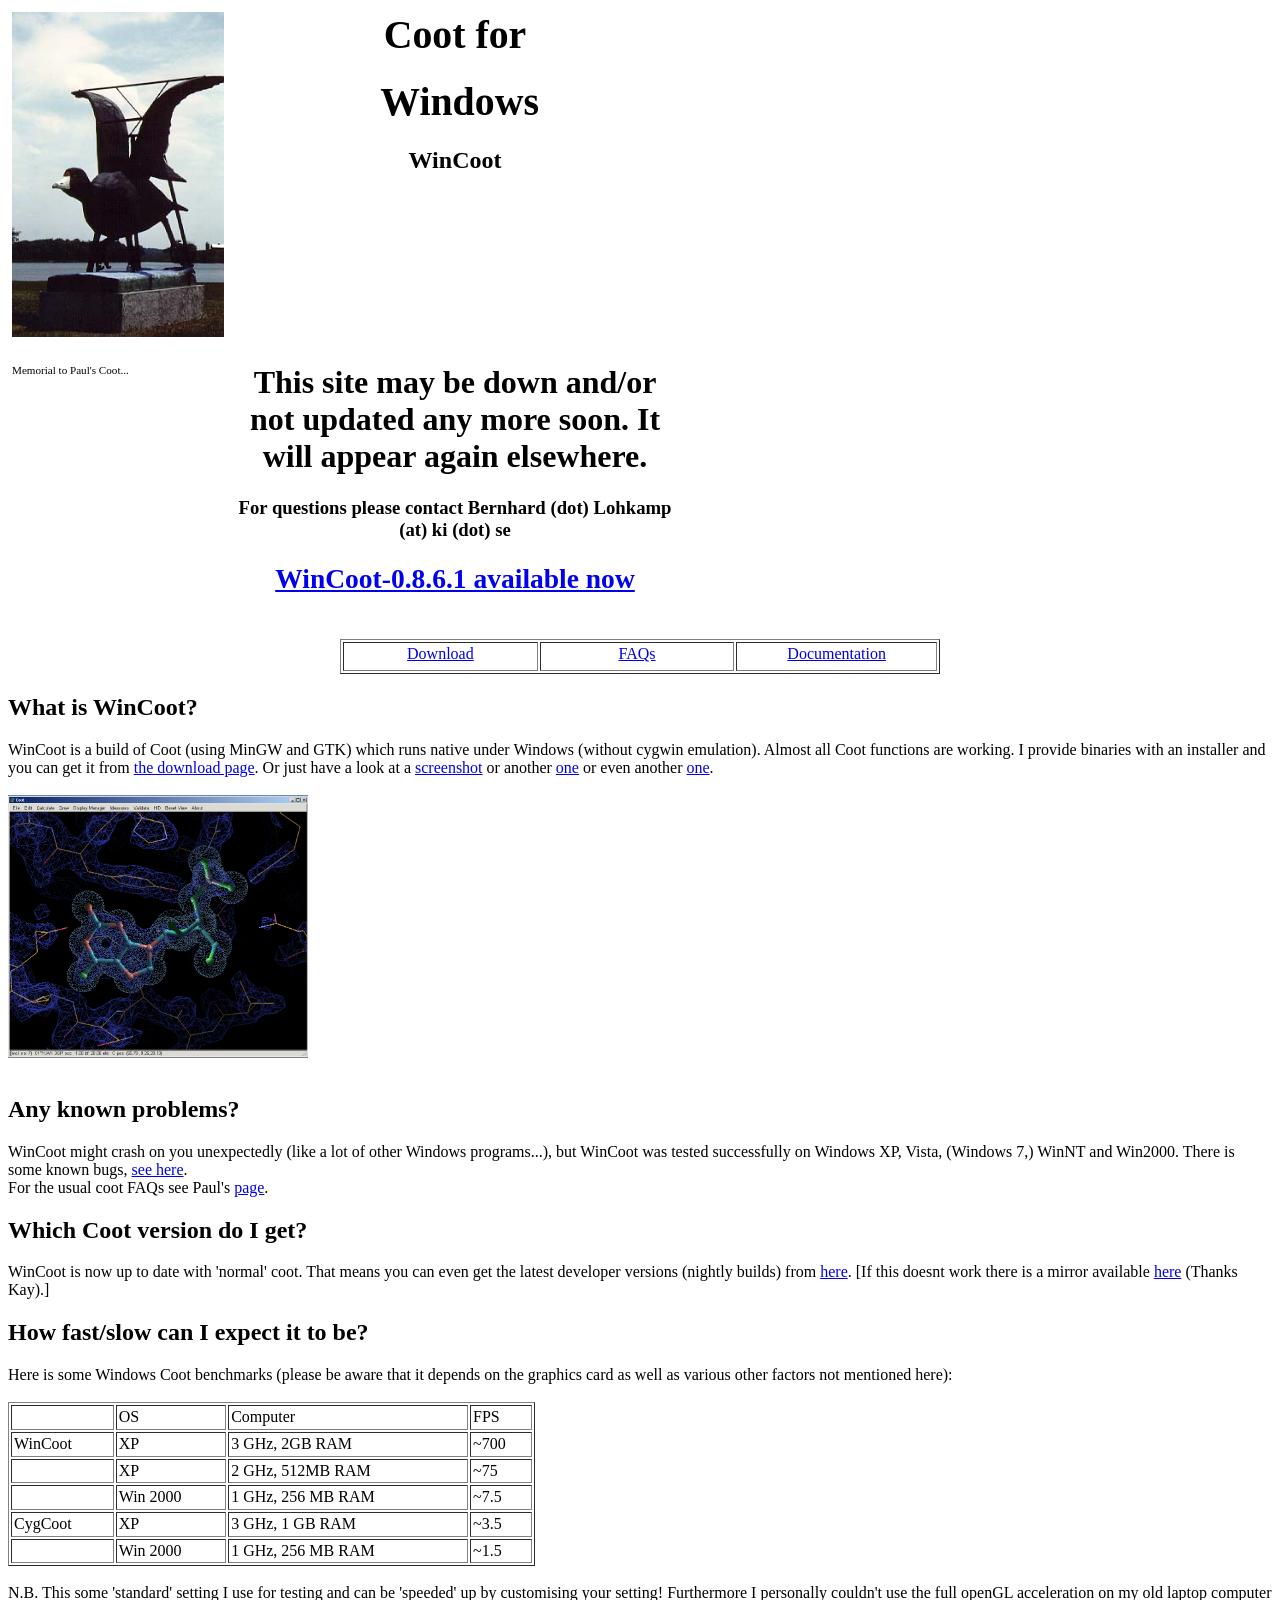
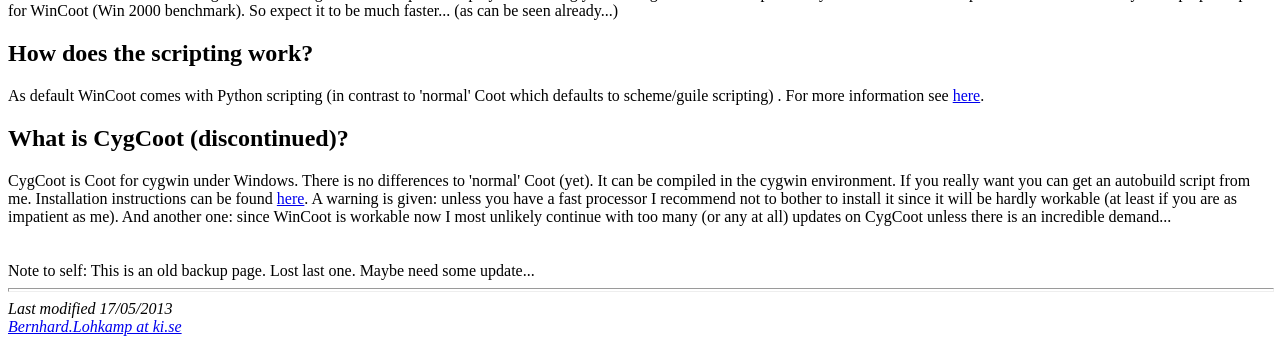
<file: wincoot.html>
<!DOCTYPE HTML PUBLIC "-//W3C//DTD HTML 4.01 Transitional//EN">
<html>
<head>

<meta http-equiv="content-type" content="text/html; charset=ISO-8859-1">
  <title>Coot for Windows</title>
  <meta content="Bernhard Lohkamp" name="author">
  <meta
 content="Coot, CygCoot, WinCoot for Window systems, molecular graphics"
 name="description">
</head>
<body>
<table style="text-align: left; width: 624px; height: 428px;" border="0"
 cellpadding="2" cellspacing="2">
  <tbody>
    <tr>
      <td style="vertical-align: top; width: 211px; height: 320px;">
      <h4><img alt="Coot's Memorial" src="images/coot-ashby.jpg"
 style="width: 212px; height: 325px;"></h4>
      </td>
      <td style="vertical-align: top; width: 385px; height: 320px;">
      <div style="text-align: center;"> </div>
      <h4 style="text-align: center; width: 450px;"><big><big><big><big><big>Coot
for</big></big></big></big></big></h4>
      <h4 style="text-align: center;"><big><big><big><big><big>&nbsp;Windows</big></big></big></big></big></h4>
      <h2 style="text-align: center;">WinCoot</h2>
      <br>
      <br>
      </td>
    </tr>
    <tr>
      <td style="vertical-align: top; width: 211px; height: 76px;"><small><small>Memorial
to
Paul's
Coot...</small></small> </td>
      <td
 style="vertical-align: top; text-align: center; width: 385px; height: 76px;">
      <h1>This site may be down and/or not updated any more soon. It will appear again elsewhere.</h1>
      <h3>For questions please contact Bernhard (dot) Lohkamp (at) ki (dot) se</h3>
      <h5><big><big><blink><big><big><span
 style="font-weight: bold; color: rgb(255, 0, 0);"><a href="wincoot-download.html">WinCoot-0.8.6.1 available now</span></big></big></a></blink></big></big></h5>
      </td>
    </tr>
  </tbody>
</table>
<br>
<table
 style="margin-left: auto; margin-right: auto; width: 600px; text-align: left; height: 35px;"
 border="1" cellpadding="2" cellspacing="2">
  <tbody>
    <tr>
      <td style="vertical-align: top; width: 33%; text-align: center;"><a
 href="wincoot-download.html">Download<br>
      </a></td>
      <td style="vertical-align: top; width: 33%; text-align: center;"><a
 href="wincoot-faq.html">FAQs</a><br>
      </td>
      <td style="vertical-align: top; text-align: center;"><a
 href="http://www.biop.ox.ac.uk/coot/docs.html">Documentation</a><br>
      </td>
    </tr>
  </tbody>
</table>
<h2>What is WinCoot?</h2>
WinCoot is a build of Coot (using MinGW
and GTK) which
runs native under Windows (without cygwin emulation). Almost all Coot
functions are working. I provide
binaries with an installer and you can
get it from <a href="wincoot-download.html">the download
page</a>. Or
just have a
look at a <a href="images/wincoot-screenshot1.png">screenshot</a>
or another <a href="images/WinCoot.png">one</a> or
even
another <a href="images/WinCoot2.png">one</a>. <br>
<br>
<a href="images/wincoot-screenshot1.png"><img alt="WinCoot screen shot"
 src="images/wincoot-screenshot1-zoom.png"
 style="border: 0px solid ; width: 300px; height: 263px;" align="middle"></a><br>
<br>
<h2>Any known problems?<br>
</h2>
WinCoot might crash on you unexpectedly (like a lot of
other Windows programs...), but WinCoot was tested successfully on
Windows XP, Vista, (Windows 7,) WinNT and Win2000. There is some known
bugs, <a href="wincoot-faq.html">see here</a>.<br>
For the usual coot FAQs see Paul's <a
 href="http://www.biop.ox.ac.uk/coot/doc/coot-faq.html">page</a>.<br>
<h2>Which
Coot version do I get?</h2>
WinCoot is now up to date with 'normal' coot. That means you can even
get the latest developer versions (nightly builds) from <a
 href="http://www.ysbl.york.ac.uk/%7Elohkamp/software/binaries/nightlies/pre-release">here</a>.
[If this doesnt work there is a mirror available <a
 href="ftp://turn5.biologie.uni-konstanz.de/coot/wincoot/">here</a>
(Thanks Kay).]<br>
<h2>How fast/slow can I expect it to be?</h2>
Here is some
Windows Coot benchmarks (please be aware that it depends on the
graphics card as well as various other factors not mentioned here):<br>
<br>
<table style="text-align: left; width: 527px; height: 164px;" border="1"
 cellpadding="2" cellspacing="2">
  <tbody>
    <tr>
      <td style="vertical-align: top;"><br>
      </td>
      <td style="vertical-align: top;">OS<br>
      </td>
      <td style="vertical-align: top;">Computer<br>
      </td>
      <td style="vertical-align: top;">FPS<br>
      </td>
    </tr>
    <tr>
      <td style="vertical-align: top;">WinCoot<br>
      </td>
      <td style="vertical-align: top;">XP<br>
      </td>
      <td style="vertical-align: top;">3 GHz, 2GB RAM </td>
      <td style="vertical-align: top;">~700<br>
      </td>
    </tr>
    <tr>
      <td style="vertical-align: top;"><br>
      </td>
      <td style="vertical-align: top;">XP<br>
      </td>
      <td style="vertical-align: top;">2 GHz, 512MB RAM</td>
      <td style="vertical-align: top;">~75<br>
      </td>
    </tr>
    <tr>
      <td style="vertical-align: top;"><br>
      </td>
      <td style="vertical-align: top;">Win 2000<br>
      </td>
      <td style="vertical-align: top;">1 GHz, 256 MB RAM</td>
      <td style="vertical-align: top;">~7.5<br>
      </td>
    </tr>
    <tr>
      <td style="vertical-align: top;">CygCoot<br>
      </td>
      <td style="vertical-align: top;">XP<br>
      </td>
      <td style="vertical-align: top;">3 GHz, 1 GB RAM<br>
      </td>
      <td style="vertical-align: top;">~3.5<br>
      </td>
    </tr>
    <tr>
      <td style="vertical-align: top;"><br>
      </td>
      <td style="vertical-align: top;">Win 2000<br>
      </td>
      <td style="vertical-align: top;">1 GHz, 256 MB RAM<br>
      </td>
      <td style="vertical-align: top;">~1.5</td>
    </tr>
  </tbody>
</table>
<br>
N.B. This some 'standard' setting I use for testing and can be
'speeded' up by customising your setting! Furthermore I personally
couldn't use the
full openGL acceleration on my old laptop computer for WinCoot (Win
2000
benchmark). So
expect it to be
much faster... (as can be seen already...)<br>
<h2><a name="How_does_the_scripting_work"></a>How
does the scripting
work?</h2>
As default WinCoot comes with Python scripting (in contrast to 'normal'
Coot which defaults to scheme/guile scripting)<!--and you can install an
add-on for scheme/guile scripting (no warranties)-->
. For more information
see <a href="wincoot-faq.html">here</a>.<br>
<h2>What is CygCoot (discontinued)?</h2>
CygCoot is Coot for cygwin under Windows. There is no differences to
'normal' Coot (yet). It can be compiled in the cygwin environment. If
you really want you can get an autobuild script
from me. Installation instructions can be found <a href="cygcoot.html">here</a>.
A
warning is given: unless you
have a fast processor I recommend not to bother to install it since it
will be
hardly workable (at least if you are as impatient as me). And another
one: since WinCoot is workable now I most unlikely continue with too
many (or any at all) updates on CygCoot unless there is an incredible
demand... <br>
<br>
<br>
Note to self: This is an old backup page. Lost last one. Maybe need some update...
<hr style="width: 100%; height: 2px;">
<div style="text-align: left;">
<address>Last modified 17/05/2013<br>
<script language="javascript">
<!--
var ppclink = "Bernhard.Lohkamp at ki.se";
var ppcname = "Bernhard.Lohkamp";
var ppchost = "ki.se";
document.write("<a href=" + "mail" + "to:" + ppcname + "&#64;" + ppchost + ">" + ppclink + "</a>")
//-->
</script>
</address>
</div>
</body>
</html>
</file>
